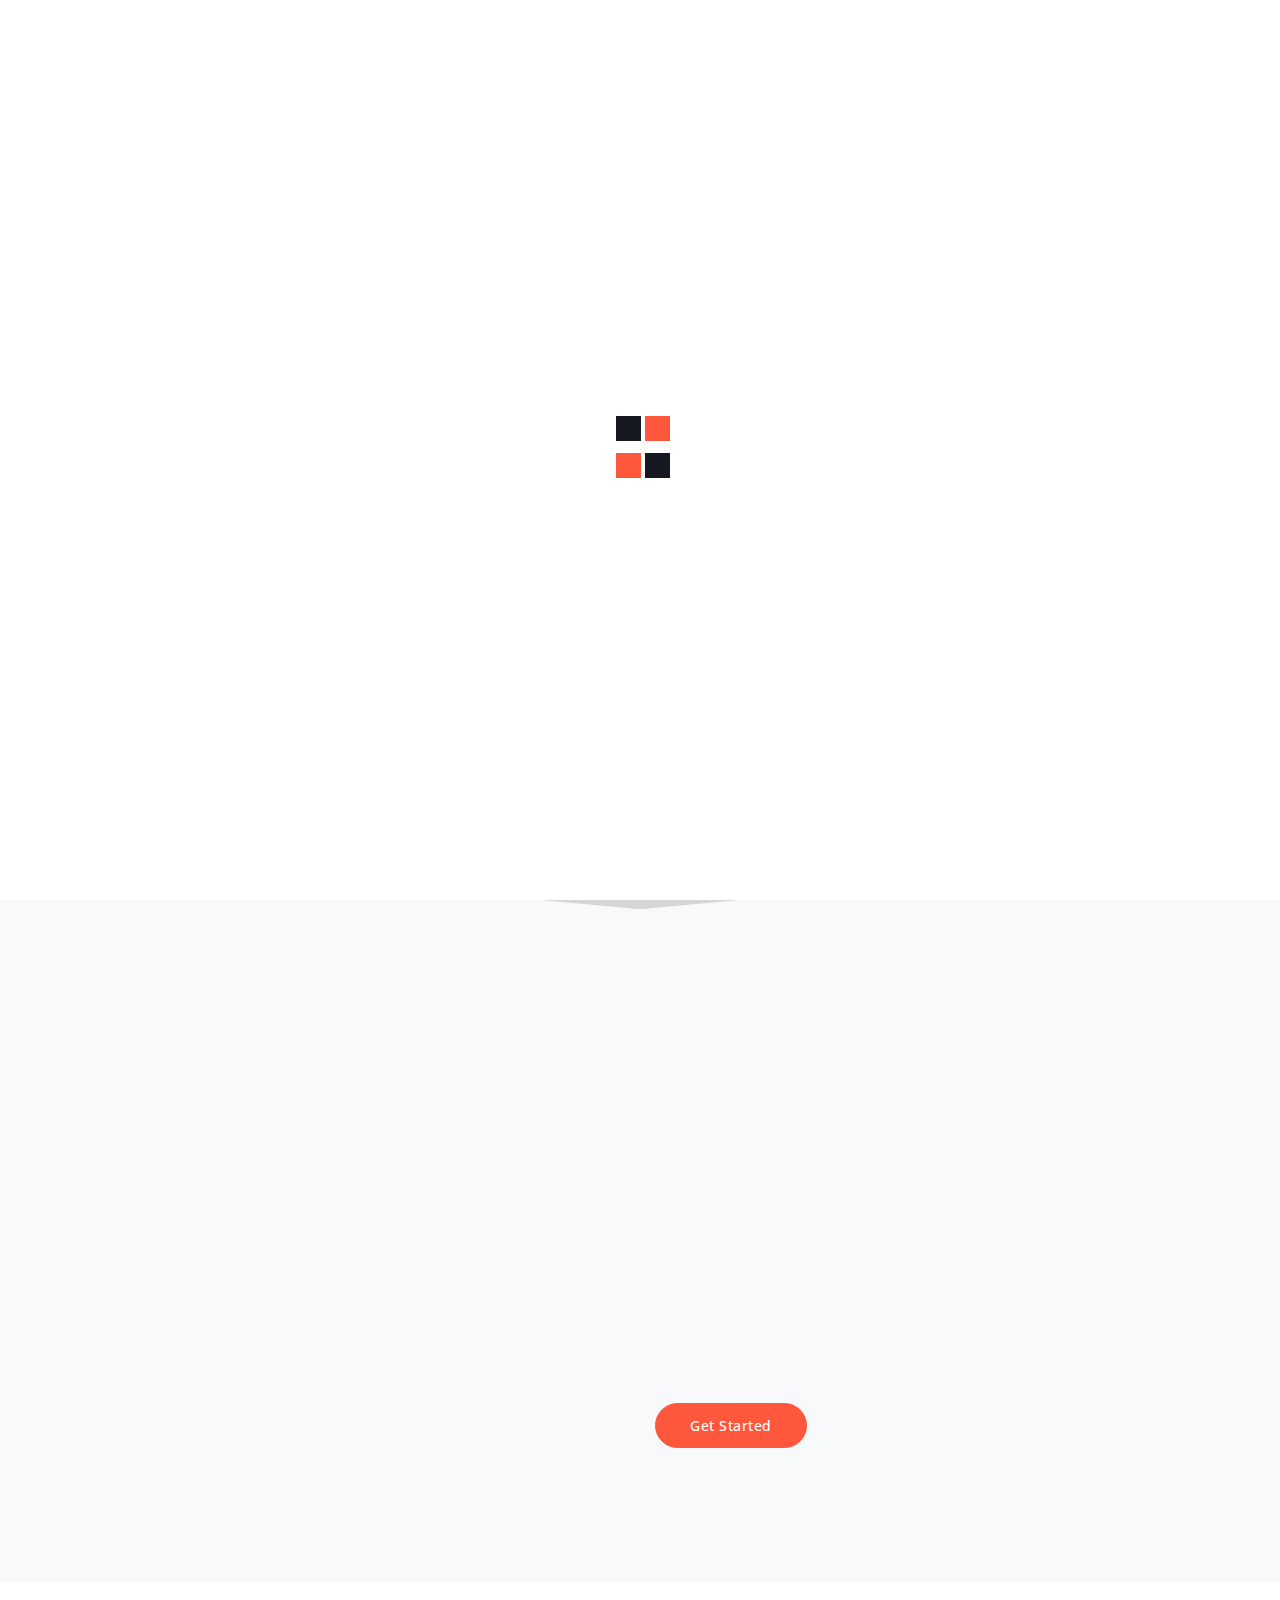
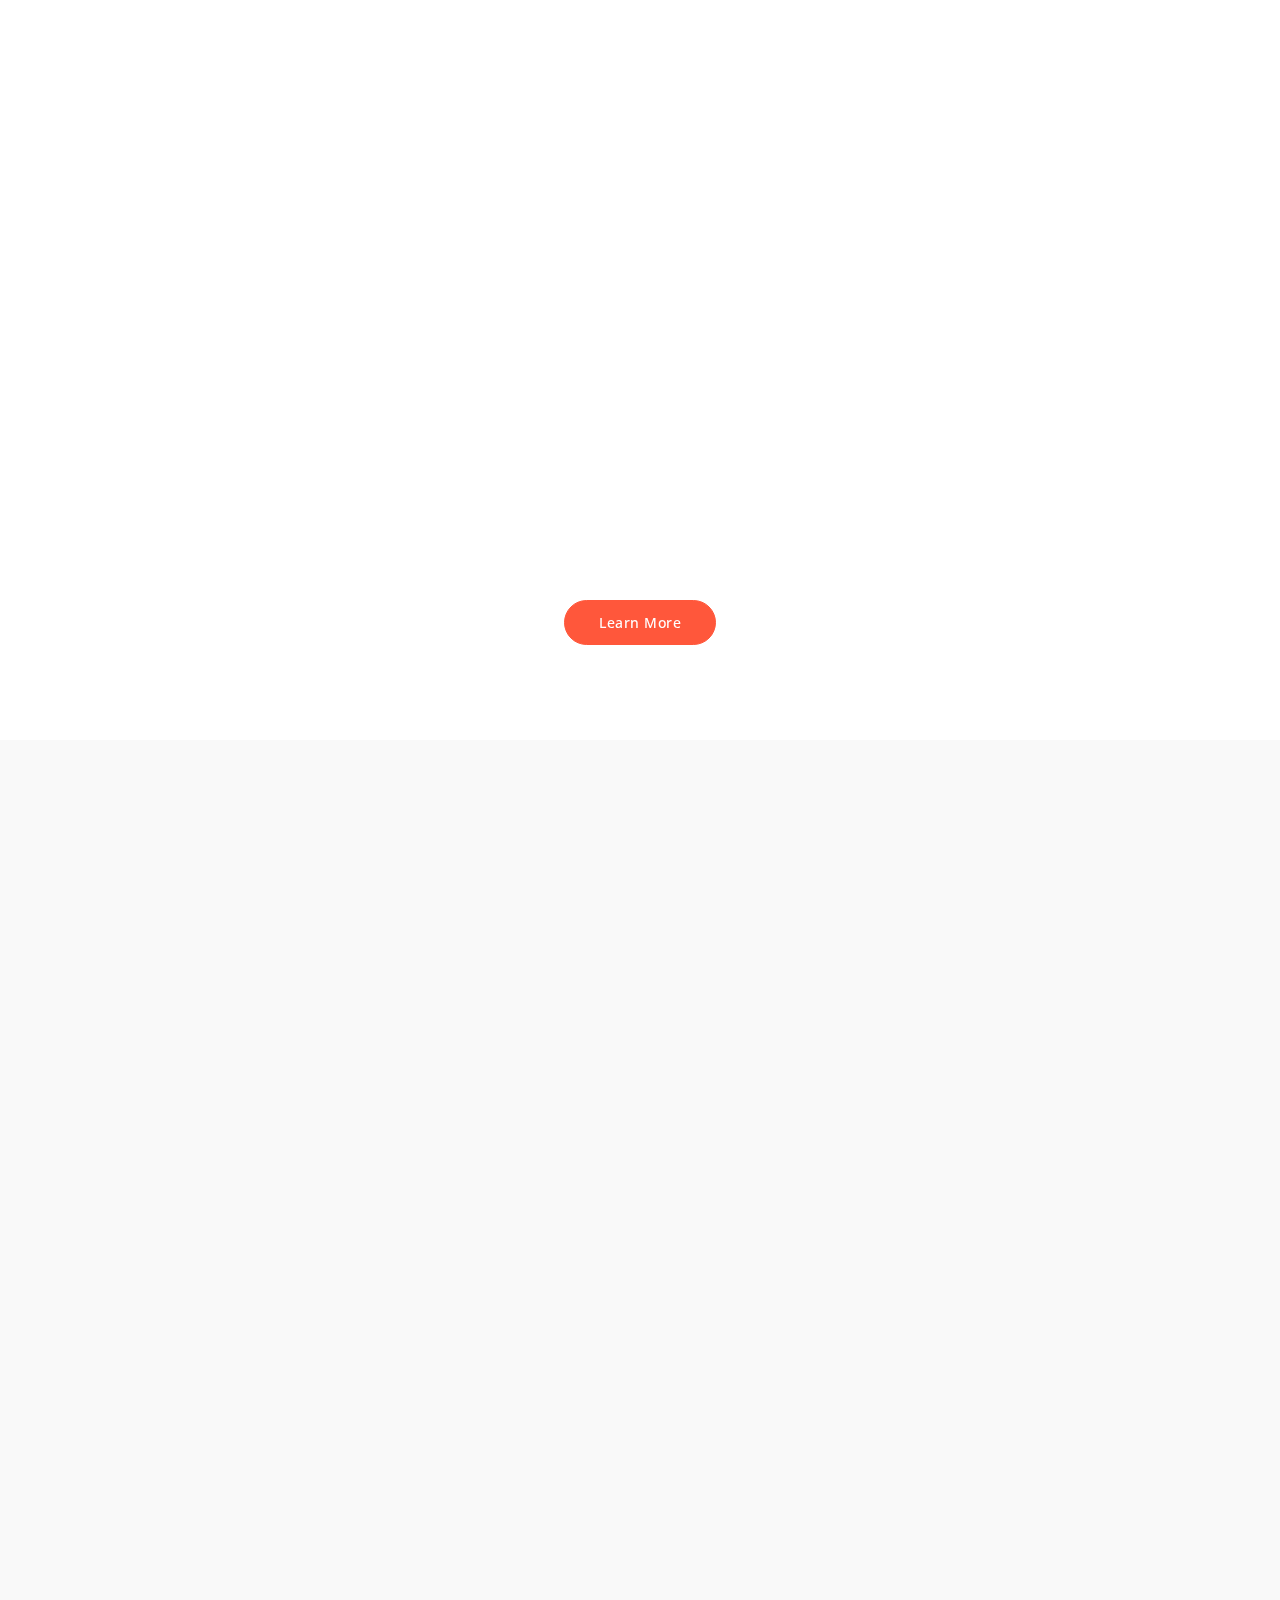
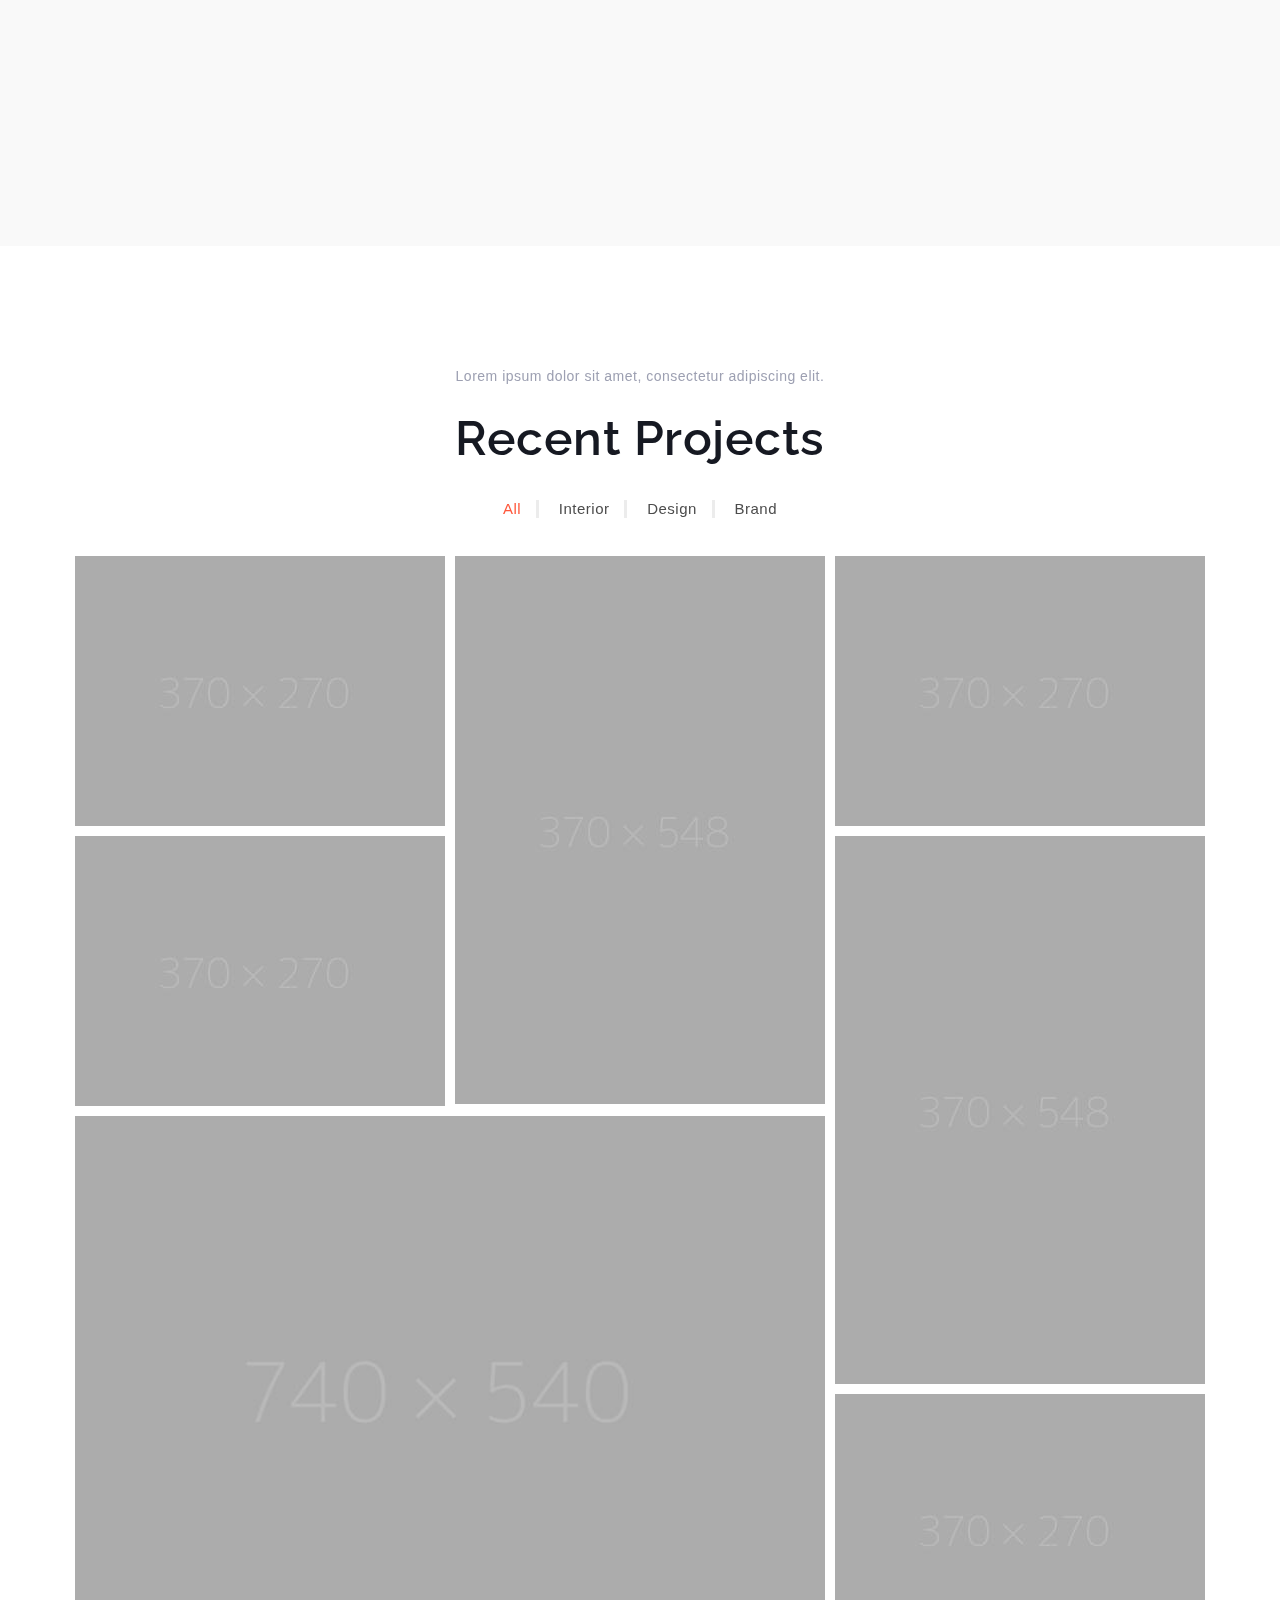
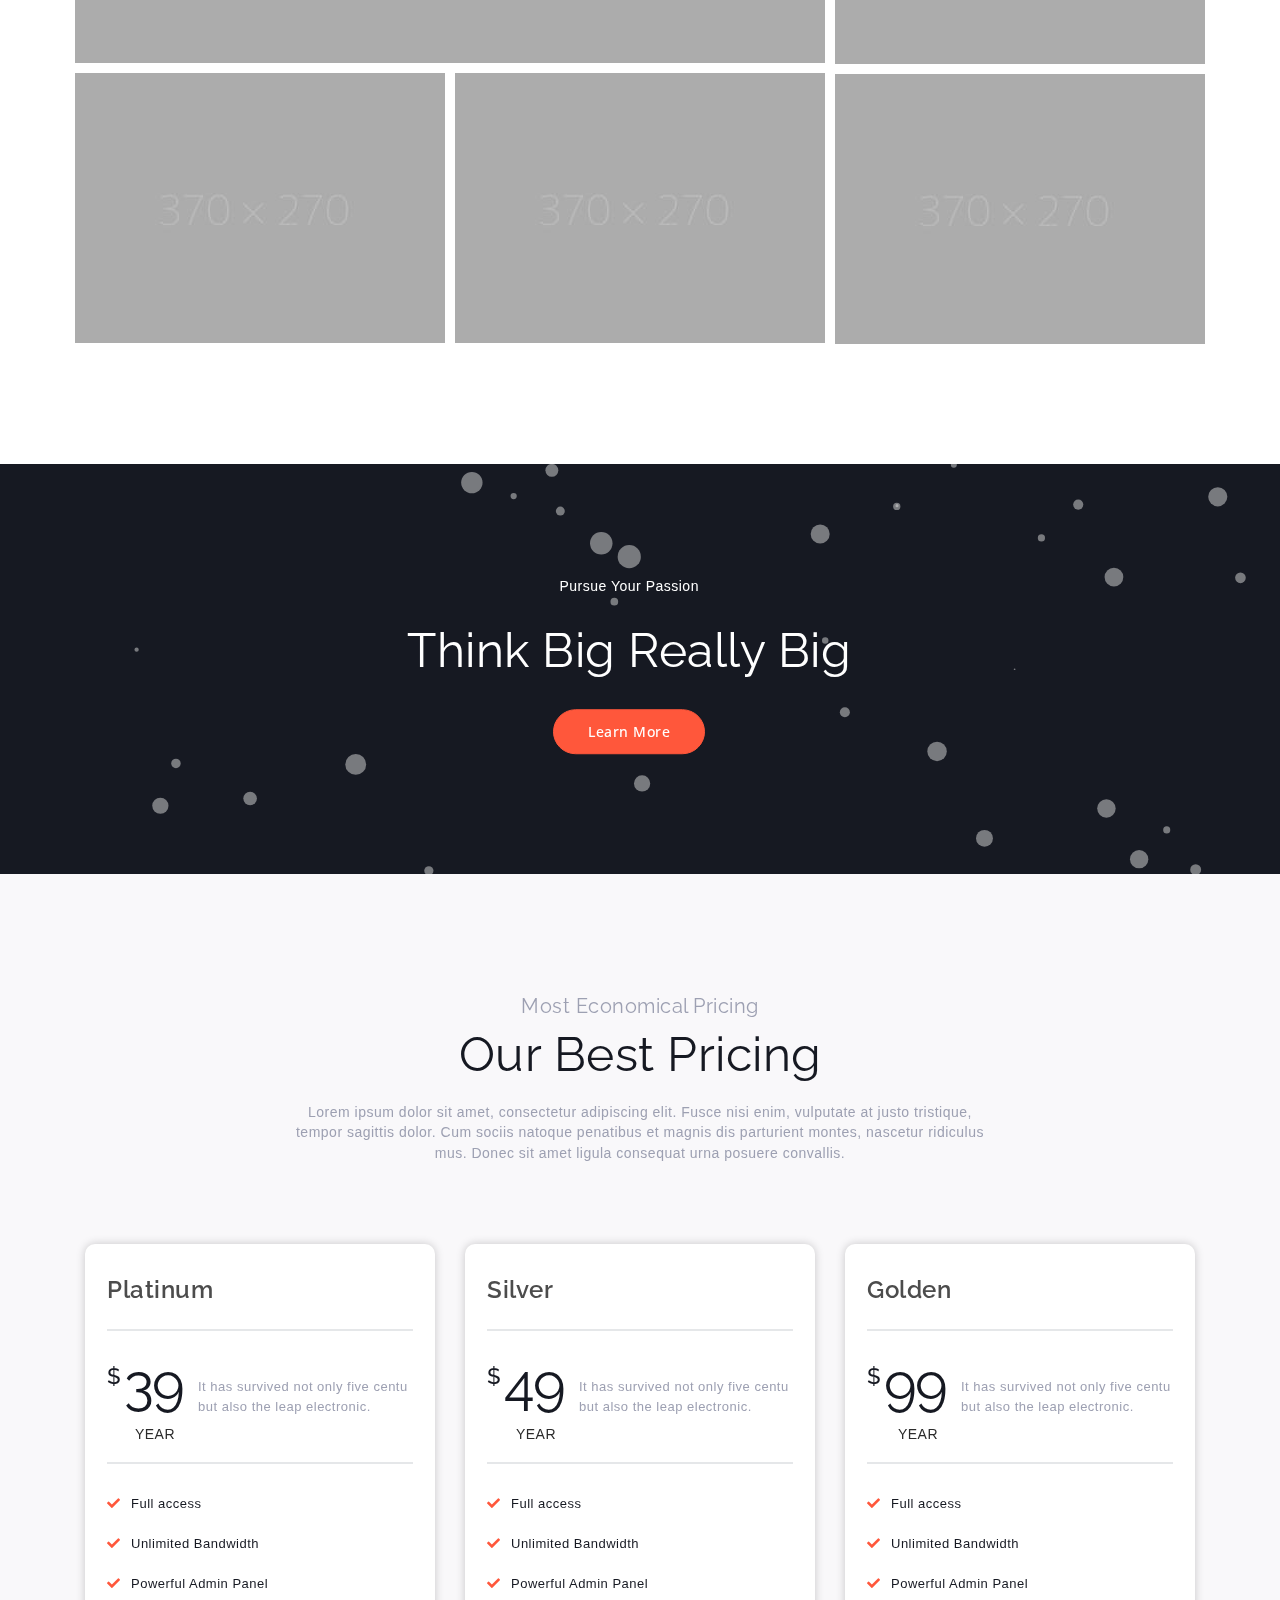
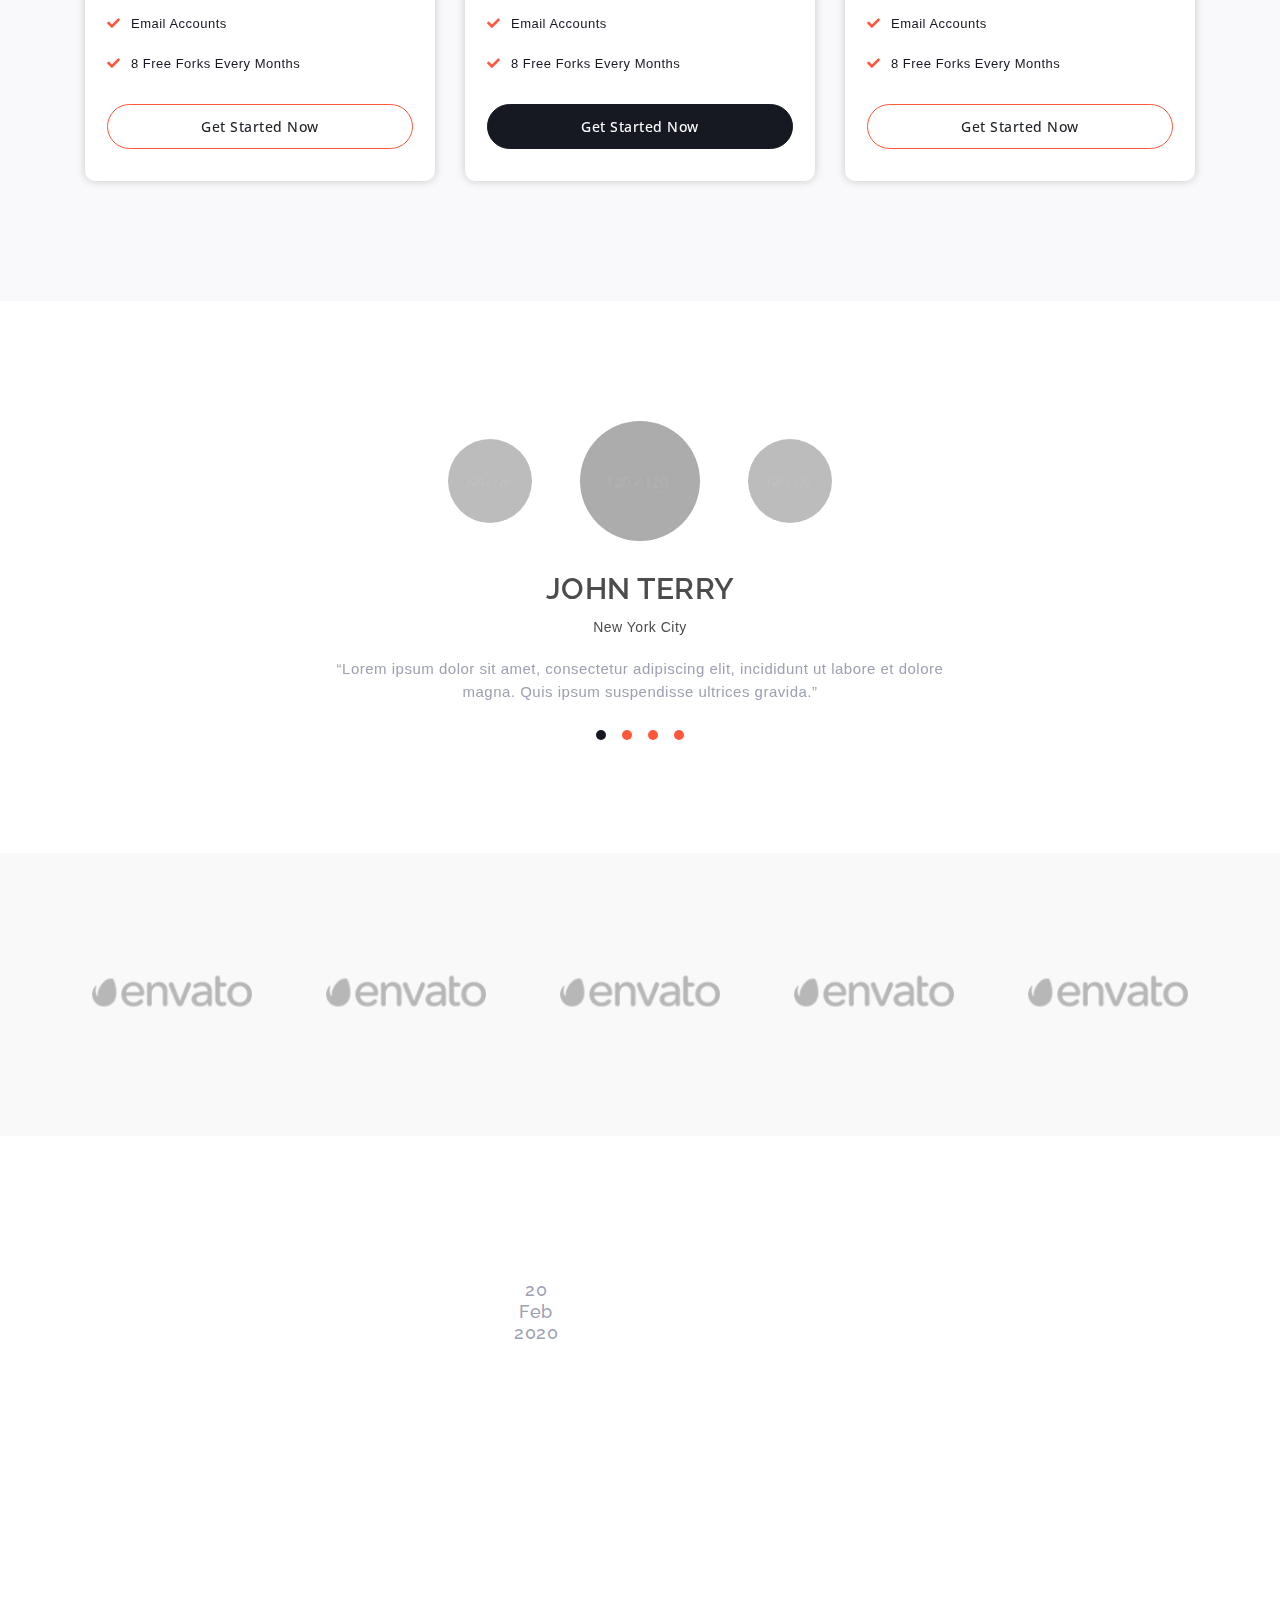
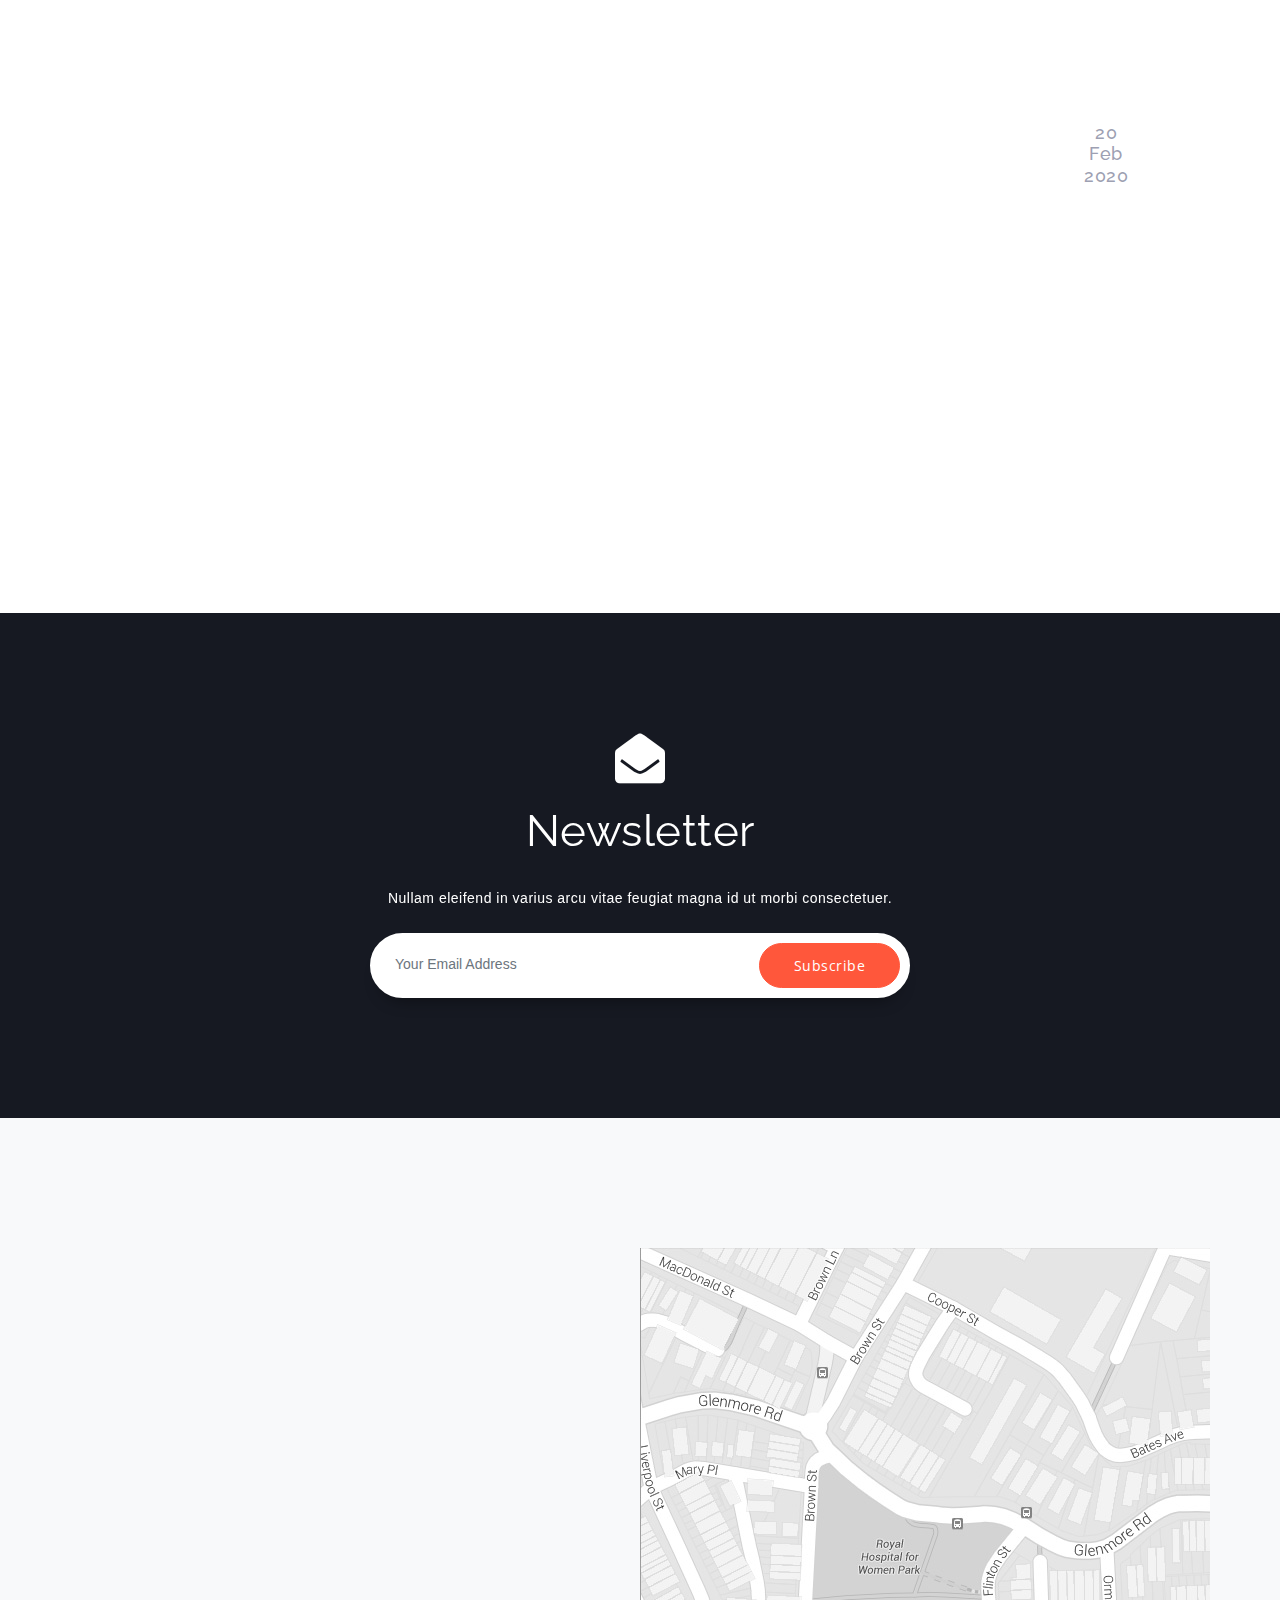
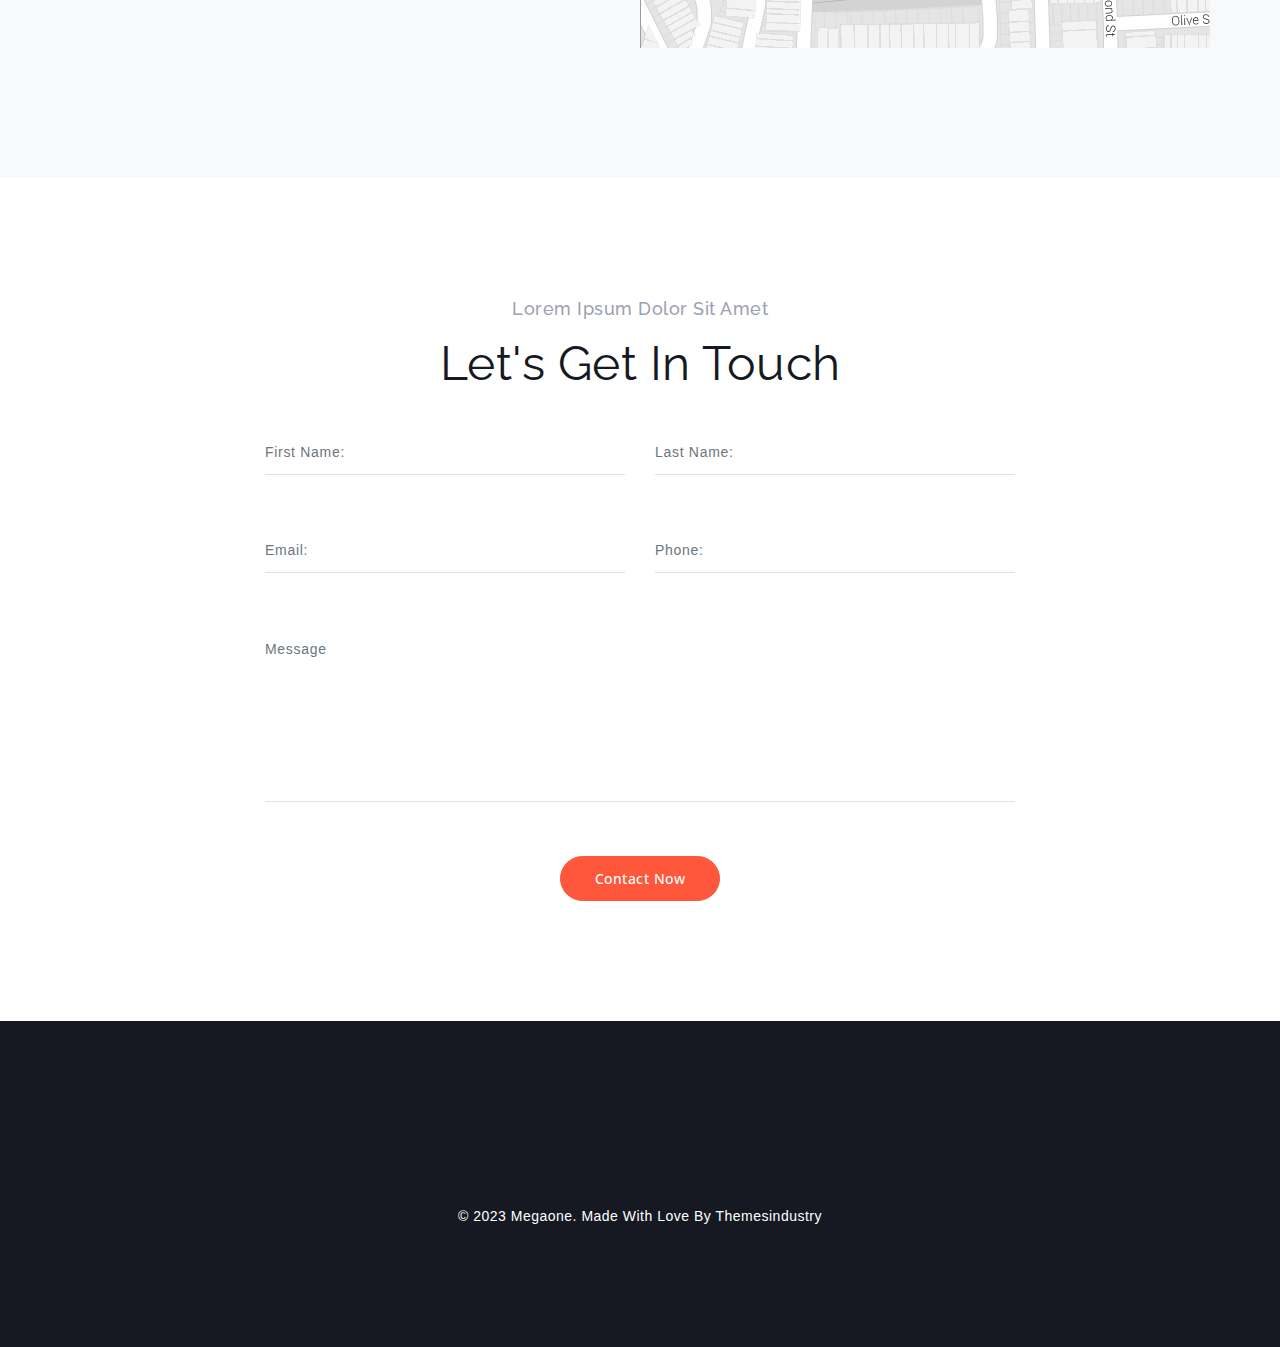
<file: index-realestate.html>
<!DOCTYPE html>
<html lang="en">
<head>
    <!-- Meta Tags -->
    <meta charset="utf-8">
    <meta content="width=device-width, initial-scale=1, shrink-to-fit=no" name="viewport">
    <!-- Author -->
    <meta name="author" content="Themes Industry">
    <!-- description -->
    <meta name="description" content="MegaOne is a highly creative, modern, visually stunning and Bootstrap responsive multipurpose studio and portfolio HTML5 template with 8 ready home page demos.">
    <!-- keywords -->
    <meta name="keywords" content="Creative, modern, clean, bootstrap responsive, html5, css3, portfolio, blog, studio, templates, multipurpose, one page, corporate, start-up, studio, branding, designer, freelancer, carousel, parallax, photography, studio, masonry, grid, faq">
    <!-- Page Title -->
    <title>KOLMERA GROUP</title>
    <!-- Favicon -->
    <link rel="icon" href="realestate/img/favicon.ico">
    <!-- Bundle -->
    <link rel="stylesheet" href="vendor/css/bundle.min.css">
    <!-- Plugin Css -->
    <link rel="stylesheet" href="vendor/css/revolution-settings.min.css">
    <link rel="stylesheet" href="vendor/css/jquery.fancybox.min.css">
    <link rel="stylesheet" href="vendor/css/owl.carousel.min.css">
    <link rel="stylesheet" href="vendor/css/cubeportfolio.min.css">
    <link rel="stylesheet" href="vendor/css/LineIcons.min.css">
    <link rel="stylesheet" href="vendor/css/jquery-ui.bundle.css">
    <link rel="stylesheet" href="vendor/css/select2.min.css">
    <link rel="stylesheet" href="vendor/css/slick-theme.css">
    <link rel="stylesheet" href="vendor/css/slick.css">
    <!-- REVOLUTION STYLE SHEETS -->
    <link rel="stylesheet" type="text/css" href="realestate/css/settings.css">
    <link rel="stylesheet" type="text/css" href="realestate/css/navigation.css">
    <!-- Style Sheet -->
    <link rel="stylesheet" href="realestate/css/style.css">
</head>
<body data-spy="scroll" data-target=".navbar" data-offset="90" class="position-relative">

<!--Preloader-->

<div class="loader" id="loader-fade">
    <div class="position-relative">
        <div class="load">
            <span></span>
            <span></span>
            <span></span>
            <span></span>
        </div>
    </div>
</div>

<!--End Preloader-->


<!--Header Start-->
<header class="cursor-light">

    <!--Navigation-->
    <nav class="navbar navbar-top-default nav-radius navbar-expand-lg pb-0">
        <div class="container">
            <a href="javascript:void(0)" title="Logo" class="logo scroll">
                <!--Logo Default-->
                <img src="realestate/img/logo.png" alt="logo" class="logo-dark logo-default">
                <img src="realestate/img/logo.png" alt="logo" class="logo-light logo-scrolled">
            </a>

            <!--Nav Links-->
            <div class="collapse navbar-collapse">
                <div class="navbar-nav ml-250">
                    <a class="nav-link scroll" href="#home">Home</a>
                    <a class="nav-link scroll" href="#about">About Us</a>
                    <a class="nav-link scroll" href=#work>Projects</a>
                    <a class="nav-link scroll" href="#news">Blog</a>
                    <a class="nav-link scroll" href="#contactus">Contact Us</a>
                </div>

            </div>
            <!--Side Menu Button-->
            <a href="javascript:void(0)" class="parallax-btn sidemenu_btn" id="sidemenu_toggle">
                <div class="animated-wrap sidemenu_btn_inner">
                    <div class="animated-element">
                        <span></span>
                        <span></span>
                        <span></span>
                    </div>
                </div>
            </a>
        </div>
    </nav>

    <!--Side Nav-->
    <div class="side-menu hidden">
        <div class="inner-wrapper">
            <span class="btn-close link" id="btn_sideNavClose"></span>
            <nav class="side-nav w-100">
                <ul class="navbar-nav">
                    <li class="nav-item">
                        <a class="nav-link scroll" href="#home">Home</a>
                    </li>
                    <li class="nav-item">
                        <a class="nav-link scroll" href="#about">About Us</a>
                    </li>
                    <li class="nav-item">
                        <a class="nav-link scroll" href="#work">Projects</a>
                    </li>
                    <li class="nav-item">
                        <a class="nav-link scroll" href="#news">Blog</a>
                    </li>
                    <li class="nav-item">
                        <a class="nav-link scroll" href="#contactus">Contact Us</a>
                    </li>
                </ul>
            </nav>

            <div class="side-footer text-white w-100">
                <ul class="social-icons-simple">
                    <li><a class="wow fadeInUp facebook-bg-hvr" href="javascript:void(0);"><i class="fab fa-facebook-f" aria-hidden="true"></i></a></li>
                    <li><a class="wow fadeInDown twitter-bg-hvr" href="javascript:void(0);"><i class="fab fa-twitter" aria-hidden="true"></i></a></li>
                    <li><a class="wow fadeInUp instagram-bg-hvr" href="javascript:void(0);"><i class="fab fa-instagram" aria-hidden="true"></i></a></li>
                </ul>
                <p class="text-white">&copy; 2023 MegaOne. Made With Love by Themesindustry</p>
            </div>
        </div>
    </div>
    <a id="close_side_menu" href="javascript:void(0);"></a>
    <!-- End side menu -->
</header>
<!--Header end-->

<!--Rev Slider-->
<section class="bg-white pb-0 about-banner" id="home">
    <h2 class="d-none">heading</h2>
    <div id="rev_slider_19_1_wrapper" class="rev_slider_wrapper fullscreen-container" data-alias="wexim_slider_01" data-source="gallery" style="background:transparent;padding:0px;">
        <!-- START REVOLUTION SLIDER 5.4.8.1 fullscreen mode -->
        <div id="rev_slider_19_1" class="rev_slider fullscreenbanner" style="display:none;" data-version="5.4.8.1">
            <ul>
                <!-- SLIDE  -->
                <li data-index="rs-1" data-transition="crossfade" data-slotamount="default" data-hideafterloop="0" data-hideslideonmobile="off"  data-easein="default" data-easeout="default" data-masterspeed="default"  data-thumb="images/slide-img1.jpg"  data-rotate="0"  data-saveperformance="off"  data-title="Slide" data-param1="" data-param2="" data-param3="" data-param4="" data-param5="" data-param6="" data-param7="" data-param8="" data-param9="" data-param10="" data-description="">
                    <!-- MAIN IMAGE -->
                    <img src="realestate/img/banner-1.jpg"  alt=""  data-bgposition="center center" data-bgfit="cover" data-bgrepeat="no-repeat" class="rev-slidebg" data-no-retina>
                    <!-- LAYERS -->

                    <!-- LAYER NR. 1 -->
                    <div class="tp-caption   tp-resizeme"
                         id="slide-91-layer-1"
                         data-x="['center','center','center','center']" data-hoffset="['-12','-12','-10','5']"
                         data-y="['top','top','middle','middle']" data-voffset="['195','160','-75','-120']"
                         data-fontsize="['50','50','40','30']"
                         data-width="['600','600','400','400']"
                         data-height="none"
                         data-whitespace="nowrap"

                         data-type="text"
                         data-responsive_offset="on"

                         data-frames='[{"delay":200,"speed":900,"frame":"0","from":"y:50px;opacity:0;","to":"o:1;","ease":"Power3.easeInOut"},{"delay":"wait","speed":900,"frame":"999","to":"opacity:0;","ease":"Power3.easeInOut"}]'
                         data-textAlign="['center','center','center','center']"
                         data-paddingtop="[0,0,0,0]"
                         data-paddingright="[0,0,0,0]"
                         data-paddingbottom="[0,0,0,0]"
                         data-paddingleft="[0,0,0,0]"

                         style="z-index: 5; white-space: nowrap; font-size: 60px; line-height: 20px; max-width: 960px; font-weight: 200; color: #ffffff; letter-spacing: 0px;font-family:Raleway;">Luxury</div>

                    <!-- LAYER NR. 2 -->
                    <div class="tp-caption   tp-resizeme"
                         id="slide-91-layer-2"
                         data-x="['center','center','center','center']" data-hoffset="['-15','160','-10','5']"
                         data-y="['top','top','top','top']" data-voffset="['270','230','220','100']"
                         data-fontsize="['60','60','50','40']"
                         data-width="none"
                         data-height="none"
                         data-whitespace="nowrap"

                         data-type="text"
                         data-responsive_offset="on"

                         data-frames='[{"delay":720,"split":"chars","splitdelay":0.1,"speed":900,"split_direction":"forward","frame":"0","from":"sX:0.8;sY:0.8;opacity:0;","to":"o:1;","ease":"Power4.easeOut"},{"delay":"wait","speed":900,"frame":"999","to":"opacity:0;","ease":"Power3.easeInOut"}]'
                         data-textAlign="['inherit','inherit','center','center']"
                         data-paddingtop="[0,0,0,0]"
                         data-paddingright="[0,0,0,0]"
                         data-paddingbottom="[0,0,0,0]"
                         data-paddingleft="[0,0,0,0]"

                         style="z-index: 6; white-space: nowrap; font-size: 30px; line-height: 30px; max-width: 960px; font-weight: 700; color: #ffffff; letter-spacing: 0px;font-family:Raleway, sans-serif;">Beautiful Resort</div>



                    <!-- LAYER NR. 12 -->
                    <div class="tp-caption   tp-resizeme"
                         data-x="['center','center','center','center']" data-hoffset="['-10','160','-10','5']"
                         data-y="['top','top','middle','middle']" data-voffset="['360','360','90','50']"
                         data-width="['600','600','400','400']"
                         data-height="none"
                         data-whitespace="nowrap"

                         data-type="text"
                         data-responsive_offset="on"

                         data-frames='[{"delay":2150,"speed":900,"frame":"0","from":"y:50px;opacity:0;","to":"o:1;","ease":"Power2.easeOut"},{"delay":"wait","speed":900,"frame":"999","to":"opacity:0;","ease":"Power3.easeInOut"}]'
                         data-textAlign="['center','center','center','center']"
                         data-paddingtop="[0,0,0,0]"
                         data-paddingright="[0,0,0,0]"
                         data-paddingbottom="[0,0,0,0]"
                         data-paddingleft="[0,0,0,0]"

                         style="z-index: 9; letter-spacing: .5px;"><a class="btn btn-green btn btn btn-large btn-rounded scroll" href="#about">Learn More</a> <a class="btn btn-green btn btn btn-large btn-rounded scroll ml-sm-3" href="javascript:void(0);">Contact Us</a></div>
                </li>
                    <!-- SLIDE  -->
                <li data-index="rs-2" data-transition="crossfade" data-slotamount="default" data-hideafterloop="0" data-hideslideonmobile="off"  data-easein="default" data-easeout="default" data-masterspeed="default"  data-thumb="images/slide-img2.jpg"  data-rotate="0"  data-saveperformance="off"  data-title="Slide" data-param1="" data-param2="" data-param3="" data-param4="" data-param5="" data-param6="" data-param7="" data-param8="" data-param9="" data-param10="" data-description="">

                    <!-- MAIN IMAGE -->
                    <img src="realestate/img/banner-2.jpg"  alt=""  data-bgposition="center center" data-bgfit="cover" data-bgrepeat="no-repeat" data-bgparallax="off" class="rev-slidebg" data-no-retina>
                    <!-- LAYERS -->

                    <!-- Overlay -->
                    <div class="bg-overlay opacity-8 z-index-1"></div>

                    <!-- LAYER NR. 8 -->
                    <div class="tp-caption   tp-resizeme"
                         id="slide-92-layer-1"
                         data-x="['center','center','center','center']" data-hoffset="['-5','-5','-5','5']"
                         data-y="['middle','middle','middle','middle']" data-voffset="['-95','-77','-77','-112']"
                         data-fontsize="['50','50',40','30']"
                         data-fontweight="['200','200','600','500']"
                         data-letterspacing="['4','0','0','2']"
                         data-width="none"
                         data-height="none"
                         data-whitespace="nowrap"

                         data-type="text"
                         data-responsive_offset="on"

                         data-frames='[{"delay":240,"speed":900,"frame":"0","from":"y:-50px;opacity:0;","to":"o:1;","ease":"Power3.easeInOut"},{"delay":"wait","speed":900,"frame":"999","to":"opacity:0;","ease":"Power3.easeInOut"}]'
                         data-textAlign="['inherit','inherit','inherit','inherit']"
                         data-paddingtop="[0,0,0,0]"
                         data-paddingright="[0,0,0,0]"
                         data-paddingbottom="[0,0,0,0]"
                         data-paddingleft="[0,0,0,0]"

                         style="z-index: 5; white-space: nowrap; font-size: 50px; line-height: 30px; font-weight: 200; color: #ffffff; letter-spacing: 0px;font-family:Raleway, sans-serif; text-transform: capitalize">Luxury</div>

                    <!-- LAYER NR. 9 -->
                    <div class="tp-caption   tp-resizeme"
                         data-x="['center','center','center','center']" data-hoffset="['-5','-5','0','5']"
                         data-y="['middle','middle','middle','middle']" data-voffset="['-20','-8','-4','-55']"
                         data-fontsize="['60','60','60','40']"
                         data-width="none"
                         data-height="none"
                         data-whitespace="nowrap"

                         data-type="text"
                         data-responsive_offset="on"

                         data-frames='[{"delay":950,"speed":2000,"sfxcolor":"#ffffff","sfx_effect":"blockfromleft","frame":"0","from":"z:0;","to":"o:1;","ease":"Power4.easeInOut"},{"delay":"wait","speed":900,"frame":"999","to":"opacity:0;","ease":"Power3.easeInOut"}]'
                         data-textAlign="['inherit','inherit','inherit','inherit']"
                         data-paddingtop="[0,0,0,0]"
                         data-paddingright="[0,0,0,0]"
                         data-paddingbottom="[0,0,0,0]"
                         data-paddingleft="[0,0,0,0]"

                         style="z-index: 6; white-space: nowrap; font-size: 60px; line-height: 80px; font-weight: 700; color: #ffffff; letter-spacing: 4px;font-family:Raleway, sans-serif; text-transform: capitalize">Residence Resort</div>


                    <!-- LAYER NR. 11 -->
                    <div class="tp-caption   tp-resizeme"
                         data-x="['center','center','center','center']" data-hoffset="['0','0','0','5']"
                         data-y="['middle','middle','middle','middle']" data-voffset="['80','80','90','50']"
                         data-fontsize="['20','20','16','16']"
                         data-width="['600','600','400','400']"
                         data-height="none"
                         data-whitespace="nowrap"

                         data-type="text"
                         data-responsive_offset="on"

                         data-frames='[{"delay":2300,"speed":900,"frame":"0","from":"y:[100%];z:0;rX:0deg;rY:0;rZ:0;sX:1;sY:1;skX:0;skY:0;opacity:0;","to":"o:1;","ease":"Power4.easeInOut"},{"delay":"wait","speed":900,"frame":"999","to":"opacity:0;","ease":"Power3.easeInOut"}]'
                         data-textAlign="['center','center','center','center']"
                         data-paddingtop="[0,0,0,0]"
                         data-paddingright="[0,0,0,0]"
                         data-paddingbottom="[0,0,0,0]"
                         data-paddingleft="[0,0,0,0]"

                         style="z-index: 9; letter-spacing: .5px;"><a class="btn btn-green btn btn-large btn-rounded scroll" href="#about">Learn More</a></div>

                </li>

                <!-- SLIDE  -->
                <li data-index="rs-3" data-transition="crossfade" data-slotamount="default" data-hideafterloop="0" data-hideslideonmobile="off"  data-easein="default" data-easeout="default" data-masterspeed="default"  data-thumb="images/slide-img2.jpg"  data-rotate="0"  data-saveperformance="off"  data-title="Slide" data-param1="" data-param2="" data-param3="" data-param4="" data-param5="" data-param6="" data-param7="" data-param8="" data-param9="" data-param10="" data-description="">

                    <!-- MAIN IMAGE -->
                    <img src="realestate/img/banner-3.jpg" alt=""  data-bgposition="center center" data-bgfit="cover" data-bgrepeat="no-repeat" data-bgparallax="off" class="rev-slidebg" data-no-retina>
                    <!-- LAYERS -->

                    <!-- Overlay -->
                    <div class="bg-overlay opacity-8 z-index-1"></div>

                    <!-- LAYER NR. 1 -->
                    <div class="tp-caption   tp-resizeme"
                         data-x="['center','center','center','center']" data-hoffset="['10','160','-10','5']"
                         data-y="['top','top','middle','middle']" data-voffset="['195','160','-75','-120']"
                         data-fontsize="['50','50','40','30']"
                         data-width="['600','600','400','400']"
                         data-height="none"
                         data-whitespace="nowrap"

                         data-type="text"
                         data-responsive_offset="on"

                         data-frames='[{"delay":200,"speed":900,"frame":"0","from":"y:50px;opacity:0;","to":"o:1;","ease":"Power3.easeInOut"},{"delay":"wait","speed":900,"frame":"999","to":"opacity:0;","ease":"Power3.easeInOut"}]'
                         data-textAlign="['center','center','center','center']"
                         data-paddingtop="[0,0,0,0]"
                         data-paddingright="[0,0,0,0]"
                         data-paddingbottom="[0,0,0,0]"
                         data-paddingleft="[0,0,0,0]"

                         style="z-index: 5; white-space: nowrap; font-size: 50px; line-height: 20px; max-width: 960px; font-weight: 200; color: #ffffff; letter-spacing: 0px;font-family:Roboto;">Interior &</div>

                    <!-- LAYER NR. 2 -->
                    <div class="tp-caption   tp-resizeme"
                         data-x="['center','center','center','center']" data-hoffset="['-10','160','-10','5']"
                         data-y="['top','top','top','top']" data-voffset="['270','230','220','102']"
                         data-fontsize="['60','60','50','40']"
                         data-width="['600','600','400','400']"
                         data-height="none"
                         data-whitespace="nowrap"

                         data-type="text"
                         data-responsive_offset="on"

                         data-frames='[{"delay":720,"split":"chars","splitdelay":0.1,"speed":900,"split_direction":"forward","frame":"0","from":"sX:0.8;sY:0.8;opacity:0;","to":"o:1;","ease":"Power4.easeOut"},{"delay":"wait","speed":900,"frame":"999","to":"opacity:0;","ease":"Power3.easeInOut"}]'
                         data-textAlign="['center','center','center','center']"
                         data-paddingtop="[0,0,0,0]"
                         data-paddingright="[0,0,0,0]"
                         data-paddingbottom="[0,0,0,0]"
                         data-paddingleft="[0,0,0,0]"

                         style="z-index: 6; white-space: nowrap; font-size: 60px; line-height: 20px; font-weight: 700; color: #ffffff; letter-spacing: 0px;font-family:Raleway, sans-serif">Life Style Design</div>

                    <!-- LAYER NR. 12 -->
                    <div class="tp-caption   tp-resizeme"
                         data-x="['center','center','center','center']" data-hoffset="['10','160','-10','5']"
                         data-y="['top','top','middle','middle']" data-voffset="['360','360','90','50']"
                         data-width="['600','600','400','400']"
                         data-height="none"
                         data-whitespace="nowrap"

                         data-type="text"
                         data-responsive_offset="on"

                         data-frames='[{"delay":2150,"speed":900,"frame":"0","from":"y:50px;opacity:0;","to":"o:1;","ease":"Power2.easeOut"},{"delay":"wait","speed":900,"frame":"999","to":"opacity:0;","ease":"Power3.easeInOut"}]'
                         data-textAlign="['center','center','center','center']"
                         data-paddingtop="[0,0,0,0]"
                         data-paddingright="[0,0,0,0]"
                         data-paddingbottom="[0,0,0,0]"
                         data-paddingleft="[0,0,0,0]"

                         style="z-index: 9; letter-spacing: .5px;"><a class="btn btn-green btn btn-large btn-rounded scroll" href="#about">Learn More</a></div>
                </li>
            </ul>
        </div>
        <!-- END REVOLUTION SLIDER -->
        <svg id="bigTriangleColor" xmlns="http://www.w3.org/2000/svg" fill="#f9f9f9" version="1.1" width="100%" height="100" viewBox="0 0 100 102" preserveAspectRatio="none">
            <path d="M0 30 L50 90 L100 30 V100 H0" />
        </svg>
    </div>
    <!-- END REVOLUTION SLIDER -->
</section>
<!--End Rev Slider-->

<!--about section-->
<section class="about bg-light" id="about">
    <h2 class="d-none">heading</h2>
    <div class="container">
        <div class="row">
            <div class="col-lg-6 pr-5 wow fadeInLeft">
                <div class="rare-box"></div>
                <img src="realestate/img/about.jpg" class="image-about position-relative w-100" alt="">
            </div>
            <div class="col-lg-6 pl-6 center-about">
                <h5 class="pb-3 sm-pt-3 wow fadeInUp text-capitalize" data-wow-delay="300ms">Lorem ipsum dolor sit amet consectetur</h5>
                <h2 class="wow fadeInUp text-capitalize font-42" data-wow-delay="400ms">We are <span class="orange">making business</span> better for everyone</h2>
                <p class="pt-3 wow fadeInUp about-p" data-wow-delay="500ms">Lorem ipsum dolor sit amet, consectetur adipiscing elit. Sed augue diam, accumsan vitae justo non, euismod aliquam lectus.
                    Etiam elementum tortor quis risus posuere, in cursus arcu lobortis.</p>
                <ul class="pl-0 pt-2 left-about wow fadeInUp bg-grey" data-wow-delay="600ms">
                    <li>Lorem ipsum dolor sit amet, consectetur adipiscing elit.</li>
                    <li>Morbi ornare nibh id cursus vestibulum.</li>
                    <li>Duis vitae lectus facilisis, tristique lorem sit amet, malesuada diam.</li>
                </ul>
                <a class="btn btn-rounded btn-large btn btn-green-orange text-capitalize mt-30">Get Started</a>
            </div>
        </div>
    </div>
</section>
<!--about section end-->

<!--Counter start-->
<section class="counter">
    <div class="container">
        <div class="row">
            <div class="col-md-5 wow fadeInLeft">
                <h3 class="text-capitalize num-conuter">Our many years of experience in numbers</h3>
                <span class="hr-line gradient-bg1"></span>
                <p class="pt-3 pb-0">We show you our professional achievements in numbers, which show the acquired skills and trust of many clients.</p>
            </div>
            <div class="col-md-7 text-center wow fadeInRight">
                <div class="row">
                    <div class="col-md-4 icon-block pt-3 pt-md-0">
                        <div class="icon">
                            <i class="fa fa-home bluee"></i>
                        </div>
                        <div class="counters mt-3">
                            <h3 class="text-capitalize"><span class="count_nums num-scrolling num-conuter" data-to="2500" data-speed="2500">2500 </span><i class="Open-Sans">+</i></h3>
                        </div>
                        <p class="num-counts mb-5 mt-10 mb-md-0">Upgreat To Bigger Home</p>
                    </div>
                    <div class="col-md-4 icon-block">
                        <div class="icon">
                            <i class="fa fa-handshake bluee"></i>
                        </div>
                        <div class="counters mt-3">
                            <h3 class="text-capitalize"><span class="count_nums num-scrolling num-conuter" data-to="9500" data-speed="2500">9500</span><i class="Open-Sans">+</i></h3>
                        </div>
                        <p class="num-counts mb-5 mt-10 mb-md-0">Perfect & Good Dealing</p>
                    </div>
                    <div class="col-md-4 icon-block">
                        <div class="icon">
                            <i class="fa fa-user bluee"></i>
                        </div>
                        <div class="counters num-conuter mt-3">
                            <h3 class="text-capitalize"><span class="count_nums num-scrolling num-conuter" data-to="6000" data-speed="2500">6000</span><i class="Open-Sans">+</i></h3>
                        </div>
                        <p class="num-counts mt-10 mb-md-0">Satisfied Coutomers</p>
                    </div>
                </div>
            </div>
        </div>
    </div>
</section>
<!--Counter end-->

<!--Parallax Section-->
<section class="parallex-section parallax parallaxie index-1 section-padding p-0 m-25">
    <div class="section-padding">
        <div class="col-lg-12 text-center text-rotate">
            <p class="parallex-para text-center text-white">Lorem ipsum dolor sit amet, consectetur</p>
            <h2 class="parallex-heading text-center font-weight-bold text-white text-capitalize mb-30">Grow Your Business With Us</h2>
            <a class="btn btn-green btn btn-large btn-rounded btn btn-medium btn-transparent-white text-capitalize" href="javascript:void(0);">Learn More</a>
        </div>
    </div>
</section>
<!--End Parallax Section-->

<!--Team Section-->
<section id="team" class="#team-slider">
    <div class="container">
        <!--Heading-->
        <div class="row wow fadeIn">
            <div class="col-md-12 text-center">
                <div class="title d-inline-block">
                    <h5 class="mb-3 blue mb-20 text-capitalize">Heros Behind the Company</h5>
                    <h2 class="mb-3 mb-20 text-capitalize gradient-text1">Our Business Team</h2>
                    <p class="margin-30 text-width">Curabitur mollis bibendum luctus. Duis suscipit vitae dui sed suscipit. Vestibulum auctor nunc vitae diam eleifend, in maximus metus sollicitudin. Nam porttitor justo sed mi finibus, vel tristique risus faucibus. </p>
                </div>
            </div>
        </div>

        <!--Team-->
        <div class="row">
            <div class="col-sm-12">
                <div id="team-slider" class="owl-carousel owl-theme wow fadeInUp">
                    <!--Team Item-->
                    <div class="team-box item">
                        <!--Team Image-->
                        <div class="team-image">
                            <img src="realestate/img/team-mem-3.jpg" alt="image">
                            <!--Team Overlay-->
                            <div class="overlay center-block">
                                <!--Team Social-->
                                <ul class="team-social p-0">
                                    <li><a class="facebook-bg-hvr" href="javascript:void(0);"><i class="fab fa-facebook-f" aria-hidden="true"></i></a></li>
                                    <li><a class="twitter-bg-hvr" href="javascript:void(0);"><i class="fab fa-twitter" aria-hidden="true"></i></a></li>
                                    <li><a class="instagram-bg-hvr" href="javascript:void(0);"><i class="fab fa-instagram" aria-hidden="true"></i></a></li>
                                    <li><a class="pinterest-bg-hvr" href="javascript:void(0);"><i class="fab fa-pinterest-p" aria-hidden="true"></i></a></li>
                                </ul>
                            </div>
                        </div>
                        <!--Team Text-->
                        <div class="team-text">
                            <h3 class="text-capitalize">Alex Walkin</h3>
                            <span class="alt-font text-capitalize">Owner / Co-founder</span>
                        </div>
                        <!--Team Progress-->
                        <ul class="team-progress text-left">
                            <!--Progress Item-->
                            <li class="progress-item">
                                <h5 class="text-capitalize">Project Management <span class="float-right"><b class="count">90</b>%</span></h5>
                                <div class="progress">
                                    <span class="progress-bar green-background gradient-bg1" role="progressbar" aria-valuenow="90" aria-valuemin="0" aria-valuemax="100"></span>
                                </div>
                            </li>
                            <!--Progress Item-->
                            <li class="progress-item">
                                <h5 class="text-capitalize">Consulting<span class="float-right"><b class="count">75</b>%</span></h5>
                                <div class="progress">
                                    <span class="progress-bar blue-background" role="progressbar" aria-valuenow="75" aria-valuemin="0" aria-valuemax="100"></span>
                                </div>
                            </li>
                        </ul>
                    </div>
                    <!--Team Item-->
                    <div class="team-box item">
                        <!--Team Image-->
                        <div class="team-image">
                            <img src="realestate/img/team-mem-2.jpg" alt="image">
                            <!--Team Overlay-->
                            <div class="overlay center-block">
                                <!--Team Social-->
                                <ul class="team-social p-0">
                                    <li><a class="facebook-bg-hvr" href="javascript:void(0);"><i class="fab fa-facebook-f" aria-hidden="true"></i></a></li>
                                    <li><a class="twitter-bg-hvr" href="javascript:void(0);"><i class="fab fa-twitter" aria-hidden="true"></i></a></li>
                                    <li><a class="instagram-bg-hvr" href="javascript:void(0);"><i class="fab fa-instagram" aria-hidden="true"></i></a></li>
                                    <li><a class="pinterest-bg-hvr" href="javascript:void(0);"><i class="fab fa-pinterest-p" aria-hidden="true"></i></a></li>
                                </ul>
                            </div>
                        </div>
                        <!--Team Text-->
                        <div class="team-text">
                            <h3 class="text-capitalize">Teena Jhon</h3>
                            <span class="alt-font text-capitalize">Lead Designer</span>
                        </div>
                        <!--Team Progress-->
                        <ul class="team-progress text-left">
                            <!--Progress Item-->
                            <li class="progress-item">
                                <h5 class="text-capitalize">Designer<span class="float-right"><b class="count">75</b>%</span></h5>
                                <div class="progress">
                                    <span class="progress-bar blue-background" role="progressbar" aria-valuenow="75" aria-valuemin="0" aria-valuemax="100"></span>
                                </div>
                            </li>
                            <!--Progress Item-->
                            <li class="progress-item">
                                <h5 class="text-capitalize">Customer Care<span class="float-right"><b class="count">90</b>%</span></h5>
                                <div class="progress">
                                    <span class="progress-bar green-background gradient-bg1" role="progressbar" aria-valuenow="90" aria-valuemin="0" aria-valuemax="100"></span>
                                </div>
                            </li>
                        </ul>
                    </div>
                    <!--Team Item-->
                    <div class="team-box item">
                        <!--Team Image-->
                        <div class="team-image">
                            <img src="realestate/img/team-mem-1.jpg" alt="image">
                            <!--Team Overlay-->
                            <div class="overlay center-block">
                                <!--Team Social-->
                                <ul class="team-social p-0">
                                    <li><a class="facebook-bg-hvr" href="javascript:void(0);"><i class="fab fa-facebook-f" aria-hidden="true"></i></a></li>
                                    <li><a class="twitter-bg-hvr" href="javascript:void(0);"><i class="fab fa-twitter" aria-hidden="true"></i></a></li>
                                    <li><a class="instagram-bg-hvr" href="javascript:void(0);"><i class="fab fa-instagram" aria-hidden="true"></i></a></li>
                                    <li><a class="pinterest-bg-hvr" href="javascript:void(0);"><i class="fab fa-pinterest-p" aria-hidden="true"></i></a></li>
                                </ul>
                            </div>
                        </div>
                        <!--Team Text-->
                        <div class="team-text">
                            <h3 class="text-capitalize">David Warrior</h3>
                            <span class="alt-font text-capitalize">Marketing Head</span>
                        </div>
                        <!--Team Progress-->
                        <ul class="team-progress text-left">
                            <!--Progress Item-->
                            <li class="progress-item">
                                <h5 class="text-capitalize">Marketing Online<span class="float-right"><b class="count">90</b>%</span></h5>
                                <div class="progress">
                                    <span class="progress-bar green-background gradient-bg1" role="progressbar" aria-valuenow="80" aria-valuemin="0" aria-valuemax="100"></span>
                                </div>
                            </li>
                            <!--Progress Item-->
                            <li class="progress-item">
                                <h5 class="text-capitalize">Dealing<span class="float-right"><b class="count">75</b>%</span></h5>
                                <div class="progress">
                                    <span class="progress-bar blue-background" role="progressbar" aria-valuenow="70" aria-valuemin="0" aria-valuemax="100"></span>
                                </div>
                            </li>
                        </ul>
                    </div>
                    <!--Team Item-->
                    <div class="team-box item">
                        <!--Team Image-->
                        <div class="team-image">
                            <img src="realestate/img/team-mem-3.jpg" alt="image">
                            <!--Team Overlay-->
                            <div class="overlay center-block">
                                <!--Team Social-->
                                <ul class="team-social p-0">
                                    <li><a class="facebook-bg-hvr" href="javascript:void(0);"><i class="fab fa-facebook-f" aria-hidden="true"></i></a></li>
                                    <li><a class="twitter-bg-hvr" href="javascript:void(0);"><i class="fab fa-twitter" aria-hidden="true"></i></a></li>
                                    <li><a class="instagram-bg-hvr" href="javascript:void(0);"><i class="fab fa-instagram" aria-hidden="true"></i></a></li>
                                    <li><a class="pinterest-bg-hvr" href="javascript:void(0);"><i class="fab fa-pinterest-p" aria-hidden="true"></i></a></li>
                                </ul>
                            </div>
                        </div>
                        <!--Team Text-->
                        <div class="team-text">
                            <h3 class="text-capitalize">Alex Walkin</h3>
                            <span class="alt-font text-capitalize">Owner / Co-founder</span>
                        </div>
                        <!--Team Progress-->
                        <ul class="team-progress text-left">
                            <!--Progress Item-->
                            <!--Progress Item-->
                            <li class="progress-item">
                                <h5 class="text-capitalize">Consulting<span class="float-right"><b class="count">75</b>%</span></h5>
                                <div class="progress">
                                    <span class="progress-bar blue-background" role="progressbar" aria-valuenow="75" aria-valuemin="0" aria-valuemax="100"></span>
                                </div>
                            </li>
                            <li class="progress-item">
                                <h5 class="text-capitalize">Project Management <span class="float-right"><b class="count">90</b>%</span></h5>
                                <div class="progress">
                                    <span class="progress-bar green-background gradient-bg1" role="progressbar" aria-valuenow="90" aria-valuemin="0" aria-valuemax="100"></span>
                                </div>
                            </li>
                        </ul>
                    </div>
                    <!--Team Item-->
                    <div class="team-box item">
                        <!--Team Image-->
                        <div class="team-image">
                            <img src="realestate/img/team-mem-2.jpg" alt="image">
                            <!--Team Overlay-->
                            <div class="overlay center-block">
                                <!--Team Social-->
                                <ul class="team-social p-0">
                                    <li><a class="facebook-bg-hvr" href="javascript:void(0);"><i class="fab fa-facebook-f" aria-hidden="true"></i></a></li>
                                    <li><a class="twitter-bg-hvr" href="javascript:void(0);"><i class="fab fa-twitter" aria-hidden="true"></i></a></li>
                                    <li><a class="instagram-bg-hvr" href="javascript:void(0);"><i class="fab fa-instagram" aria-hidden="true"></i></a></li>
                                    <li><a class="pinterest-bg-hvr" href="javascript:void(0);"><i class="fab fa-pinterest-p" aria-hidden="true"></i></a></li>
                                </ul>
                            </div>
                        </div>
                        <!--Team Text-->
                        <div class="team-text">
                            <h3 class="text-capitalize">Teena Jhon</h3>
                            <span class="alt-font text-capitalize">Lead Designer</span>
                        </div>
                        <!--Team Progress-->
                        <ul class="team-progress text-left">
                            <!--Progress Item-->
                            <li class="progress-item">
                                <h5 class="text-capitalize">Customer Care<span class="float-right"><b class="count">90</b>%</span></h5>
                                <div class="progress">
                                    <span class="progress-bar green-background gradient-bg1" role="progressbar" aria-valuenow="90" aria-valuemin="0" aria-valuemax="100"></span>
                                </div>
                            </li>
                            <!--Progress Item-->
                            <li class="progress-item">
                                <h5 class="text-capitalize">Designer<span class="float-right"><b class="count">75</b>%</span></h5>
                                <div class="progress">
                                    <span class="progress-bar blue-background" role="progressbar" aria-valuenow="75" aria-valuemin="0" aria-valuemax="100"></span>
                                </div>
                            </li>
                        </ul>
                    </div>
                </div>
            </div>
        </div>
    </div>
</section>
<!--End Team Section-->

<!--work section-->
<section class="work-section portfolio-three" id="work">
    <div class="container">
        <div class="row">
            <div class="col-sm-12">
                <div class="title text-center pb-4">
                    <p class="mb-4">Lorem ipsum dolor sit amet, consectetur adipiscing elit.</p>
                    <h2 class="font-weight-600 mb-20 gradient-text1 text-capitalize">Recent Projects</h2>
                    <!-- filter links -->
                    <div class="filtering col-sm-12 text-center pt-2 p-0">
                        <span data-filter="*" class="active">All</span>
                        <span data-filter=".graphic">Interior</span>
                        <span data-filter=".web">Design</span>
                        <span data-filter=".brand">Brand</span>
                    </div>
                </div>
            </div>

            <div class="clearfix"></div>
            <!-- gallery -->
            <div class="gallery text-center">

                <!-- gallery item -->
                <div class="col-md-4 items web">
                    <div class="item-img">
                        <a href="realestate/img/portfolio-three-img1.jpg" data-fancybox="images">
                            <img src="realestate/img/portfolio-three-img1.jpg" alt="image">
                            <div class="item-img-overlay valign">
                                <div class="overlay-info">
                                    <span class="plus mb-3"></span>
                                    <h4 class="mb-1 text-white text-capitalize">Recent Work</h4>
                                    <p class="text-white">See Our Amazing Work</p>
                                </div>
                            </div>
                        </a>
                    </div>
                </div>

                <!-- gallery item -->
                <div class="col-md-4 items web">
                    <div class="item-img">
                        <a href="realestate/img/portfolio-three-img2.jpg" data-fancybox="images">
                            <img src="realestate/img/portfolio-three-img2.jpg" alt="image">
                            <div class="item-img-overlay valign">
                                <div class="overlay-info">
                                    <span class="plus mb-3"></span>
                                    <h4 class="mb-1 text-white text-capitalize">Recent Work</h4>
                                    <p class="text-white">See Our Amazing Work</p>
                                </div>
                            </div>
                        </a>
                    </div>
                </div>

                <!-- gallery item -->
                <div class="col-md-4 items web">
                    <div class="item-img">
                        <a href="realestate/img/portfolio-three-img3.jpg" data-fancybox="images">
                            <img src="realestate/img/portfolio-three-img3.jpg" alt="image">
                            <div class="item-img-overlay valign">
                                <div class="overlay-info">
                                    <span class="plus mb-3"></span>
                                    <h4 class="mb-1 text-white text-capitalize">Recent Work</h4>
                                    <p class="text-white">See Our Amazing Work</p>
                                </div>
                            </div>
                        </a>
                    </div>
                </div>

                <!-- gallery item -->
                <div class="col-md-4 items graphic brand">
                    <div class="item-img">
                        <a href="realestate/img/portfolio-three-img4.jpg" data-fancybox="images">
                            <img src="realestate/img/portfolio-three-img4.jpg" alt="image">
                            <div class="item-img-overlay valign">
                                <div class="overlay-info">
                                    <span class="plus mb-3"></span>
                                    <h4 class="mb-1 text-white text-capitalize">Recent Work</h4>
                                    <p class="text-white">See Our Amazing Work</p>
                                </div>
                            </div>
                        </a>
                    </div>
                </div>

                <!-- gallery item -->
                <div class="col-md-4 items brand">
                    <div class="item-img">
                        <a href="realestate/img/portfolio-three-img5.jpg" data-fancybox="images">
                            <img src="realestate/img/portfolio-three-img5.jpg" alt="image">
                            <div class="item-img-overlay valign">
                                <div class="overlay-info">
                                    <span class="plus mb-3"></span>
                                    <h4 class="mb-1 text-white text-capitalize">Recent Work</h4>
                                    <p class="text-white">See Our Amazing Work</p>
                                </div>
                            </div>
                        </a>
                    </div>
                </div>

                <!-- gallery item -->
                <div class="col-md-8 items graphic">
                    <div class="item-img">
                        <a href="realestate/img/portfolio-three-img6.jpg" data-fancybox="images">
                            <img src="realestate/img/portfolio-three-img6.jpg" alt="image">
                            <div class="item-img-overlay valign">
                                <div class="overlay-info">
                                    <span class="plus mb-3"></span>
                                    <h4 class="mb-1 text-white text-capitalize">Recent Work</h4>
                                    <p class="text-white">See Our Amazing Work</p>
                                </div>
                            </div>
                        </a>
                    </div>
                </div>

                <!-- gallery item -->
                <div class="col-md-4 items graphic">
                    <div class="item-img">
                        <a href="realestate/img/portfolio-three-img7.jpg" data-fancybox="images">
                            <img src="realestate/img/portfolio-three-img7.jpg" alt="image">
                            <div class="item-img-overlay valign">
                                <div class="overlay-info">
                                    <span class="plus mb-3"></span>
                                    <h4 class="mb-1 text-white text-capitalize">Recent Work</h4>
                                    <p class="text-white">See Our Amazing Work</p>
                                </div>
                            </div>
                        </a>
                    </div>
                </div>

                <!-- gallery item -->
                <div class="col-md-4 items graphic">
                    <div class="item-img">
                        <a href="realestate/img/portfolio-three-img8.jpg" data-fancybox="images">
                            <img src="realestate/img/portfolio-three-img8.jpg" alt="image">
                            <div class="item-img-overlay valign">
                                <div class="overlay-info">
                                    <span class="plus mb-3"></span>
                                    <h4 class="mb-1 text-white text-capitalize">Recent Work</h4>
                                    <p class="text-white">See Our Amazing Work</p>
                                </div>
                            </div>
                        </a>
                    </div>
                </div>

                <!-- gallery item -->
                <div class="col-md-4 items graphic">
                    <div class="item-img">
                        <a href="realestate/img/portfolio-three-img9.jpg" data-fancybox="images">
                            <img src="realestate/img/portfolio-three-img9.jpg" alt="image">
                            <div class="item-img-overlay valign">
                                <div class="overlay-info">
                                    <span class="plus mb-3"></span>
                                    <h4 class="mb-1 text-white text-capitalize">Recent Work</h4>
                                    <p class="text-white">See Our Amazing Work</p>
                                </div>
                            </div>
                        </a>
                    </div>
                </div>

                <!-- gallery item -->
                <div class="col-md-4 items graphic">
                    <div class="item-img">
                        <a href="realestate/img/portfolio-three-img10.jpg" data-fancybox="images">
                            <img src="realestate/img/portfolio-three-img10.jpg" alt="image">
                            <div class="item-img-overlay valign">
                                <div class="overlay-info">
                                    <span class="plus mb-3"></span>
                                    <h4 class="mb-1 text-white text-capitalize">Recent Work</h4>
                                    <p class="text-white">See Our Amazing Work</p>
                                </div>
                            </div>
                        </a>
                    </div>
                </div>


            </div>

            <div class="clear-fix"></div>


        </div>

    </div>
</section>
<!--end work section-->

<!--particles-->
<section class="p-0">
    <div class="particles-version p-0 rotate-left clr-blue">
        <h2 class="d-none">heading</h2>
        <div id="particles-js" class="g-background">
            <div class="col-sm-12 text-center center-col">
                <p class="text-white text-rotate2">Pursue Your Passion</p>
                <h2 class="mb-30 text-rotate2 text-capitalize text-white"><span class="text-color-white">Think Big Really Big</span> </h2>
                <a class="btn btn-green btn btn-large btn-rounded btn btn-medium btn-transparent-white text-capitalize text-rotate2 text-white" href="javascript:void(0);">Learn More</a>
            </div>
        </div>
    </div>
</section>
<!--end particles-->

<!--Pricing Start-->
<section id="plan" class="price-sec">
    <div class="container">
        <!--Heading-->
        <div class="row">
            <div class="col-lg-12 text-center">
                <h4 class="">Most Economical Pricing</h4>
                <h2>Our Best Pricing</h2>
                <p class="about-max pt-10">Lorem ipsum dolor sit amet, consectetur adipiscing elit. Fusce nisi enim, vulputate at justo tristique, tempor sagittis dolor. Cum sociis natoque penatibus et magnis dis parturient montes, nascetur ridiculus mus. Donec sit amet ligula consequat urna posuere convallis.</p>
            </div>
        </div>

        <!--Team-->
        <div class="row">
            <!--price item-->
            <div class="col-md-4">
                <div class="price-item text-left">
                    <h3 class="alt-font d-inline-block font-weight-600 mb-4 blue text-capitalize">Platinum</h3>
                    <div class="price-tag d-flex align-items-center">
                        <div class="price alt-font text-dark-gray">
                            <h3 class="currency text-capitalize m-0"><span class="sign">$</span>39</h3>
                            <span class="month text-capitalize">YEAR</span>
                        </div>
                        <p class="price-text no-margin">It has survived not only five centu but also the leap electronic.</p>
                    </div>
                    <ul class="packages">
                        <li><i class="fa fa-check" aria-hidden="true"></i>Full access</li>
                        <li><i class="fa fa-check text-capitalize" aria-hidden="true"></i>Unlimited Bandwidth</li>
                        <li><i class="fa fa-check text-capitalize" aria-hidden="true"></i>Powerful Admin Panel</li>
                        <li><i class="fa fa-check text-capitalize" aria-hidden="true"></i>Email Accounts</li>
                        <li><i class="fa fa-check text-capitalize" aria-hidden="true"></i>8 Free Forks Every Months</li>
                    </ul>
                    <a href="javascript:void(0);" class="btn btn-rounded btn-large btn-transparent w-100 text-capitalize">Get Started Now</a>
                </div>
            </div>
            <!--price item-->
            <div class="col-md-4">
                <div class="price-item text-left">
                    <h3 class="alt-font d-inline-block font-weight-600 mb-4 blue text-capitalize">Silver</h3>
                    <div class="price-tag d-flex align-items-center">
                        <div class="price alt-font text-dark-gray">
                            <h3 class="currency text-capitalize m-0"><span class="sign">$</span>49</h3>
                            <span class="month text-capitalize">YEAR</span>
                        </div>
                        <p class="price-text no-margin">It has survived not only five centu but also the leap electronic.</p>
                    </div>
                    <ul class="packages">
                        <li><i class="fa fa-check" aria-hidden="true"></i>Full access</li>
                        <li><i class="fa fa-check text-capitalize" aria-hidden="true"></i>Unlimited Bandwidth</li>
                        <li><i class="fa fa-check text-capitalize" aria-hidden="true"></i>Powerful Admin Panel</li>
                        <li><i class="fa fa-check text-capitalize" aria-hidden="true"></i>Email Accounts</li>
                        <li><i class="fa fa-check text-capitalize" aria-hidden="true"></i>8 Free Forks Every Months</li>
                    </ul>
                    <a href="javascript:void(0);" class="btn btn-rounded btn-large btn-blue w-100 text-capitalize">Get Started Now</a>
                </div>
            </div>
            <!--price item-->
            <div class="col-md-4">
                <div class="price-item text-left">
                    <h3 class="alt-font d-inline-block font-weight-600 mb-4 blue text-capitalize">Golden</h3>
                    <div class="price-tag d-flex align-items-center">
                        <div class="price alt-font text-dark-gray">
                            <h3 class="currency text-capitalize m-0"><span class="sign">$</span>99</h3>
                            <span class="month text-capitalize">YEAR</span>
                        </div>
                        <p class="price-text no-margin">It has survived not only five centu but also the leap electronic.</p>
                    </div>
                    <ul class="packages">
                        <li><i class="fa fa-check" aria-hidden="true"></i>Full access</li>
                        <li><i class="fa fa-check text-capitalize" aria-hidden="true"></i>Unlimited Bandwidth</li>
                        <li><i class="fa fa-check text-capitalize" aria-hidden="true"></i>Powerful Admin Panel</li>
                        <li><i class="fa fa-check text-capitalize" aria-hidden="true"></i>Email Accounts</li>
                        <li><i class="fa fa-check text-capitalize" aria-hidden="true"></i>8 Free Forks Every Months</li>
                    </ul>
                    <a href="javascript:void(0);" class="btn btn-rounded btn-large btn-transparent w-100 text-capitalize">Get Started Now</a>
                </div>
            </div>
        </div>
    </div>
</section>
<!--Pricing End Start-->

<!--Testimonial-->
<section id="client" class="testimonial bg-white">
    <div class="container">
        <div class="row">
            <div class="col-md-12">
                <!--Testimonials with background 02-->
                <div class="feedback-slides">
                    <div class="client-thumbnails">
                        <div>
                            <div class="item">
                                <div class="img-fill"><img src="realestate/img/testimonial-1.jpg" alt="client"></div>

                                <div class="title">
                                    <h3 class="blue text-center mt-30 font-weight-600">John Terry</h3>
                                    <p class="blue text-center pt-10 testi-heading">New York City</p>
                                </div>
                            </div>

                            <div class="item">
                                <div class="img-fill"><img src="realestate/img/testimonial-2.jpg" alt="client"></div>

                                <div class="title">
                                    <h3 class="blue text-center mt-30 font-weight-600">Jessica Miller</h3>
                                    <p class="blue text-center pt-10 testi-heading">New York City</p>
                                </div>
                            </div>

                            <div class="item">
                                <div class="img-fill"><img src="realestate/img/testimonial-3.jpg" alt="client"></div>

                                <div class="title">
                                    <h3 class="blue text-center mt-30 font-weight-600">David Muller</h3>
                                    <p class="blue text-center pt-10 testi-heading">New York City</p>
                                </div>
                            </div>

                            <div class="item">
                                <div class="img-fill"><img src="realestate/img/testimonial-2.jpg" alt="client"></div>

                                <div class="title">
                                    <h3 class="blue text-center mt-30 font-weight-600">Jessica Miller</h3>
                                    <p class="blue text-center pt-10 testi-heading">New York City</p>
                                </div>
                            </div>
                        </div>
                    </div>
                    <div class="client-feedback">
                        <div>
                            <div class="item">
                                <div class="single-feedback">
                                    <p>“Lorem ipsum dolor sit amet, consectetur adipiscing elit, incididunt ut labore et dolore magna. Quis ipsum suspendisse ultrices gravida.”</p>
                                </div>
                            </div>

                            <div class="item">
                                <div class="single-feedback">
                                    <p>“Lorem ipsum dolor sit amet, consectetur adipiscing elit, incididunt ut labore et dolore magna. Quis ipsum suspendisse ultrices gravida.”</p>
                                </div>
                            </div>

                            <div class="item">
                                <div class="single-feedback">
                                    <p>“Lorem ipsum dolor sit amet, consectetur adipiscing elit, incididunt ut labore et dolore magna. Quis ipsum suspendisse ultrices gravida.”</p>
                                </div>
                            </div>

                            <div class="item">
                                <div class="single-feedback">
                                    <p>“Lorem ipsum dolor sit amet, consectetur adipiscing elit, incididunt ut labore et dolore magna. Quis ipsum suspendisse ultrices gravida.”</p>
                                </div>
                            </div>
                        </div>

                    </div>
                </div>
                <!--Testimonials with background ends-->
            </div>
        </div>
    </div>
</section>
<!--End Testimonial-->

<!-- our client -->
<section class="our-client">
    <h2 class="d-none" aria-hidden="true">slider</h2>
    <div class="container">
        <div class="row">
            <div class="col-md-12 col-sm-12 p-0">
                <div class="owl-carousel partners-slider">
                    <div class="item">
                        <div class="logo-item"> <img alt="image" src="realestate/img/client-one.png"></div>
                    </div>
                    <div class="item">
                        <div class="logo-item"><img alt="image" src="realestate/img/client-two.png"></div>
                    </div>
                    <div class="item">
                        <div class="logo-item"> <img alt="image" src="realestate/img/client-one.png"></div>
                    </div>
                    <div class="item">
                        <div class="logo-item"><img alt="image" src="realestate/img/client-two.png"></div>
                    </div>
                    <div class="item">
                        <div class="logo-item"> <img alt="image" src="realestate/img/client-one.png"></div>
                    </div>
                    <div class="item">
                        <div class="logo-item"><img alt="image" src="realestate/img/client-two.png"></div>
                    </div>
                    <div class="item">
                        <div class="logo-item"> <img alt="image" src="realestate/img/client-one.png"></div>
                    </div>
                    <div class="item">
                        <div class="logo-item"><img alt="image" src="realestate/img/client-two.png"></div>
                    </div>
                </div>
            </div>
        </div>
    </div>
</section>
<!-- our client end -->

<!--Blog Start-->
<section id="news"  class="bg-white">
    <h2 class="d-none">heading</h2>
    <div class="container">

        <div class="row align-items-center mb-5">
            <div class="col-md-6 order-2 wow fadeInRight">
                <!--Blog Content-->
                <div class="blog-text blog-right ml-lg-auto">
                    <h2>Best Realestate Agency</h2>
                    <p>Lorem ipsum dolor sit amet, consectetur adipiscing elit. Vivamus in velit dolor. Vivamus gravida,
                        neque nec interdum cursus, erat ligula. Lorem ipsum dolor sit amet, consectetur adipiscing elit.</p>
                    <a href="realestate/news.html" class="btn btn-rounded btn-large btn btn-green-orange fadeInDown-slide animated  text-capitalize">Learn More</a>
                </div>
            </div>
            <div class="col-md-6">
                <!--Blog Image-->
                <div class="img-hvr">
                    <div class="date">
                        <h5 class="m-0">20</h5>
                        <h5 class="m-0">Feb</h5>
                        <h5 class="m-0">2020</h5>
                    </div>
                </div>
                <div id="blog-slider" class=" owl-carousel">
                    <div class="item blog-image wow hover-effect fadeInLeft">
                        <img src="realestate/img/news-img1.jpg" alt="image">
                    </div>
                    <div class="item blog-image wow hover-effect fadeInLeft">
                        <img src="realestate/img/news-img2.jpg" alt="image">
                    </div>
                    <div class="item blog-image wow hover-effect fadeInLeft">
                        <img src="realestate/img/news-img3.jpg" alt="image">
                    </div>

                </div>
            </div>
        </div>

        <div class="row align-items-center">
            <div class="col-md-6 order-2 order-md-1 wow fadeInLeft">
                <!--Blog Content-->
                <div class="blog-text">
                    <h2>25 Year Of Experience</h2>
                    <p>Lorem ipsum dolor sit amet, consectetur adipiscing elit. Vivamus in velit dolor. Vivamus gravida,
                        neque nec interdum cursus, erat ligula. Lorem ipsum dolor sit amet, consectetur adipiscing elit.</p>
                    <a href="realestate/news.html" class="btn btn-rounded btn-large btn btn-green-orange fadeInDown-slide animated  text-capitalize">Learn More</a>
                </div>
            </div>
            <div class="col-md-6 order-md-2">
                <div class="img-hvr">
                    <div class="date-2">
                        <h5 class="m-0">20</h5>
                        <h5 class="m-0">Feb</h5>
                        <h5 class="m-0">2020</h5>
                    </div>
                </div>
                <!--Blog Image-->
                <div id="blog-slider-1" class="owl-carousel">
                    <div class="item blog-image2 text-right hover-effect wow fadeInRight">
                        <img src="realestate/img/news-img4.jpg" alt="image">
                    </div>
                    <div class="item blog-image2 text-right hover-effect wow fadeInRight">
                        <img src="realestate/img/news-img5.jpg" alt="image">
                    </div>
                    <div class="item blog-image2 text-right hover-effect wow fadeInRight">
                        <img src="realestate/img/news-img6.jpg" alt="image">
                    </div>
                </div>
            </div>
        </div>
    </div>
</section>
<!--Blog End-->


<!--== Start Newsletter Area Wrapper ==-->
<section class="p-0">
    <div class="newsletter-area-wrapper bg-brand section-padding">
        <div class="container">
            <div class="row">
                <!-- Start Section title -->
                <div class="col-lg-6 m-auto text-center">
                    <div class="section-title-wrap layout--2 white mb-4">
                        <i class="fa fa-envelope-open"></i>
                        <h2 class="newsletter text-capitalize">Newsletter</h2>
                        <p class="mb-0 text-white">Nullam eleifend in varius arcu vitae feugiat magna id ut morbi consectetuer.</p>
                    </div>
                </div>
                <!-- End Section title -->
            </div>
            <div class="row">
                <div class="col-lg-6 m-auto">
                    <div class="newsletter-content">
                        <div class="newsletter-form-wrap layout--2 d-flex justify-content-center flex-column">
                            <form class="subscribe-two">
                                <div class="input-group">
                                    <input type="email" class="form-control" placeholder="Your Email Address" required>
                                    <button type="submit" class="btn btn-green-orange btn btn-large btn-rounded d-sm-flex d-none"><b class="font-weight-normal">Subscribe</b>
                                    </button>
                                </div>
                            </form>

                            <button type="submit" class="btn btn-green-orange btn btn-large btn-rounded d-sm-none d-flex mt-3"><b class="font-weight-normal">Subscribe</b>
                            </button>
                            <!-- MailChimp Alerts Start -->
                            <div class="mailchimp-alerts text-centre">
                                <div class="mailchimp-submitting"></div>
                                <div class="mailchimp-success"></div>
                                <div class="mailchimp-error"></div>
                            </div>
                            <!-- MailChimp Alerts End -->
                        </div>
                    </div>
                </div>
            </div>
        </div>
    </div>
</section>
<!--== End Newsletter Area Wrapper ==-->



<!-- Contact Start -->
<section class="p-0 bg-light">
    <div class="container">
        <div class="row align-items-center">
            <div class="col-md-6">
                <div class="address-box tittle mb-0 bg-img4">
                    <!--overlay-->
                    <div class="bg-overlay opacity-8"></div>
                    <div class="address-text text-md-left text-white position-relative wow fadeInUp">
                        <h5 class="mb-3 text-capitalize">Lorem ipsum dolor sit amet consectetur</h5>
                        <!--title-->
                        <h2 class="mb-4 gradient-text1 text-capitalize">Realestate Agency, Newyork</h2>
                        <!--Address-->
                        <p class="mb-3">123 Stree New York City , United States Of America. </p>
                        <!--Phone-->
                        <p class="mb-3">Office Telephone : 001 01085379709<br>
                            Mobile : 001 63165370895 </p>
                        <!--Email-->
                        <p class="mb-3">mail : admin@website.com<br>
                            Inquiries : email@website.com</p>
                        <!--Timing-->
                        <p class="mb-3">Mon-Fri: 9am to 6pm</p>
                        <!--Social Icon-->
                        <div class="address-social pt-3">
                            <ul class="mb-0">
                                <li><a class="facebook-bg-hvr" href="javascript:void(0);"><i class="fab fa-facebook-f" aria-hidden="true"></i></a></li>
                                <li><a class="twitter-bg-hvr" href="javascript:void(0);"><i class="fab fa-twitter" aria-hidden="true"></i></a></li>
                                <li><a class="google-bg-hvr" href="javascript:void(0);"><i class="fab fa-google-plus-g" aria-hidden="true"></i></a></li>
                                <li><a class="linkedin-bg-hvr" href="javascript:void(0);"><i class="fab fa-linkedin-in" aria-hidden="true"></i></a></li>
                                <li><a class="instagram-bg-hvr" href="javascript:void(0);"><i class="fab fa-instagram" aria-hidden="true"></i></a></li>
                            </ul>
                        </div>
                    </div>
                </div>
            </div>
            <div class="col-md-6 p-0">
                <div id="google-map" class="bg-light-gray map"></div>


            </div>
        </div>
    </div>
</section>
<!-- Contact end -->

<!--Form Start-->
<section class="contact-us bg-white" id="contactus">
    <div class="container">
        <!--Heading-->
        <div class="row">
            <div class="col-md-12 text-center">
                <div class="title d-inline-block">
                    <h5 class="mb-3 text-capitalize">Lorem ipsum dolor sit amet</h5>
                    <h2 class="text-capitalize gradient-text1">Let's Get In Touch</h2>
                </div>
            </div>
        </div>

        <!--contact us-->
        <form class="contact-form" id="contact-form-data">
            <div class="row">

                <div class="col-sm-12" id="result"></div>

                <div class="col-md-6 col-sm-6">
                    <div class="form-group">
                        <input class="form-control" type="text" placeholder="First Name:" required="" id="first_name" name="firstName">
                    </div>
                </div>
                <div class="col-md-6 col-sm-6">
                    <div class="form-group">
                        <input class="form-control" type="text" placeholder="Last Name:" required="" id="last_name" name="lastName">
                    </div>
                </div>
                <div class="col-md-6 col-sm-6">
                    <div class="form-group">
                        <input class="form-control" type="email" placeholder="Email:" required="" id="email" name="userEmail">
                    </div>
                </div>
                <div class="col-md-6 col-sm-6">
                    <div class="form-group">
                        <input class="form-control" type="tel" required="" placeholder="Phone:" id="phone" name="userPhone">
                    </div>
                </div>
                <div class="col-md-12 col-sm-12">
                    <div class="form-group">
                        <textarea class="form-control" placeholder="Message" id="message" name="userMessage"></textarea>
                    </div>
                </div>
                <div class="col-sm-12">
                    <button type="button" class="btn btn-rounded btn-large btn-green-orange mt-30 contact_btn" id="submit_btn"><i class="fa fa-spinner fa-spin mr-2 d-none" aria-hidden="true"></i> <span class="text-capitalize">Contact Now</span></button>
                </div>
            </div>
        </form>
    </div>
</section>
<!--Form End-->

<!--Footer Start-->
<section class="text-center bg-blue m-0">
    <h2 class="d-none">hidden</h2>
    <div class="container">
        <div class="row">
            <div class="col-md-12">
                <div class="footer-social">
                    <ul class="list-unstyled text-white">
                        <li><a class="wow fadeInUp facebook-bg-hvr" href="javascript:void(0);"><i class="fab fa-facebook-f" aria-hidden="true"></i></a></li>
                        <li><a class="wow fadeInDown twitter-bg-hvr" href="javascript:void(0);"><i class="fab fa-twitter" aria-hidden="true"></i></a></li>
                        <li><a class="wow fadeInUp google-bg-hvr" href="javascript:void(0);"><i class="fab fa-google-plus-g" aria-hidden="true"></i></a></li>
                        <li><a class="wow fadeInDown linkedin-bg-hvr" href="javascript:void(0);"><i class="fab fa-linkedin-in" aria-hidden="true"></i></a></li>
                        <li><a class="wow fadeInUp instagram-bg-hvr" href="javascript:void(0);"><i class="fab fa-instagram" aria-hidden="true"></i></a></li>
                        <li><a class="wow fadeInDown mail-bg-hvr" href="javascript:void(0);"><i class="fa fa-envelope" aria-hidden="true"></i></a></li>
                    </ul>
                </div>
                <p class="company-about fadeIn text-capitalize">&copy; 2023 Megaone. Made With Love By <a href="javascript:void(0);">Themesindustry</a></p>
            </div>
        </div>
    </div>
</section>
<!--Footer End-->

<!--G0 Top-->
<div class="go-top"><i class="fas fa-chevron-up"></i><i class="fas fa-chevron-up"></i></div>
<!--End Go Top-->


<!-- JavaScript -->
<script src="vendor/js/bundle.min.js"></script>
<!-- Plugin Js -->
<script src="vendor/js/jquery.fancybox.min.js"></script>
<script src="vendor/js/owl.carousel.min.js"></script>
<script src="vendor/js/jquery.cubeportfolio.min.js"></script>
<script src="vendor/js/jquery.appear.js"></script>
<script src="vendor/js/wow.min.js"></script>
<script src="vendor/js/flip.js"></script>
<script src="vendor/js/jquery-ui.bundle.js"></script>
<script src="vendor/js/select2.min.js"></script>
<script src="vendor/js/jquery.hoverdir.js"></script>
<script src="vendor/js/hover-item.js"></script>
<script src="vendor/js/slick.min.js"></script>
<script src="vendor/js/parallaxie.min.js"></script>
<script src="vendor/js/isotope.pkgd.min.js"></script>
<script src="vendor/js/particles.min.js"></script>
<!-- REVOLUTION JS FILES -->
<script src="vendor/js/jquery.themepunch.tools.min.js"></script>
<script src="vendor/js/jquery.themepunch.revolution.min.js"></script>
<!-- SLIDER REVOLUTION EXTENSIONS -->
<script src="vendor/js/extensions/revolution.extension.actions.min.js"></script>
<script src="vendor/js/extensions/revolution.extension.carousel.min.js"></script>
<script src="vendor/js/extensions/revolution.extension.kenburn.min.js"></script>
<script src="vendor/js/extensions/revolution.extension.layeranimation.min.js"></script>
<script src="vendor/js/extensions/revolution.extension.migration.min.js"></script>
<script src="vendor/js/extensions/revolution.extension.navigation.min.js"></script>
<script src="vendor/js/extensions/revolution.extension.parallax.min.js"></script>
<script src="vendor/js/extensions/revolution.extension.slideanims.min.js"></script>
<script src="vendor/js/extensions/revolution.extension.video.min.js"></script>
<!--contact form-->
<script src="vendor/js/contact_us.js"></script>
<!-- custom script -->
<script src="http://maps.google.com/maps/api/js?key=AIzaSyCo_pcAdFNbTDCAvMwAD19oRTuEmb9M50c"></script>
<script src="realestate/js/maps.min.js"></script>
<script src="realestate/js/script.js"></script>

</body>
</html>
</file>
<file: realestate/css/settings.css>
/*-----------------------------------------------------------------------------

-	Revolution Slider 5.0 Default Style Settings -

Screen Stylesheet

version:   	5.4.5
date:      	15/05/17
author:		themepunch
email:     	info@themepunch.com
website:   	http://www.themepunch.com
-----------------------------------------------------------------------------*/
#debungcontrolls,.debugtimeline{width:100%;box-sizing:border-box}.rev_column,.rev_column .tp-parallax-wrap,.tp-svg-layer svg{vertical-align:top}#debungcontrolls{z-index:100000;position:fixed;bottom:0;height:auto;background:rgba(0,0,0,.6);padding:10px}.debugtimeline{height:10px;position:relative;margin-bottom:3px;display:none;white-space:nowrap}.debugtimeline:hover{height:15px}.the_timeline_tester{background:#e74c3c;position:absolute;top:0;left:0;height:100%;width:0}.rs-go-fullscreen{position:fixed!important;width:100%!important;height:100%!important;top:0!important;left:0!important;z-index:9999999!important;background:#fff!important}.debugtimeline.tl_slide .the_timeline_tester{background:#f39c12}.debugtimeline.tl_frame .the_timeline_tester{background:#3498db}.debugtimline_txt{color:#fff;font-weight:400;font-size:7px;position:absolute;left:10px;top:0;white-space:nowrap;line-height:10px}.rtl{direction:rtl}@font-face{font-family:revicons;src:url(../fonts/revicons/revicons.eot?5510888);src:url(../fonts/revicons/revicons.eot?5510888#iefix) format('embedded-opentype'),url(../fonts/revicons/revicons.woff?5510888) format('woff'),url(../fonts/revicons/revicons.ttf?5510888) format('truetype'),url(../fonts/revicons/revicons.svg?5510888#revicons) format('svg');font-weight:400;font-style:normal}[class*=" revicon-"]:before,[class^=revicon-]:before{font-family:revicons;font-style:normal;font-weight:400;speak:none;display:inline-block;text-decoration:inherit;width:1em;margin-right:.2em;text-align:center;font-variant:normal;text-transform:none;line-height:1em;margin-left:.2em}.revicon-search-1:before{content:'\e802'}.revicon-pencil-1:before{content:'\e831'}.revicon-picture-1:before{content:'\e803'}.revicon-cancel:before{content:'\e80a'}.revicon-info-circled:before{content:'\e80f'}.revicon-trash:before{content:'\e801'}.revicon-left-dir:before{content:'\e817'}.revicon-right-dir:before{content:'\e818'}.revicon-down-open:before{content:'\e83b'}.revicon-left-open:before{content:'\e819'}.revicon-right-open:before{content:'\e81a'}.revicon-angle-left:before{content:'\e820'}.revicon-angle-right:before{content:'\e81d'}.revicon-left-big:before{content:'\e81f'}.revicon-right-big:before{content:'\e81e'}.revicon-magic:before{content:'\e807'}.revicon-picture:before{content:'\e800'}.revicon-export:before{content:'\e80b'}.revicon-cog:before{content:'\e832'}.revicon-login:before{content:'\e833'}.revicon-logout:before{content:'\e834'}.revicon-video:before{content:'\e805'}.revicon-arrow-combo:before{content:'\e827'}.revicon-left-open-1:before{content:'\e82a'}.revicon-right-open-1:before{content:'\e82b'}.revicon-left-open-mini:before{content:'\e822'}.revicon-right-open-mini:before{content:'\e823'}.revicon-left-open-big:before{content:'\e824'}.revicon-right-open-big:before{content:'\e825'}.revicon-left:before{content:'\e836'}.revicon-right:before{content:'\e826'}.revicon-ccw:before{content:'\e808'}.revicon-arrows-ccw:before{content:'\e806'}.revicon-palette:before{content:'\e829'}.revicon-list-add:before{content:'\e80c'}.revicon-doc:before{content:'\e809'}.revicon-left-open-outline:before{content:'\e82e'}.revicon-left-open-2:before{content:'\e82c'}.revicon-right-open-outline:before{content:'\e82f'}.revicon-right-open-2:before{content:'\e82d'}.revicon-equalizer:before{content:'\e83a'}.revicon-layers-alt:before{content:'\e804'}.revicon-popup:before{content:'\e828'}.rev_slider_wrapper{position:relative;z-index:0;width:100%}.rev_slider{position:relative;overflow:visible}.entry-content .rev_slider a,.rev_slider a{box-shadow:none}.tp-overflow-hidden{overflow:hidden!important}.group_ov_hidden{overflow:hidden}.rev_slider img,.tp-simpleresponsive img{max-width:none!important;transition:none;margin:0;padding:0;border:none}.rev_slider .no-slides-text{font-weight:700;text-align:center;padding-top:80px}.rev_slider>ul,.rev_slider>ul>li,.rev_slider>ul>li:before,.rev_slider_wrapper>ul,.tp-revslider-mainul>li,.tp-revslider-mainul>li:before,.tp-simpleresponsive>ul,.tp-simpleresponsive>ul>li,.tp-simpleresponsive>ul>li:before{list-style:none!important;position:absolute;margin:0!important;padding:0!important;overflow-x:visible;overflow-y:visible;background-image:none;background-position:0 0;text-indent:0;top:0;left:0}.rev_slider>ul>li,.rev_slider>ul>li:before,.tp-revslider-mainul>li,.tp-revslider-mainul>li:before,.tp-simpleresponsive>ul>li,.tp-simpleresponsive>ul>li:before{visibility:hidden}.tp-revslider-mainul,.tp-revslider-slidesli{padding:0!important;margin:0!important;list-style:none!important}.fullscreen-container,.fullwidthbanner-container{padding:0;position:relative}.rev_slider li.tp-revslider-slidesli{position:absolute!important}.tp-caption .rs-untoggled-content{display:block}.tp-caption .rs-toggled-content{display:none}.rs-toggle-content-active.tp-caption .rs-toggled-content{display:block}.rs-toggle-content-active.tp-caption .rs-untoggled-content{display:none}.rev_slider .caption,.rev_slider .tp-caption{position:relative;visibility:hidden;white-space:nowrap;display:block;-webkit-font-smoothing:antialiased!important;z-index:1}.rev_slider .caption,.rev_slider .tp-caption,.tp-simpleresponsive img{-moz-user-select:none;-khtml-user-select:none;-webkit-user-select:none;-o-user-select:none}.rev_slider .tp-mask-wrap .tp-caption,.rev_slider .tp-mask-wrap :last-child,.wpb_text_column .rev_slider .tp-mask-wrap .tp-caption,.wpb_text_column .rev_slider .tp-mask-wrap :last-child{margin-bottom:0}.tp-svg-layer svg{width:100%;height:100%;position:relative}.tp-carousel-wrapper{cursor:url(openhand.cur),move}.tp-carousel-wrapper.dragged{cursor:url(closedhand.cur),move}.tp_inner_padding{box-sizing:border-box;max-height:none!important}.tp-caption.tp-layer-selectable{-moz-user-select:all;-khtml-user-select:all;-webkit-user-select:all;-o-user-select:all}.tp-caption.tp-hidden-caption,.tp-forcenotvisible,.tp-hide-revslider,.tp-parallax-wrap.tp-hidden-caption{visibility:hidden!important;display:none!important}.rev_slider audio,.rev_slider embed,.rev_slider iframe,.rev_slider object,.rev_slider video{max-width:none!important}.tp-element-background{position:absolute;top:0;left:0;width:100%;height:100%;z-index:0}.tp-blockmask,.tp-blockmask_in,.tp-blockmask_out{position:absolute;top:0;left:0;width:100%;height:100%;background:#fff;z-index:1000;transform:scaleX(0) scaleY(0)}.tp-parallax-wrap{transform-style:preserve-3d}.rev_row_zone{position:absolute;width:100%;left:0;box-sizing:border-box;min-height:50px;font-size:0}.rev_column_inner,.rev_slider .tp-caption.rev_row{position:relative;width:100%!important;box-sizing:border-box}.rev_row_zone_top{top:0}.rev_row_zone_middle{top:50%;transform:translateY(-50%)}.rev_row_zone_bottom{bottom:0}.rev_slider .tp-caption.rev_row{display:table;table-layout:fixed;vertical-align:top;height:auto!important;font-size:0}.rev_column{display:table-cell;position:relative;height:auto;box-sizing:border-box;font-size:0}.rev_column_inner{display:block;height:auto!important;white-space:normal!important}.rev_column_bg{width:100%;height:100%;position:absolute;top:0;left:0;z-index:0;box-sizing:border-box;background-clip:content-box;border:0 solid transparent}.tp-caption .backcorner,.tp-caption .backcornertop,.tp-caption .frontcorner,.tp-caption .frontcornertop{height:0;top:0;width:0;position:absolute}.rev_column_inner .tp-loop-wrap,.rev_column_inner .tp-mask-wrap,.rev_column_inner .tp-parallax-wrap{text-align:inherit}.rev_column_inner .tp-mask-wrap{display:inline-block}.rev_column_inner .tp-parallax-wrap,.rev_column_inner .tp-parallax-wrap .tp-loop-wrap,.rev_column_inner .tp-parallax-wrap .tp-mask-wrap{position:relative!important;left:auto!important;top:auto!important;line-height:0}.tp-video-play-button,.tp-video-play-button i{line-height:50px!important;vertical-align:top;text-align:center}.rev_column_inner .rev_layer_in_column,.rev_column_inner .tp-parallax-wrap,.rev_column_inner .tp-parallax-wrap .tp-loop-wrap,.rev_column_inner .tp-parallax-wrap .tp-mask-wrap{vertical-align:top}.rev_break_columns{display:block!important}.rev_break_columns .tp-parallax-wrap.rev_column{display:block!important;width:100%!important}.fullwidthbanner-container{overflow:hidden}.fullwidthbanner-container .fullwidthabanner{width:100%;position:relative}.tp-static-layers{position:absolute;z-index:101;top:0;left:0}.tp-caption .frontcorner{border-left:40px solid transparent;border-right:0 solid transparent;border-top:40px solid #00A8FF;left:-40px}.tp-caption .backcorner{border-left:0 solid transparent;border-right:40px solid transparent;border-bottom:40px solid #00A8FF;right:0}.tp-caption .frontcornertop{border-left:40px solid transparent;border-right:0 solid transparent;border-bottom:40px solid #00A8FF;left:-40px}.tp-caption .backcornertop{border-left:0 solid transparent;border-right:40px solid transparent;border-top:40px solid #00A8FF;right:0}.tp-layer-inner-rotation{position:relative!important}img.tp-slider-alternative-image{width:100%;height:auto}.caption.fullscreenvideo,.rs-background-video-layer,.tp-caption.coverscreenvideo,.tp-caption.fullscreenvideo{width:100%;height:100%;top:0;left:0;position:absolute}.noFilterClass{filter:none!important}.rs-background-video-layer{visibility:hidden;z-index:0}.caption.fullscreenvideo audio,.caption.fullscreenvideo iframe,.caption.fullscreenvideo video,.tp-caption.fullscreenvideo iframe,.tp-caption.fullscreenvideo iframe audio,.tp-caption.fullscreenvideo iframe video{width:100%!important;height:100%!important;display:none}.fullcoveredvideo audio,.fullscreenvideo audio .fullcoveredvideo video,.fullscreenvideo video{background:#000}.fullcoveredvideo .tp-poster{background-position:center center;background-size:cover;width:100%;height:100%;top:0;left:0}.videoisplaying .html5vid .tp-poster{display:none}.tp-video-play-button{background:#000;background:rgba(0,0,0,.3);border-radius:5px;position:absolute;top:50%;left:50%;color:#FFF;margin-top:-25px;margin-left:-25px;cursor:pointer;width:50px;height:50px;box-sizing:border-box;display:inline-block;z-index:4;opacity:0;transition:opacity .3s ease-out!important}.tp-audio-html5 .tp-video-play-button,.tp-hiddenaudio{display:none!important}.tp-caption .html5vid{width:100%!important;height:100%!important}.tp-video-play-button i{width:50px;height:50px;display:inline-block;font-size:40px!important}.rs-fullvideo-cover,.tp-dottedoverlay,.tp-shadowcover{height:100%;top:0;left:0;position:absolute}.tp-caption:hover .tp-video-play-button{opacity:1;display:block}.tp-caption .tp-revstop{display:none;border-left:5px solid #fff!important;border-right:5px solid #fff!important;margin-top:15px!important;line-height:20px!important;vertical-align:top;font-size:25px!important}.tp-seek-bar,.tp-video-button,.tp-volume-bar{outline:0;line-height:12px;margin:0;cursor:pointer}.videoisplaying .revicon-right-dir{display:none}.videoisplaying .tp-revstop{display:inline-block}.videoisplaying .tp-video-play-button{display:none}.fullcoveredvideo .tp-video-play-button{display:none!important}.fullscreenvideo .fullscreenvideo audio,.fullscreenvideo .fullscreenvideo video{object-fit:contain!important}.fullscreenvideo .fullcoveredvideo audio,.fullscreenvideo .fullcoveredvideo video{object-fit:cover!important}.tp-video-controls{position:absolute;bottom:0;left:0;right:0;padding:5px;opacity:0;transition:opacity .3s;background-image:linear-gradient(to bottom,#000 13%,#323232 100%);display:table;max-width:100%;overflow:hidden;box-sizing:border-box}.rev-btn.rev-hiddenicon i,.rev-btn.rev-withicon i{transition:all .2s ease-out!important;font-size:15px}.tp-caption:hover .tp-video-controls{opacity:.9}.tp-video-button{background:rgba(0,0,0,.5);border:0;border-radius:3px;font-size:12px;color:#fff;padding:0}.tp-video-button:hover{cursor:pointer}.tp-video-button-wrap,.tp-video-seek-bar-wrap,.tp-video-vol-bar-wrap{padding:0 5px;display:table-cell;vertical-align:middle}.tp-video-seek-bar-wrap{width:80%}.tp-video-vol-bar-wrap{width:20%}.tp-seek-bar,.tp-volume-bar{width:100%;padding:0}.rs-fullvideo-cover{width:100%;background:0 0;z-index:5}.disabled_lc .tp-video-play-button,.rs-background-video-layer audio::-webkit-media-controls,.rs-background-video-layer video::-webkit-media-controls,.rs-background-video-layer video::-webkit-media-controls-start-playback-button{display:none!important}.tp-audio-html5 .tp-video-controls{opacity:1!important;visibility:visible!important}.tp-dottedoverlay{background-repeat:repeat;width:100%;z-index:3}.tp-dottedoverlay.twoxtwo{background:url(../assets/gridtile.png)}.tp-dottedoverlay.twoxtwowhite{background:url(../assets/gridtile_white.png)}.tp-dottedoverlay.threexthree{background:url(../assets/gridtile_3x3.png)}.tp-dottedoverlay.threexthreewhite{background:url(../assets/gridtile_3x3_white.png)}.tp-shadowcover{width:100%;background:#fff;z-index:-1}.tp-shadow1{box-shadow:0 10px 6px -6px rgba(0,0,0,.8)}.tp-shadow2:after,.tp-shadow2:before,.tp-shadow3:before,.tp-shadow4:after{z-index:-2;position:absolute;content:"";bottom:10px;left:10px;width:50%;top:85%;max-width:300px;background:0 0;box-shadow:0 15px 10px rgba(0,0,0,.8);transform:rotate(-3deg)}.tp-shadow2:after,.tp-shadow4:after{transform:rotate(3deg);right:10px;left:auto}.tp-shadow5{position:relative;box-shadow:0 1px 4px rgba(0,0,0,.3),0 0 40px rgba(0,0,0,.1) inset}.tp-shadow5:after,.tp-shadow5:before{content:"";position:absolute;z-index:-2;box-shadow:0 0 25px 0 rgba(0,0,0,.6);top:30%;bottom:0;left:20px;right:20px;border-radius:100px/20px}.tp-button{padding:6px 13px 5px;border-radius:3px;height:30px;cursor:pointer;color:#fff!important;text-shadow:0 1px 1px rgba(0,0,0,.6)!important;font-size:15px;line-height:45px!important;font-family:arial,sans-serif;font-weight:700;letter-spacing:-1px;text-decoration:none}.tp-button.big{color:#fff;text-shadow:0 1px 1px rgba(0,0,0,.6);font-weight:700;padding:9px 20px;font-size:19px;line-height:57px!important}.purchase:hover,.tp-button.big:hover,.tp-button:hover{background-position:bottom,15px 11px}.purchase.green,.purchase:hover.green,.tp-button.green,.tp-button:hover.green{background-color:#21a117;box-shadow:0 3px 0 0 #104d0b}.purchase.blue,.purchase:hover.blue,.tp-button.blue,.tp-button:hover.blue{background-color:#1d78cb;box-shadow:0 3px 0 0 #0f3e68}.purchase.red,.purchase:hover.red,.tp-button.red,.tp-button:hover.red{background-color:#cb1d1d;box-shadow:0 3px 0 0 #7c1212}.purchase.orange,.purchase:hover.orange,.tp-button.orange,.tp-button:hover.orange{background-color:#f70;box-shadow:0 3px 0 0 #a34c00}.purchase.darkgrey,.purchase:hover.darkgrey,.tp-button.darkgrey,.tp-button.grey,.tp-button:hover.darkgrey,.tp-button:hover.grey{background-color:#555;box-shadow:0 3px 0 0 #222}.purchase.lightgrey,.purchase:hover.lightgrey,.tp-button.lightgrey,.tp-button:hover.lightgrey{background-color:#888;box-shadow:0 3px 0 0 #555}.rev-btn,.rev-btn:visited{outline:0!important;box-shadow:none!important;text-decoration:none!important;line-height:44px;font-size:17px;font-weight:500;padding:12px 35px;box-sizing:border-box;font-family:Roboto,sans-serif;cursor:pointer}.rev-btn.rev-uppercase,.rev-btn.rev-uppercase:visited{text-transform:uppercase;letter-spacing:1px;font-size:15px;font-weight:900}.rev-btn.rev-withicon i{font-weight:400;position:relative;top:0;margin-left:10px!important}.rev-btn.rev-hiddenicon i{font-weight:400;position:relative;top:0;opacity:0;margin-left:0!important;width:0!important}.rev-btn.rev-hiddenicon:hover i{opacity:1!important;margin-left:10px!important;width:auto!important}.rev-btn.rev-medium,.rev-btn.rev-medium:visited{line-height:36px;font-size:14px;padding:10px 30px}.rev-btn.rev-medium.rev-hiddenicon i,.rev-btn.rev-medium.rev-withicon i{font-size:14px;top:0}.rev-btn.rev-small,.rev-btn.rev-small:visited{line-height:28px;font-size:12px;padding:7px 20px}.rev-btn.rev-small.rev-hiddenicon i,.rev-btn.rev-small.rev-withicon i{font-size:12px;top:0}.rev-maxround{border-radius:30px}.rev-minround{border-radius:3px}.rev-burger{position:relative;width:60px;height:60px;box-sizing:border-box;padding:22px 0 0 14px;border-radius:50%;border:1px solid rgba(51,51,51,.25);-webkit-tap-highlight-color:transparent;cursor:pointer}.rev-burger span{display:block;width:30px;height:3px;background:#333;transition:.7s;pointer-events:none;transform-style:flat!important}.rev-burger.revb-white span,.rev-burger.revb-whitenoborder span{background:#fff}.rev-burger span:nth-child(2){margin:3px 0}#dialog_addbutton .rev-burger:hover :first-child,.open .rev-burger :first-child,.open.rev-burger :first-child{transform:translateY(6px) rotate(-45deg)}#dialog_addbutton .rev-burger:hover :nth-child(2),.open .rev-burger :nth-child(2),.open.rev-burger :nth-child(2){transform:rotate(-45deg);opacity:0}#dialog_addbutton .rev-burger:hover :last-child,.open .rev-burger :last-child,.open.rev-burger :last-child{transform:translateY(-6px) rotate(-135deg)}.rev-burger.revb-white{border:2px solid rgba(255,255,255,.2)}.rev-burger.revb-darknoborder,.rev-burger.revb-whitenoborder{border:0}.rev-burger.revb-darknoborder span{background:#333}.rev-burger.revb-whitefull{background:#fff;border:none}.rev-burger.revb-whitefull span{background:#333}.rev-burger.revb-darkfull{background:#333;border:none}.rev-burger.revb-darkfull span,.rev-scroll-btn.revs-fullwhite{background:#fff}@keyframes rev-ani-mouse{0%{opacity:1;top:29%}15%{opacity:1;top:50%}50%{opacity:0;top:50%}100%{opacity:0;top:29%}}.rev-scroll-btn{display:inline-block;position:relative;left:0;right:0;text-align:center;cursor:pointer;width:35px;height:55px;box-sizing:border-box;border:3px solid #fff;border-radius:23px}.rev-scroll-btn>*{display:inline-block;line-height:18px;font-size:13px;font-weight:400;color:#fff;font-family:proxima-nova,"Helvetica Neue",Helvetica,Arial,sans-serif;letter-spacing:2px}.rev-scroll-btn>.active,.rev-scroll-btn>:focus,.rev-scroll-btn>:hover{color:#fff}.rev-scroll-btn>.active,.rev-scroll-btn>:active,.rev-scroll-btn>:focus,.rev-scroll-btn>:hover{opacity:.8}.rev-scroll-btn.revs-fullwhite span{background:#333}.rev-scroll-btn.revs-fulldark{background:#333;border:none}.rev-scroll-btn.revs-fulldark span,.tp-bullet{background:#fff}.rev-scroll-btn span{position:absolute;display:block;top:29%;left:50%;width:8px;height:8px;margin:-4px 0 0 -4px;background:#fff;border-radius:50%;animation:rev-ani-mouse 2.5s linear infinite}.rev-scroll-btn.revs-dark{border-color:#333}.rev-scroll-btn.revs-dark span{background:#333}.rev-control-btn{position:relative;display:inline-block;z-index:5;color:#FFF;font-size:20px;line-height:60px;font-weight:400;font-style:normal;font-family:Raleway;text-decoration:none;text-align:center;background-color:#000;border-radius:50px;text-shadow:none;background-color:rgba(0,0,0,.5);width:60px;height:60px;box-sizing:border-box;cursor:pointer}.rev-cbutton-dark-sr,.rev-cbutton-light-sr{border-radius:3px}.rev-cbutton-light,.rev-cbutton-light-sr{color:#333;background-color:rgba(255,255,255,.75)}.rev-sbutton{line-height:37px;width:37px;height:37px}.rev-sbutton-blue{background-color:#3B5998}.rev-sbutton-lightblue{background-color:#00A0D1}.rev-sbutton-red{background-color:#DD4B39}.tp-bannertimer{visibility:hidden;width:100%;height:5px;background:#000;background:rgba(0,0,0,.15);position:absolute;z-index:200;top:0}.tp-bannertimer.tp-bottom{top:auto;bottom:0!important;height:5px}.tp-caption img{background:0 0;-ms-filter:"progid:DXImageTransform.Microsoft.gradient(startColorstr=#00FFFFFF,endColorstr=#00FFFFFF)";filter:progid:DXImageTransform.Microsoft.gradient(startColorstr=#00FFFFFF, endColorstr=#00FFFFFF);zoom:1}.caption.slidelink a div,.tp-caption.slidelink a div{width:3000px;height:1500px;background:url(../assets/coloredbg.png)}.tp-caption.slidelink a span{background:url(../assets/coloredbg.png)}.tp-loader.spinner0,.tp-loader.spinner5{background-image:url(../assets/loader.gif);background-repeat:no-repeat}.tp-shape{width:100%;height:100%}.tp-caption .rs-starring{display:inline-block}.tp-caption .rs-starring .star-rating{float:none;display:inline-block;vertical-align:top;color:#FFC321!important}.tp-caption .rs-starring .star-rating,.tp-caption .rs-starring-page .star-rating{position:relative;height:1em;width:5.4em;font-family:star;font-size:1em!important}.tp-loader.spinner0,.tp-loader.spinner1{width:40px;height:40px;margin-top:-20px;margin-left:-20px;animation:tp-rotateplane 1.2s infinite ease-in-out;background-color:#fff;border-radius:3px;box-shadow:0 0 20px 0 rgba(0,0,0,.15)}.tp-caption .rs-starring .star-rating:before,.tp-caption .rs-starring-page .star-rating:before{content:"\73\73\73\73\73";color:#E0DADF;float:left;top:0;left:0;position:absolute}.tp-caption .rs-starring .star-rating span{overflow:hidden;float:left;top:0;left:0;position:absolute;padding-top:1.5em;font-size:1em!important}.tp-caption .rs-starring .star-rating span:before{content:"\53\53\53\53\53";top:0;position:absolute;left:0}.tp-loader{top:50%;left:50%;z-index:10000;position:absolute}.tp-loader.spinner0{background-position:center center}.tp-loader.spinner5{background-position:10px 10px;background-color:#fff;margin:-22px;width:44px;height:44px;border-radius:3px}@keyframes tp-rotateplane{0%{transform:perspective(120px) rotateX(0) rotateY(0)}50%{transform:perspective(120px) rotateX(-180.1deg) rotateY(0)}100%{transform:perspective(120px) rotateX(-180deg) rotateY(-179.9deg)}}.tp-loader.spinner2{width:40px;height:40px;margin-top:-20px;margin-left:-20px;background-color:red;box-shadow:0 0 20px 0 rgba(0,0,0,.15);border-radius:100%;animation:tp-scaleout 1s infinite ease-in-out}@keyframes tp-scaleout{0%{transform:scale(0)}100%{transform:scale(1);opacity:0}}.tp-loader.spinner3{margin:-9px 0 0 -35px;width:70px;text-align:center}.tp-loader.spinner3 .bounce1,.tp-loader.spinner3 .bounce2,.tp-loader.spinner3 .bounce3{width:18px;height:18px;background-color:#fff;box-shadow:0 0 20px 0 rgba(0,0,0,.15);border-radius:100%;display:inline-block;animation:tp-bouncedelay 1.4s infinite ease-in-out;animation-fill-mode:both}.tp-loader.spinner3 .bounce1{animation-delay:-.32s}.tp-loader.spinner3 .bounce2{animation-delay:-.16s}@keyframes tp-bouncedelay{0%,100%,80%{transform:scale(0)}40%{transform:scale(1)}}.tp-loader.spinner4{margin:-20px 0 0 -20px;width:40px;height:40px;text-align:center;animation:tp-rotate 2s infinite linear}.tp-loader.spinner4 .dot1,.tp-loader.spinner4 .dot2{width:60%;height:60%;display:inline-block;position:absolute;top:0;background-color:#fff;border-radius:100%;animation:tp-bounce 2s infinite ease-in-out;box-shadow:0 0 20px 0 rgba(0,0,0,.15)}.tp-loader.spinner4 .dot2{top:auto;bottom:0;animation-delay:-1s}@keyframes tp-rotate{100%{transform:rotate(360deg)}}@keyframes tp-bounce{0%,100%{transform:scale(0)}50%{transform:scale(1)}}.tp-bullets.navbar,.tp-tabs.navbar,.tp-thumbs.navbar{border:none;min-height:0;margin:0;border-radius:0}.tp-bullets,.tp-tabs,.tp-thumbs{position:absolute;display:block;z-index:1000;top:0;left:0}.tp-tab,.tp-thumb{cursor:pointer;position:absolute;opacity:.5;box-sizing:border-box}.tp-arr-imgholder,.tp-tab-image,.tp-thumb-image,.tp-videoposter{background-position:center center;background-size:cover;width:100%;height:100%;display:block;position:absolute;top:0;left:0}.tp-tab.selected,.tp-tab:hover,.tp-thumb.selected,.tp-thumb:hover{opacity:1}.tp-tab-mask,.tp-thumb-mask{box-sizing:border-box!important}.tp-tabs,.tp-thumbs{box-sizing:content-box!important}.tp-bullet{width:15px;height:15px;position:absolute;background:rgba(255,255,255,.3);cursor:pointer}.tp-bullet.selected,.tp-bullet:hover{background:#fff}.tparrows{cursor:pointer;background:#000;background:rgba(0,0,0,.5);width:40px;height:40px;position:absolute;display:block;z-index:1000}.tparrows:hover{background:#000}.tparrows:before{font-family:revicons;font-size:15px;color:#fff;display:block;line-height:40px;text-align:center}.hginfo,.hglayerinfo{font-size:12px;font-weight:600}.tparrows.tp-leftarrow:before{content:'\e824'}.tparrows.tp-rightarrow:before{content:'\e825'}body.rtl .tp-kbimg{left:0!important}.dddwrappershadow{box-shadow:0 45px 100px rgba(0,0,0,.4)}.hglayerinfo{position:fixed;bottom:0;left:0;color:#FFF;line-height:20px;background:rgba(0,0,0,.75);padding:5px 10px;z-index:2000;white-space:normal}.helpgrid,.hginfo{position:absolute}.hginfo{top:-2px;left:-2px;color:#e74c3c;background:#000;padding:2px 5px}.indebugmode .tp-caption:hover{border:1px dashed #c0392b!important}.helpgrid{border:2px dashed #c0392b;top:0;left:0;z-index:0}#revsliderlogloglog{padding:15px;color:#fff;position:fixed;top:0;left:0;width:200px;height:150px;background:rgba(0,0,0,.7);z-index:100000;font-size:10px;overflow:scroll}.aden{filter:hue-rotate(-20deg) contrast(.9) saturate(.85) brightness(1.2)}.aden::after{background:linear-gradient(to right,rgba(66,10,14,.2),transparent);mix-blend-mode:darken}.perpetua::after,.reyes::after{mix-blend-mode:soft-light;opacity:.5}.inkwell{filter:sepia(.3) contrast(1.1) brightness(1.1) grayscale(1)}.perpetua::after{background:linear-gradient(to bottom,#005b9a,#e6c13d)}.reyes{filter:sepia(.22) brightness(1.1) contrast(.85) saturate(.75)}.reyes::after{background:#efcdad}.gingham{filter:brightness(1.05) hue-rotate(-10deg)}.gingham::after{background:linear-gradient(to right,rgba(66,10,14,.2),transparent);mix-blend-mode:darken}.toaster{filter:contrast(1.5) brightness(.9)}.toaster::after{background:radial-gradient(circle,#804e0f,#3b003b);mix-blend-mode:screen}.walden{filter:brightness(1.1) hue-rotate(-10deg) sepia(.3) saturate(1.6)}.walden::after{background:#04c;mix-blend-mode:screen;opacity:.3}.hudson{filter:brightness(1.2) contrast(.9) saturate(1.1)}.hudson::after{background:radial-gradient(circle,#a6b1ff 50%,#342134);mix-blend-mode:multiply;opacity:.5}.earlybird{filter:contrast(.9) sepia(.2)}.earlybird::after{background:radial-gradient(circle,#d0ba8e 20%,#360309 85%,#1d0210 100%);mix-blend-mode:overlay}.mayfair{filter:contrast(1.1) saturate(1.1)}.mayfair::after{background:radial-gradient(circle at 40% 40%,rgba(255,255,255,.8),rgba(255,200,200,.6),#111 60%);mix-blend-mode:overlay;opacity:.4}.lofi{filter:saturate(1.1) contrast(1.5)}.lofi::after{background:radial-gradient(circle,transparent 70%,#222 150%);mix-blend-mode:multiply}._1977{filter:contrast(1.1) brightness(1.1) saturate(1.3)}._1977:after{background:rgba(243,106,188,.3);mix-blend-mode:screen}.brooklyn{filter:contrast(.9) brightness(1.1)}.brooklyn::after{background:radial-gradient(circle,rgba(168,223,193,.4) 70%,#c4b7c8);mix-blend-mode:overlay}.xpro2{filter:sepia(.3)}.xpro2::after{background:radial-gradient(circle,#e6e7e0 40%,rgba(43,42,161,.6) 110%);mix-blend-mode:color-burn}.nashville{filter:sepia(.2) contrast(1.2) brightness(1.05) saturate(1.2)}.nashville::after{background:rgba(0,70,150,.4);mix-blend-mode:lighten}.nashville::before{background:rgba(247,176,153,.56);mix-blend-mode:darken}.lark{filter:contrast(.9)}.lark::after{background:rgba(242,242,242,.8);mix-blend-mode:darken}.lark::before{background:#22253f;mix-blend-mode:color-dodge}.moon{filter:grayscale(1) contrast(1.1) brightness(1.1)}.moon::before{background:#a0a0a0;mix-blend-mode:soft-light}.moon::after{background:#383838;mix-blend-mode:lighten}.clarendon{filter:contrast(1.2) saturate(1.35)}.clarendon:before{background:rgba(127,187,227,.2);mix-blend-mode:overlay}.willow{filter:grayscale(.5) contrast(.95) brightness(.9)}.willow::before{background-color:radial-gradient(40%,circle,#d4a9af 55%,#000 150%);mix-blend-mode:overlay}.willow::after{background-color:#d8cdcb;mix-blend-mode:color}.rise{filter:brightness(1.05) sepia(.2) contrast(.9) saturate(.9)}.rise::after{background:radial-gradient(circle,rgba(232,197,152,.8),transparent 90%);mix-blend-mode:overlay;opacity:.6}.rise::before{background:radial-gradient(circle,rgba(236,205,169,.15) 55%,rgba(50,30,7,.4));mix-blend-mode:multiply}._1977:after,._1977:before,.aden:after,.aden:before,.brooklyn:after,.brooklyn:before,.clarendon:after,.clarendon:before,.earlybird:after,.earlybird:before,.gingham:after,.gingham:before,.hudson:after,.hudson:before,.inkwell:after,.inkwell:before,.lark:after,.lark:before,.lofi:after,.lofi:before,.mayfair:after,.mayfair:before,.moon:after,.moon:before,.nashville:after,.nashville:before,.perpetua:after,.perpetua:before,.reyes:after,.reyes:before,.rise:after,.rise:before,.slumber:after,.slumber:before,.toaster:after,.toaster:before,.walden:after,.walden:before,.willow:after,.willow:before,.xpro2:after,.xpro2:before{content:'';display:block;height:100%;width:100%;top:0;left:0;position:absolute;pointer-events:none}._1977,.aden,.brooklyn,.clarendon,.earlybird,.gingham,.hudson,.inkwell,.lark,.lofi,.mayfair,.moon,.nashville,.perpetua,.reyes,.rise,.slumber,.toaster,.walden,.willow,.xpro2{position:relative}._1977 img,.aden img,.brooklyn img,.clarendon img,.earlybird img,.gingham img,.hudson img,.inkwell img,.lark img,.lofi img,.mayfair img,.moon img,.nashville img,.perpetua img,.reyes img,.rise img,.slumber img,.toaster img,.walden img,.willow img,.xpro2 img{width:100%;z-index:1}._1977:before,.aden:before,.brooklyn:before,.clarendon:before,.earlybird:before,.gingham:before,.hudson:before,.inkwell:before,.lark:before,.lofi:before,.mayfair:before,.moon:before,.nashville:before,.perpetua:before,.reyes:before,.rise:before,.slumber:before,.toaster:before,.walden:before,.willow:before,.xpro2:before{z-index:2}._1977:after,.aden:after,.brooklyn:after,.clarendon:after,.earlybird:after,.gingham:after,.hudson:after,.inkwell:after,.lark:after,.lofi:after,.mayfair:after,.moon:after,.nashville:after,.perpetua:after,.reyes:after,.rise:after,.slumber:after,.toaster:after,.walden:after,.willow:after,.xpro2:after{z-index:3}.slumber{filter:saturate(.66) brightness(1.05)}.slumber::after{background:rgba(125,105,24,.5);mix-blend-mode:soft-light}.slumber::before{background:rgba(69,41,12,.4);mix-blend-mode:lighten}.tp-kbimg-wrap:after,.tp-kbimg-wrap:before{height:500%;width:500%}
</file>
<file: realestate/css/navigation.css>
.heroex .tp-bullet.selected, .tp-bullet:hover {
    background:transparent;
}
.heroex .tp-bullet {
    width: auto;
    height: auto;
    position: relative;
    background:transparent;
    cursor: pointer;
    color: #FFFFFF;
    margin-bottom: -23px;
    -webkit-transition: all .2s ease-in-out;
    -moz-transition: all .2s ease-in-out;
    -ms-transition: all .2s ease-in-out;
    -o-transition: all .2s ease-in-out;
    transition: all .2s ease-in-out;
}

.heroex .tp-bullet-number{
    position: relative;
    text-align: center;
    -webkit-transition: all 1s ease;
    -moz-transition: all 1s ease;
    -ms-transition: all 1s ease;
    -o-transition: all 1s ease;
    transition: all 1s ease;
}
.heroex .tp-bullet.selected:nth-child(4){
    padding-bottom: 4px;
    border-bottom: 2px solid;
}

.heroex .tp-bullet .tp-bullet-line{
    height: 120px;
    transform: scaleY(0);
    -webkit-transition: all 1s ease;
    -moz-transition: all 1s ease;
    -ms-transition: all 1s ease;
    -o-transition: all 1s ease;
    transition: all 1s ease;
    visibility: hidden;
    opacity: 0;
}
.heroex .tp-bullet.selected .tp-bullet-line{
    width: 2px;
    background: white;
    display:inline-block;
    transform: scaleY(1);
    -webkit-transition: all 1s ease;
    -moz-transition: all 1s ease;
    -ms-transition: all 1s ease;
    -o-transition: all 1s ease;
    transition: all 1s ease;
    visibility: visible;
    opacity: 1;
}

.heroex, .tp-tabs, .tp-thumbs{
    top: 43% !important;
}

.heroex .tp-bullet .tp-count{
    font-size: 14px;
    position: relative;
    bottom: 5px;
    -webkit-transition: all 1s ease;
    -moz-transition: all 1s ease;
    -ms-transition: all 1s ease;
    -o-transition: all 1s ease;
    transition: all 1s ease;
}
.heroex .tp-count:before{
    content: '';
    height: 3px;
    width: 15px;
    transform: scaleX(0);
    display: block;
    position: absolute;
    background: #ff6666;
    top: 50%;
    right: -22px;
    -webkit-transition: all 300ms ease;
    -moz-transition: all 300ms ease;
    -ms-transition: all 300ms ease;
    -o-transition: all 300ms ease;
    transition: all 300ms ease;
}
.heroex .tp-bullet.selected .tp-count:before{
    transform: scaleX(1);
    -webkit-transition: all 500ms ease;
    -moz-transition: all 500ms ease;
    -ms-transition: all 500ms ease;
    -o-transition: all 500ms ease;
    transition: all 500ms ease;
}





.heroex2 .tp-bullet.selected,.heroex2 .tp-bullet:hover {
    background:transparent;
}
.heroex2 .tp-bullet {
    width: 140px;
    height: 20px;
    background:transparent;
    cursor: pointer;
    color: #FFFFFF;
    -webkit-transition: all .2s ease-in-out;
    -moz-transition: all .2s ease-in-out;
    -ms-transition: all .2s ease-in-out;
    -o-transition: all .2s ease-in-out;
    transition: all .2s ease-in-out;
}
.heroex2 .tp-bullet .tp-bullet-number{
    position: relative;
    text-align: left;
    -webkit-transition: all 1s ease;
    -moz-transition: all 1s ease;
    -ms-transition: all 1s ease;
    -o-transition: all 1s ease;
    transition: all 1s ease;
}
.heroex2 .tp-bullet .tp-bullet-line{
    height: 2px;
    width: 100%;
    display: block;
    background: #ffffff3b;
}
.heroex2 .tp-bullet .tp-bullet-line::before{
    content: '';
    position: absolute;
    width: 0;
    height: 2px;
    background: #FFFFFF;
    opacity: 0;
    -webkit-transition: width 10s linear;
    -moz-transition: width 10s linear;
    -o-transition: width 10s linear;
    -ms-transition: width 10s linear;
    transition: width 10s linear;
}

.heroex2 .tp-bullet.selected .tp-bullet-line::before{
    opacity: 1;
    width: 100%;
}
</file>
<file: realestate/css/style.css>
/*==============================
      Table of Contaent
================================*/

/*
- fonts
- body
- other settings
- general
- rev slider
- navbar
- about us
- counters
- parallax
- team
- work
- pricing
- blog
- blog-page
- footer
- media query

*/

/*=============================
     End Of Content
============================*/


/*=========================
   Google Fonts
=========================*/
@import url('https://fonts.googleapis.com/css?family=Open+Sans:300,400,600');
@import url('https://fonts.googleapis.com/css?family=Raleway:200,300,400,500,600,700');

body{
    overflow-x: hidden;
}
.wrapper {
    margin-left: 0;
    display: block;
    width: 100%;
    float: left;
    -webkit-transition: .8s ease;
    -o-transition: .8s ease;
    transition: .8s ease;
}

.Raleway{
    font-family: 'Raleway', sans-serif;
}
.rev_slider_wrapper{
    right: auto !important;
    left: auto !important;
}
.Open-Sans{
    font-family: 'Open-Sans', sans-serif;
}

h1,h2,h3,h4,h5,h6{
    font-family: 'Raleway', serif;
}

p{
    font-family: "Open-Sans", sans-serif;
    font-size: 14px;
    font-weight: 400;
    color: #9da0b2;
    line-height: 1.3rem;
}

.hidden{display: none;}

.bg-light{
    color: #f9f8fa;
}

.bg-blue {background-color: #161922; margin-top: 100px;}

.bg-grey{
    color: #9da0b2;
}

.green{
    color: #ff573b;
}

.blue{
    color: #161922;
}

.orange{
    color: #ff573b;
}

.text-white{
    color: #fff;
}

.grey{

}

.grey:hover{
    color: #ff573b;
}

.bg-overlay{position: absolute;top: 0;left: 0;width: 100%;height: 100%;}




/*========================
   General
=======================*/

section, .section-padding{position: relative;padding: 7.5rem 0}
.h-100{height: 100vh}
a, a:active, a:focus, a:hover {
    text-decoration: none !important;
    outline: none;
}

.hr-line{
    width: 150px;
    height: 2px;
    background: #000;
    display: block;
}

a{
    color: #fff;
}

a:hover{
    color: #ff573b;
}

ol, ul {
    margin: 0;
    padding: 0;
    list-style: none;
}

.heading-space{
    padding-bottom: 130px;
}

.text-1{
    display: -webkit-box;
    display: -ms-flexbox;
    display: flex;
    -webkit-box-orient: vertical;
    -webkit-box-direction: normal;
    -ms-flex-direction: column;
    flex-direction: column;
}


/*=============================
   Slider
=============================*/
.wexim .tp-bullet {
    position: relative;
    display: contents;
    background: transparent;
    cursor: pointer;
    box-sizing: content-box;
}

.wexim .tp-bullet .tp-bullet-inner {
    width: 13px;
    height: 13px;
    position: relative;
    border: 3px solid #ffffff;
    border-radius: 50%;
    background: transparent;
    cursor: pointer;
    box-sizing: content-box;
    -webkit-transition: all .5s ease-in-out;
    -moz-transition: all .5s ease-in-out;
    -ms-transition: all .5s ease-in-out;
    -o-transition: all .5s ease-in-out;
    transition: all .5s ease-in-out;
}

.wexim .tp-bullet:not(:last-child) .tp-line {
    height: 20px;
    width: 3px;
    background: white;
    display: block;
    margin: 0 auto;
}

.wexim .tp-bullet {
    position: relative;
    display: contents;
    background: transparent;
    cursor: pointer;
    box-sizing: content-box;
}

.tp-bullet {
    width: 15px;
    height: 15px;
    position: absolute;
    background: rgba(255,255,255,.3);
    cursor: pointer;
}

.wexim .tp-bullet.selected .tp-bullet-inner {
    background: #ff573b;
}

.wexim .tp-bullet.selected .tp-bullet-inner {
    transform: scale(1.4);
    margin-top: 2px;
    background: #ff573b;
    -webkit-transition: all .5s ease-in-out;
    -moz-transition: all .5s ease-in-out;
    -ms-transition: all .5s ease-in-out;
    -o-transition: all .5s ease-in-out;
    transition: all .5s ease-in-out;
}

.wexim.tp-bullets {
    height: 110px !important;
    width: 19px !important;
    text-align: center;
    display: inline-block;
    position: relative;
}


/*==============================
   SVG
=============================*/
svg {
    position: absolute;
    bottom: -12px;
    left: 0;
    width: 100%;
    height: 100px;
    display: block;
    z-index: 100;
}

.contact-us .svg {
    transform: rotate(180deg);
    bottom: -1px !important;
    position: absolute;
    width: 100%;
}

.contact-us {
    position: unset;
}

.fancybox-button svg {
    display: block;
    height: 100%;
    overflow: visible;
    position: relative;
    width: 100%;
}

.fancybox-navigation svg {
    bottom: auto;
}



/* opacity */
.opacity-full{opacity: 1;}
.opacity-3{opacity: .3;}
.opacity-4{opacity: .4;}
.opacity-5{opacity: .5;}
.opacity-6{opacity: .6;}
.opacity-7{opacity: .7;}
.opacity-8{opacity: .8;}
.opacity-9{opacity: .9;}
.opacity-0{opacity: 0;}
.dnone{
    opacity: 0;
    visibility: hidden;
    display: none;
}

/*font-weight*/
.font-weight-100{font-weight: 100;}
.font-weight-300{font-weight: 300;}
.font-weight-500{font-weight: 500;}
.font-weight-600{font-weight: 600;}

/* z index */
.z-index-1{z-index: 1;}
.z-index-2{z-index: 2;}
.z-index-2{z-index: 3;}
.z-index-2{z-index: 4;}
.z-index-2{z-index: 5;}


/* button */
.btn {display:inline-block; font-size: 17px; border:1px solid transparent; letter-spacing: .5px; line-height: inherit; border-radius: 0; text-transform:capitalize; width: auto;font-family: 'Open Sans', sans-serif; font-weight: 500; -webkit-transition-duration: 0.3s; -o-transition-duration: 0.3s; transition-duration: 0.3s; -webkit-transition: all 0.3s !important; -o-transition: all 0.3s !important; transition: all 0.3s !important; -webkit-transition-timing-function: ease-in-out; -o-transition-timing-function: ease-in-out; transition-timing-function: ease-in-out}
/* button size */
.btn.btn-small {font-size:11px; padding: 4px 24px;}
.btn.btn-medium {font-size:12px; padding: 6px 25px 5px;}
.btn.btn-large.rev-slider {font-size:16px; padding: 12px 34px; line-height: 25px; width: 150px; letter-spacing: 0.5px;}
.btn.btn-rounded {border-radius: 50px;}
.btn.btn-large {font-size:14px; padding: 9px 34px; line-height: 25px; letter-spacing: 0.5px;}


/* button background */
.btn.btn-green{background: #ff573b; border-color: #ff573b; color: #ffffff !important; -webkit-transition: 1s; -o-transition: 1s; transition: 1s; cursor: pointer;}
.btn.btn-green:hover{background: #fff !important; border-color: #fff; color: #161922 !important; -webkit-transition: 1s; -o-transition: 1s; transition: 1s; cursor: pointer;}
.btn.btn-blue{background: #161922; border-color: #161922; color: #ffffff !important; -webkit-transition: 1s; -o-transition: 1s; transition: 1s; cursor: pointer;}
.btn.btn-blue:hover{background: #ff573b !important; border-color: #ff573b; color: #ffffff !important; -webkit-transition: 1s; -o-transition: 1s; transition: 1s; cursor: pointer;}
.btn.btn-green-orange{background: #ff573b; border-color: #ff573b; color: #ffffff !important; -webkit-transition: 1s; -o-transition: 1s; transition: 1s; cursor: pointer;}
.btn.btn-green-orange:hover{background: #161922; border-color: #161922; color: #ffffff !important; -webkit-transition: 1s; -o-transition: 1s; transition: 1s; cursor: pointer;}
.btn.btn-transparent{background: transparent !important; border: 1px solid #ff573b !important;}
.btn.btn-transparent:hover{background: #ff573b !important; border-color: #ff573b!important; color: #fff !important;}



/*icon bg bover */
.facebook-bg-hvr:hover{background:#4267B2 !important;color: #fff !important;}
.twitter-bg-hvr:hover{background:#1DA1F2 !important;color: #fff !important;}
.instagram-bg-hvr:hover{background: -webkit-gradient(linear, left top, left bottom, from(#aa2fb5), color-stop(93%, #f1762c))!important;background: -o-linear-gradient(top, #aa2fb5 0%, #f1762c 93%)!important;background: linear-gradient(to bottom, #aa2fb5 0%, #f1762c 93%)!important;color: #fff !important;}
.linkedin-bg-hvr:hover{background:#0077B5 !important;color: #fff !important;}
.pinterest-bg-hvr:hover{background:#BD081C !important;color: #fff !important;border: 1px solid #BD081C !important;}
.google-bg-hvr:hover{background:#DB4437 !important;color: #fff !important;}
.mail-bg-hvr:hover{background:#c32aa3 !important;color: #fff !important;border: 1px solid #c32aa3 !important;}

/*icon text bover */
.facebook-text-hvr:hover{color:#4267B2 !important;}
.twitter-text-hvr:hover{color:#1DA1F2 !important;}
.instagram-text-hvr:hover{color: #aa2fb5}
.linkedin-text-hvr:hover{color:#0077B5 !important;}
.pinterest-text-hvr:hover{color:#BD081C !important;}
.google-text-hvr:hover{color:#DB4437 !important;}
.mail-text-hvr:hover{color:#c32aa3 !important;}


/* Headings Fonts Size*/

h2{
    font-family: 'Raleway',sans-serif;
    font-size: 48px;
    font-weight: 400;
    color: #161922;
}
h3{
    font-family: 'Raleway',sans-serif;
    font-size: 24px;
    font-weight: 400;
    color: #161922;
}
h4{
    font-family: 'Raleway',sans-serif;
    font-size: 20px;
    font-weight: 400;
    color: #9da0b2;
}
h5{
    font-family: 'Raleway',sans-serif;
    font-size: 18px !important;
    font-weight: 500;
    color:#9da0b2;
}

h6{
    font-family: 'Raleway',sans-serif;
    font-size: 16px;
    font-weight: 400;
    color:#9da0b2;
}

/*Margin & Paddind*/

.mt-10{margin-top: 10px;}
.mt-20{margin-top: 20px;}
.mt-30{margin-top: 30px;}
.mt-40{margin-top: 40px;}
.mt-50{margin-top: 50px;}
.mt-80{margin-top: 80px;}
.mb-10{margin-bottom: 10px;}
.mb-20{margin-bottom: 20px;}
.mb-30{margin-bottom: 30px;}
.mb-40{margin-bottom: 40px;}
.mb-50{margin-bottom: 50px;}
.mr-40{margin-right: 40px;}
.pt-10{padding-top: 10px;}
.pt-20{padding-top: 20px;}
.pt-30{padding-top: 30px;}
.pt-40{padding-top: 40px;}
.pt-50{padding-top: 50px;}
.pb-10{padding-bottom: 10px;}
.pb-15{padding-bottom: 15px;}
.pb-20{padding-bottom: 20px;}
.pb-30{padding-bottom: 30px;}
.pb-40{padding-bottom: 40px;}
.pb-50{padding-bottom: 50px;}
.pl-25{padding-left: 25px;}


.loader {
    background: #fff;
    text-align: center;
    height: 100vh;
    z-index: 999;
    position: fixed;
    width: 100%;
    display: -webkit-box;
    display: -ms-flexbox;
    display: flex;
    -webkit-box-pack: center;
    -ms-flex-pack: center;
    justify-content: center;
    -webkit-box-align: center;
    -ms-flex-align: center;
    align-items: center;
}



.load
{
    position: absolute;
    top: 50%;
    left: 50%;
    -webkit-transform: translate(-50%, -50%);
    -ms-transform: translate(-50%, -50%);
    transform: translate(-50%, -50%);
}

.load span
{
    position: absolute;
    width: 25px;
    height: 25px;
    background: #262626;
    -webkit-animation: animate 4s infinite forwards ease-in-out;
    animation: animate 4s infinite forwards ease-in-out;
}

.load span:nth-child(1)
{
    background: #161922;
    left: -24px;
    top: -34px;
    -webkit-animation-delay: 0.5s;
    animation-delay: 0.5s;
}
.load span:nth-child(2)
{
    background: #ff573b;
    left: 5px;
    top: -34px;
    -webkit-animation-delay: 1s;
    animation-delay: 1s;
}
.load span:nth-child(4)
{
    background: #ff573b;
    left: -24px;
    top: 3px;
    -webkit-animation-delay: 1.5s;
    animation-delay: 1.5s;
}
.load span:nth-child(3)
{
    background: #161922;
    left: 5px;
    top: 3px;
    -webkit-animation-delay: 2s;
    animation-delay: 2s;
}


@-webkit-keyframes animate
{

    0%
    {
        -webkit-transform: rotateY(0deg);
        transform: rotateY(0deg);
    }
    20%
    {
        -webkit-transform: rotateY(360deg);
        transform: rotateY(360deg);
    }
    40%
    {
        -webkit-transform: rotateX(180deg);
        transform: rotateX(180deg);
    }
    60%
    {
        -webkit-transform: rotateX(0deg);
        transform: rotateX(0deg);
    }
    80%
    {
        -webkit-transform: rotateX(360deg);
        transform: rotateX(360deg);
    }
    100%
    {
        -webkit-transform: rotateY(180deg);
        transform: rotateY(180deg);
    }
}


@keyframes animate
{

    0%
    {
        -webkit-transform: rotateY(0deg);
        transform: rotateY(0deg);
    }
    20%
    {
        -webkit-transform: rotateY(360deg);
        transform: rotateY(360deg);
    }
    40%
    {
        -webkit-transform: rotateX(180deg);
        transform: rotateX(180deg);
    }
    60%
    {
        -webkit-transform: rotateX(0deg);
        transform: rotateX(0deg);
    }
    80%
    {
        -webkit-transform: rotateX(360deg);
        transform: rotateX(360deg);
    }
    100%
    {
        -webkit-transform: rotateY(180deg);
        transform: rotateY(180deg);
    }
}


/* nav top default */

.navbar-top-default{
    position: absolute;
    top: 0;
    z-index: 99;
    overflow: hidden;
    height: 90px;
    width: 100%;
    -webkit-transition: all .1s ease;
    -o-transition: all .1s ease;
    transition: all .1s ease;
}


.navbar-top-default .navbar-nav .nav-link {
    font-family: 'Open Sans', sans-serif;
    font-size: 14px;
    color: #000;
    font-weight: 500;
    padding: 0 0 0;
    margin-right: 1.1rem;
    margin-left: 1.1rem;
    text-transform: capitalize;
}

.navbar-top-default .navbar-nav .nav-link:hover {
    color: #161922;
}

.header-appear .navbar-top-default .navbar-nav .nav-link {
    font-family: 'Raleway', sans-serif;
    font-size: 14px;
    color: #000;
    font-weight: 500;
    text-transform: capitalize;
}

.header-appear .navbar-top-default .navbar-nav .nav-link:hover{
    color: #161922;
}

/* Nav Radius Hover Effect */
.nav-radius .navbar-nav  .nav-link {
    padding: 0.6rem 1.3rem;
    border-radius: 36px;
}

.header-appear .nav-radius .navbar-nav  .nav-link {
    padding: 0.6rem 1.3rem;
    border-radius: 36px;
}
.nav-radius .navbar-nav .nav-link.active {
    background:#ff573b;
    color: #ffffff !important;
}

.header-appear .nav-radius .navbar-nav .nav-link.active {
    background: #ff573b;
    color: #ffffff !important;
}

.nav-radius .navbar-nav .nav-link.active:hover {
    color: #ffffff;
}

.nav-radius .navbar-nav .nav-link {
    margin: 0 0.1rem;
}


.header-appear .navbar-top-default {
    height: 80px;
    position: fixed;
    z-index: 999;
    background: #fff;
    -webkit-animation-name: animationFade;
    animation-name: animationFade;
    -webkit-animation-duration: 1s;
    animation-duration: 1s;
    -webkit-animation-fill-mode: both;
    animation-fill-mode: both;
    -webkit-box-shadow: 0 10px 10px -10px rgba(0, 0, 0, 0.35);
    box-shadow: 0 10px 10px -10px rgba(0, 0, 0, 0.35);
}
@-webkit-keyframes animationFade {
    from { opacity: 0; -webkit-transform: translate3d(0, -100%, 0); transform: translate3d(0, -100%, 0); }
    to { opacity: 1; -webkit-transform: none; transform: none; }
}
@keyframes animationFade {
    from { opacity: 0; -webkit-transform: translate3d(0, -100%, 0); transform: translate3d(0, -100%, 0);
    }
    to { opacity: 1; -webkit-transform: none; transform: none; }
}

.header-appear .navbar .logo-default,
.navbar .logo-scrolled {
    display: none;
}
.header-appear .navbar .logo-scrolled,
.navbar .logo-default{
    display: inline-block;
}

.rev_slider_wrapper {
    left: auto!important;}

.ml-250{
    margin-left: 250px;
}


/* ===================================
    Side Menu
====================================== */


.side-menu {
    width: 25%;
    position: fixed;
    right: 0;
    top: 0;
    background: #161922;
    z-index: 1032;
    height: 100%;
    -webkit-transform: translate3d(100%, 0, 0);
    transform: translate3d(100%, 0, 0);
    -webkit-transition: -webkit-transform .5s ease;
    transition: -webkit-transform .5s ease;
    -o-transition: -o-transform .5s ease;
    -o-transition: transform .5s ease;
    transition: transform .5s ease;
    transition: transform .5s ease, -webkit-transform .5s ease;
    overflow: hidden;
}
.side-menu.left {
    left: 0; right: auto;
    -webkit-transform: translate3d(-100%, 0, 0);
    transform: translate3d(-100%, 0, 0);
}
.side-menu.before-side {
    width: 280px;
}
.side-menu.side-menu-active,
.side-menu.before-side{
    -webkit-transform: translate3d(0, 0, 0);
    transform: translate3d(0, 0, 0);
}
.pul-menu .side-menu.side-menu-active {
    visibility: visible; opacity: 1;
}
.side-menu .navbar-brand {
    margin: 0 0 2.5rem 0;
}

/*Side overlay*/
#close_side_menu {
    position: fixed;
    top: 0;
    left: 0;
    width: 100%;
    height: 100%;
    background-color: #000;
    -webkit-transition: opacity 300ms cubic-bezier(0.895, 0.03, 0.685, 0.22);
    -o-transition: opacity 300ms cubic-bezier(0.895, 0.03, 0.685, 0.22);
    transition: opacity 300ms cubic-bezier(0.895, 0.03, 0.685, 0.22);
    display: none;
    z-index: 1031;
    opacity: 0.4;
}

/*side clode btn*/
.side-menu .btn-close {
    height: 33px;
    width: 33px;
    display: inline-block;
    text-align: center;
    position: absolute;
    top: 30px;
    right: 15px;
    cursor: pointer;
}
.side-menu.before-side .btn-close{
    display: none;
}
.side-menu .btn-close::before, .side-menu .btn-close::after {
    position: absolute;
    left: 16px;
    content: ' ';
    height: 24px;
    width: 2px;
    background: #fff;
    top: 5px;
}
.side-menu .btn-close:before {
    -webkit-transform: rotate(45deg);
    -ms-transform: rotate(45deg);
    transform: rotate(45deg);
}
.side-menu .btn-close:after {
    -webkit-transform: rotate(-45deg);
    -ms-transform: rotate(-45deg);
    transform: rotate(-45deg);
}

/*side open btn*/

.sidemenu_btn {position: relative;}

.sidemenu_btn.left {
    left: 15px;
    right: auto;
}
.sidemenu_btn span {
    height: 2px;
    width: 25px;
    background: #000;
    display: block;
}

.header-appear .sidemenu_btn span {
    height: 2px;
    width: 25px;
    background: #000;
    display: block;
}

.header-appear .navbar-simple .sidemenu_btn span{
    background:#666666;
}

.header-appear .navbar-gradient .sidemenu_btn span{
    background: #FFFFFF;
}

.sidemenu_btn span:nth-child(2) {
    margin: 4px 0;
}

.side-menu .inner-wrapper {
    padding: 3.5rem 5rem;
    height: 100%;
    position: relative;
    overflow-y: auto;
    display: -webkit-box;
    display: -ms-flexbox;
    display: flex;
    -webkit-box-align: center;
    -ms-flex-align: center;
    align-items: center;
    text-align: left;
    -ms-flex-wrap: wrap;
    flex-wrap: wrap;
}
.pul-menu.pushwrap .side-menu .inner-wrapper{
    padding: 3.5rem 2.5rem;
}
.side-menu .side-nav {
    display: block;
}
.side-nav .navbar-nav .nav-item{
    display: block;
    margin: 10px 0; padding: 0 !important;
    opacity: 0;
    -webkit-transition: all 0.8s ease 500ms;
    -o-transition: all 0.8s ease 500ms;
    transition: all 0.8s ease 500ms;

    -webkit-transform: translateY(30px);
    -ms-transform: translateY(30px);
    transform: translateY(30px);
}
.side-nav .navbar-nav .nav-item:first-child {
    -webkit-transition-delay: .1s;
    -o-transition-delay: .1s;
    transition-delay: .1s;
}
.side-nav .navbar-nav .nav-item:nth-child(2){
    -webkit-transition-delay: .2s;
    -o-transition-delay: .2s;
    transition-delay: .2s;
}
.side-nav .navbar-nav .nav-item:nth-child(3) {
    -webkit-transition-delay: .3s;
    -o-transition-delay: .3s;
    transition-delay: .3s;
}
.side-nav .navbar-nav .nav-item:nth-child(4) {
    -webkit-transition-delay: .4s;
    -o-transition-delay: .4s;
    transition-delay: .4s;
}
.side-nav .navbar-nav .nav-item:nth-child(5) {
    -webkit-transition-delay: .5s;
    -o-transition-delay: .5s;
    transition-delay: .5s;
}
.side-nav .navbar-nav .nav-item:nth-child(6) {
    -webkit-transition-delay: .6s;
    -o-transition-delay: .6s;
    transition-delay: .6s;
}
.side-nav .navbar-nav .nav-item:nth-child(7) {
    -webkit-transition-delay: .7s;
    -o-transition-delay: .7s;
    transition-delay: .7s;
}
.side-nav .navbar-nav .nav-item:nth-child(8) {
    -webkit-transition-delay: .8s;
    -o-transition-delay: .8s;
    transition-delay: .8s;
}
.side-nav .navbar-nav .nav-item:nth-child(9) {
    -webkit-transition-delay: .9s;
    -o-transition-delay: .9s;
    transition-delay: .9s;
}
.side-menu.side-menu-active .side-nav .navbar-nav .nav-item {
    -webkit-transform: translateY(0);
    -ms-transform: translateY(0);
    transform: translateY(0);
    opacity: 1;
}
.side-nav .navbar-nav .nav-link {
    display: inline-table;
    color: #fff;
    padding: 2px 0 3px 0 !important;
    font-family: 'Raleway', sans-serif;
    font-size: 15px;
    font-weight: 400;
    line-height: normal;
    position: relative;
    border-radius: 0;
}
.side-nav .navbar-nav .nav-link::after{
    content: "";
    position: absolute;
    background: #ff573b;
    display: inline-block;
    width: 0;
    height: 3px;
    bottom: 0; left: 0;
    overflow: hidden;
    -webkit-transition: all 0.5s cubic-bezier(0, 0, 0.2, 1);
    -o-transition: all 0.5s cubic-bezier(0, 0, 0.2, 1);
    transition: all 0.5s cubic-bezier(0, 0, 0.2, 1);
}

.side-nav .navbar-nav .nav-link:hover::after,
.side-nav .navbar-nav .nav-link:focus::after,
.side-nav .navbar-nav .nav-link.active::after {
    width: 100%;
}
.side-nav .navbar-nav .nav-link.active {
    background: transparent;
}
.side-menu p{
    font-size: 13px;
    margin-top: .5rem;
    margin-bottom: 0;
}

.social-icons-simple{
    margin-bottom: 0;
    margin-left: -10px;
}

.social-icons-simple li{
    display: inline-block;
}

.social-icons-simple li a {
    display: block;
    font-size: 16px;
    height: 36px;
    line-height: 38px;
    border: 1px solid transparent;
    text-align: center;
    width: 36px;
    color: #FFFFFF;
    border-radius: 50%;
    position: relative;
    z-index: 1;
    overflow: hidden;
    -webkit-transition: background-color .5s ease;
    -o-transition: background-color .5s ease;
    transition: background-color .5s ease;
}
.social-icons-simple.darkcolor li a{
    color: #fff;
}
.social-icons-simple.whitecolor li a{
    color: #fff;
}
.social-icons-simple li a:hover{
    background-color:#FFFFFF;
}

.social-icons-simple li.animated-wrap a:hover{
    background-color: transparent;
    color: #ffffff;
}

/*========================
   About Section
   =======================*/
.about-banner{
    padding-top: 6.2rem !important;
}
.about-max{
    max-width: 700px;
    margin: 0 auto;
}

.max-151{
    max-width: 151px;
    margin: 0 auto;
}

.icon-hover-effect {
    -webkit-transition: 1s;
    -o-transition: 1s;
    transition: 1s;
}
/*
.icon-hover-effect:hover .laptop-icon, .icon-hover-effect:hover .chart-icon, .icon-hover-effect:hover .pencil-icon {
    transform: translateY(-20px);
    transition: 1s;
}*/

.about-padding {
    padding-top: 35px;
    padding-bottom: 35px;
    padding-right: 35px;
    padding-left: 35px;
    background-color: #ff573b;
    border-radius: 50%;
    max-width: 115px;
    -webkit-transition: 1s;
    -o-transition: 1s;
    transition: 1s;
    margin: 0 auto;
}

.about-padding:hover{
    background-color: #161922;
    -webkit-transition: 1s;
    -o-transition: 1s;
    transition: 1s;
}

.about-padding2 {
    padding-top: 35px;
    padding-bottom: 35px;
    padding-right: 35px;
    padding-left: 35px;
    background-color: #161922;
    border-radius: 50%;
    max-width: 115px;
    -webkit-transition: 1s;
    -o-transition: 1s;
    transition: 1s;
    margin: 0 auto;
}

.about-padding2:hover{
    background-color: #ff573b;
    -webkit-transition: 1s;
    -o-transition: 1s;
    transition: 1s;
}

.line-padding2::before{
    height: 1px;
    top: 115px;
    background: #000;
    width: 30%;
    z-index: -1;
    margin: 0;
    left: 10px;
}


.line-padding2::after{
    height: 1px;
    top: 115px;
    background: #000;
    width: 30%;
    z-index: -1;
    margin: 0;
    right: 10px;
}


.icon {
    font-size: 40px;
    color: #fff;
    -webkit-transition: 1s;
    -o-transition: 1s;
    transition: 1s;
}

/*========================================
Counters Sec
========================================*/

.serial-box {text-align: center; }
.serial-box p {color: #161922; font-size: 18px; font-family: 'Open Sans', sans-serif; font-weight: 600}
.serial-box span {font-size: 40px; font-family: 'Open Sans', sans-serif; color: #161922; text-align: center; font-weight: 600; padding-bottom: 20px;}







/*============================
    Counters
==========================*/

.hr-line {
    width: 40px;
    height: 3px;
    display: block;
    margin-top: 16px;
}

.icon {
    transition: all 1s;
}

.icon i {
    font-size: 40px;
}

.counters i{
    font-weight: 700;
}

.blue {
    color: #4c4c4c;
}

.bluee{
    color: #ff573b;
}

.icon-block:hover .counters h3, .icon-block:hover .counters h3 i {
    color: #ff573b;
}


.icon-block.two:hover .counters h3, .icon-block.two:hover .counters h3 i{
    background: #3264f5;
    background: -moz-linear-gradient(left,  #643094, #00bcd4);
    background: -webkit-linear-gradient(left,  #643094, #00bcd4);
    background: linear-gradient(to right,  #643094, #00bcd4);
    filter: progid:DXImageTransform.Microsoft.gradient( startColorstr='#643094', endColorstr='#643094',GradientType=1 );
    -webkit-background-clip: text;
    -webkit-text-fill-color: transparent;
}

.icon-block:hover .icon {
    transform: rotateY(360deg);
    transition: all 1.2s;
}

.bg-blue{
    background: #161922;
}


.icon-block.two.white-color:hover .counters h3, .icon-block.two.white-color:hover .counters h3 i{
    background: none;
    color: #fff;
    -webkit-background-clip: text;
    -webkit-text-fill-color: white;
}

.num-conuter{
    font-size: 30px;
}

/*=============================
    Counters End
============================*/


/*=============================
    Parrallax
============================*/



.index-1{
    background: url("../img/parallax-1.jpg");
}

.m-25{
    margin-bottom: -25px;
    margin-top: -25px;
}
/*=============================
    Parallax End
============================*/



/* ===================================
    Team
====================================== */

#team{
    background: #f9f9f9;
}

.margin-30{
    margin-bottom: 40px;
}

.text-width{
    max-width: 658px;
}

#team-slider{
    text-align: center;
}

.team-box{
    text-align: center;
    margin: 0 10px;
    display: inline-block;
    max-width: 380px;
    border: 10px solid #ffffff !important;
    background-color:#ffffff !important;
}


.team-box .team-image{
    position: relative;
    overflow: hidden;
}

.team-box .team-text{
    text-align: center;
    font-size: 16px;
    padding: 2rem 0 2.5rem 0;
}

.team-box .team-text h5{
    font-size: 1.6rem;
}
.team-progress{
    padding-bottom: 1rem;
}

.team-progress .progress-item:not(:last-child){
    margin-bottom: 2rem;
}

.team-progress .progress{
    height: 12px;
    margin-top: 12px;
    overflow: hidden;
    -webkit-border-radius: 50px;
    -moz-border-radius: 50px;
    background-color: #eaeaea;
}

.team-progress .progress-item .count{
    font-weight: 500;
}

.team-progress .progress-bar{
    height: 100%;
    -webkit-border-radius: 50px;
    -moz-border-radius: 50px;
    border-radius: 50px;
}

.blue-background{
    background-color: #161922;
}

.dark-blue-background{
    background-color: #222d38;
}

.team-box:hover .overlay {
    opacity: 1;
    visibility: visible;
}
.team-box .overlay {
    width: 100%;
    height: 100%;
    top: 0;
    left: 0;
}
.center-block {
    display: -webkit-box;
    display: -webkit-flex;
    display: -moz-box;
    display: -ms-flexbox;
    display: flex;
    -webkit-box-pack: center;
    -webkit-justify-content: center;
    -moz-box-pack: center;
    -ms-flex-pack: center;
    justify-content: center;
    -webkit-box-orient: vertical;
    -webkit-box-direction: normal;
    -webkit-flex-direction: column;
    -moz-box-orient: vertical;
    -moz-box-direction: normal;
    -ms-flex-direction: column;
    flex-direction: column;
    -webkit-box-align: center;
    -webkit-align-items: center;
    -moz-box-align: center;
    -ms-flex-align: center;
    align-items: center;
}
.overlay {
    position: absolute;
    left: 20px;
    top: 25px;
    right: 20px;
    bottom: 22px;
    opacity: 0;
    visibility: hidden;
    z-index: 1;
    -webkit-transition: all .5s ease-in .1s;
    -o-transition: all .5s ease-in .1s;
    transition: all .5s ease-in .1s;
}

.team-box .overlay:before {
    content: "";
    position: absolute;
    top: 0;
    left: 0;
    width: 100%;
    height: 100%;
    background: #ff573b;
    opacity: .5;
}

.team-box .team-social li {
    opacity: 0;
    visibility: hidden;
    -webkit-transform: translateY(-100%);
    -ms-transform: translateY(-100%);
    -o-transform: translateY(-100%);
    transform: translateY(-100%);
}

.team-box:hover .team-social li {
    opacity: 1;
    visibility: visible;
    -webkit-transform: translateY(0);
    -ms-transform: translateY(0);
    -o-transform: translateY(0);
    transform: translateY(0);
}

.team-box .team-social li {
    display: inline-block;
    -webkit-transition: all .5s ease;
    -o-transition: all .5s ease;
    transition: all .5s ease;
}
.team-box .team-social li:first-child {
    -webkit-transition-delay: .1s;
    -o-transition-delay: .1s;
    transition-delay: .1s;
}
.team-box .team-social li:nth-child(2) {
    -webkit-transition-delay: .2s;
    -o-transition-delay: .2s;
    transition-delay: .2s;
}
.team-box .team-social li:nth-child(3) {
    -webkit-transition-delay: .3s;
    -o-transition-delay: .3s;
    transition-delay: .3s;
}
.team-box .team-social li:nth-child(4) {
    -webkit-transition-delay: .4s;
    -o-transition-delay: .4s;
    transition-delay: .4s;
}
.team-box .team-social li:nth-child(5) {
    -webkit-transition-delay: .5s;
    -o-transition-delay: .5s;
    transition-delay: .5s;
}
.team-box .team-social li:nth-child(6) {
    -webkit-transition-delay: .6s;
    -o-transition-delay: .6s;
    transition-delay: .6s;
}
.team-box .team-social li:nth-child(7) {
    -webkit-transition-delay: .7s;
    -o-transition-delay: .7s;
    transition-delay: .7s;
}

.team-box .team-social li a {
    display: block;
    font-size: 16px;
    height: 36px;
    line-height: 38px;
    text-align: center;
    width: 36px;
    -webkit-border-radius: 50%;
    border-radius: 50%;
    position: relative;
    z-index: 1;
    overflow: hidden;
    background: #fff;
    border-color: #FFFFFF;
    color: #384141;
    -webkit-box-shadow: 0 0 3px rgba(0, 0, 0, .1);
    box-shadow: 0 0 3px rgba(0, 0, 0, .1);
    -webkit-transition: all .1s ease;
    -o-transition: all .1s ease;
    transition: all .1s ease;
}

.margin-30 {
    margin-bottom: 50px !important;
}

/*====================================
   Team End
==================================*/



/*======================================
     portfolio three
 ===================================*/

.gallery{
    width: 100% !important;
    height: 600px;
}

.portfolio-three .filtering .active {
    color: #ff573b;
}

.portfolio-three .filtering span {
    background-color: #fff;
    border-right: 3px solid #ECECEC;
    line-height: 18px;
    color: #4c4c4c;
    cursor: pointer;
    overflow: visible;
    padding: 0 15px;
    position: relative;
    display: inline-block;
    -webkit-transition: color .3s ease-in-out, border-color .3s ease-in-out;
    transition: color .3s ease-in-out, border-color .3s ease-in-out;
}


.portfolio-three .filtering span:hover{
    color: #ff573b;
}

.portfolio-three .filtering span:last-child{
    border-right: none;
}

.portfolio-three .items {
    position: relative;
    padding: 0;
}
.portfolio-three .items {
    padding:0 5px;
}
.portfolio-three .items{
    margin-top: 10px;
}

.portfolio-three .item-img {
    position: relative;
    overflow: hidden;
}
.portfolio-three .item-img img{
    width: 100%;
}

.portfolio-three .item-img-overlay {
    position: absolute;
    top: 5px;
    left: 5px;
    right: 5px;
    bottom: 5px;
    color: #ffffff;
    opacity: 0;
    -webkit-transition: all .5s;
    transition: all .5s;
    z-index: 2;
    -webkit-transform: translateY(10px);
    transform: translateY(10px);
}
.portfolio-three .item-img-overlay:before{
    content: "";
    position: absolute;
    background: #ff573b;
    top: 0;
    left: 0;
    width: 100%;
    height: 100%;
    opacity: .9;
}

.valign {
    display: -webkit-box;
    display: -ms-flexbox;
    display: flex;
    -webkit-box-align: center;
    -ms-flex-align: center;
    align-items: center;
}

.overlay-info{
    position: relative;
    width: 100%;
}
.overlay-info p{
    font-size: 13px;
}

.portfolio-three .item-img:hover .item-img-overlay {
    opacity: .8;
    -webkit-transform: translateY(0);
    transform: translateY(0);
}
.portfolio-three .item-img-overlay a {
    font-size: 30px;
    position: absolute;
    bottom: 15px;
    right: 15px;
    color: #FFF;
}

.plus {
    display: inline-block;
    height: 70px;
    width: 70px;
    position: relative;
    overflow: hidden;
}

.plus::before {
    width: 2px;
    margin-left: -1px;
    left: 50%;
    top: 5px;
    bottom: 5px;
}

.plus::before, .plus::after {
    content: " ";
    position: absolute;
    background: #fff;
}

.plus::after {
    height: 2px;
    margin-top: -1px;
    top: 50%;
    left: 5px;
    right: 5px;
}
.plus::before, .plus::after {
    content: " ";
    position: absolute;
    background: #fff;
}

.gradient-bg1 {
    background: #ff573b;
}



/*====================================
 Particles
===================================*/

/* ---- particles.js container ---- */

.particles-version {
    position: relative;
}

#particles-js {
    position: relative;
    width: 100%;
    height: 410px;
    filter: progid:DXImageTransform.Microsoft.gradient(startColorstr='#00e0ce', endColorstr='#2989d8', GradientType=1);
    overflow: hidden;
}

#particles-js .center-col {
    position: absolute;
    top: 50%;
    transform: translateY(-52%);
}


.rotate-left {
    width: 103%;
    left: -30px;
    position: relative;
}


.clr-blue{
    background: #161922;
}
.rotate-left-none{
    transform: rotate(1deg);
}

.transform{
    transform: none;
}

/* ===================================
    Client
====================================== */

.our-client{
    background: #f9f9f9;
}

.our-client .item {
    text-align: center;
}
.our-client.item,
.our-client .logo-item {
    position: relative;
}
.our-client .logo-item {
    width: 160px;
    height: 35px;
    line-height: 35px;
    overflow: hidden;
}
.our-client .logo-item, .our-client  .logo-item > img{
    display: inline-block;
}
.logo-item > img {
    width: 98%;
    position: absolute;
    top: 50%; left: 50%;
    -webkit-transform: translate(-50%,-50%);
    -ms-transform: translate(-50%,-50%);
    -o-transform: translate(-50%,-50%);
    transform: translate(-50%,-50%);
    cursor: pointer;
}





/*===========================================
Carousel
=========================================*/


.team-box{
    background: #161922;
}

.team-box h6{
    padding-bottom: 20px;
}


.social_icons li{
    display: inline-block;
    text-align: center;
}
.social_icons li a{
    height: 30px;
    width: 30px;
    border-radius: 30px;
    color: #fff;
    background: transparent;
    display: block;
    line-height: 32px;
    font-size: 14px;
}

.carousel-date{
    background: #ff573b;
    padding:86px;
}

.date-padding{
    font-size: 80px;
    padding-top: 20px;
    padding-bottom: 20px;
}

#team-carousel .owl-dots {
    position: absolute;
    display: block;
    text-align: center;
    width: 100%;
    top: 76%;
    -webkit-transform: translateX(27%);
    -ms-transform: translateX(27%);
    transform: translateX(27%);
}

#team-carousel .owl-dots .owl-dot.active {
    background: #ff573b;
    height: 2px;
    width: 20px;
}

#team-carousel .owl-dots .owl-dot {
    background-color: #fff;
    height: 2px;
    width: 20px;
    margin-top: 40px;
    margin-right: 10px;
}


/* ===================================
    Pricing
====================================== */

.price-sec{
    background: #f9f8fa;
}

#price-slider{
    text-align: center;
}

.price-item{
    padding: 32px 22px;
    border-radius: 10px;
    max-width: 380px;
    margin: 80px 0 0 0;
    background: #fff;
    -webkit-box-shadow: 0 0 10px rgba(0, 0, 0, 0.2);
    box-shadow: 0 0 10px rgba(0, 0, 0, 0.2);
}
.price{
    position: relative;
    display: inline-block;
    float: left;
    margin-right: 15px;
}

.price-tag{
    padding: 15px 0;
    text-align:left;
    border-top: 2px solid rgba(111, 123, 133, 0.18);
    border-bottom: 2px solid rgba(111, 123, 133, 0.18);
}
.price-text{
    font-size: 13px;
    font-weight: 300;
    line-height: 20px;
    max-width: 212px;
}

.price .sign{
    font-size: 22px;
    font-weight: 500;
    vertical-align: super;
    padding-right: 5px;
}
.price .currency{
    font-size: 3.5rem;
    font-weight: 400;
    letter-spacing: -2px;
    line-height: 60px;
    padding: 0;
    vertical-align: middle;
}
.price .month{
    font-size: 14px;
    font-weight: 300;
    display: block;
    text-align: right;
    padding-right: 8px;
    padding-top: 8px;
}
ul.packages{
    padding:20px 0;
    margin: 0;
}
ul.packages li {
    font-size: 13px;
    font-weight: 400;
    line-height: 40px;
    list-style-type: none;
    color: #161922;
}
ul.packages li i {
    display: inline-block;
    width: 24px;
    padding-right: 5px;
}

ul.packages li i.fa-check{
    color: #ff573b;
}

ul.packages li i.fa-times{
    color: #e04645;
}





/*================================================
Feedback Area CSS
=================================================*/
.feedback-slides {
    position: relative;
}

.feedback-slides .client-feedback {
    position: relative;
}

.feedback-slides .client-feedback .single-feedback {
    text-align: center;
    position: relative;
    padding-top: 20px;
}

.feedback-slides .client-feedback .single-feedback p {
    position: relative;
    max-width: 650px;
    line-height: 1.5;
    margin-bottom: 0;
    margin-left: auto;
    margin-right: auto;
    font-size: 15px;
    font-weight: normal;
}

.feedback-slides .client-thumbnails {
    position: relative;
    max-width: 450px;
    z-index: 1;
    margin-left: auto;
    margin-right: auto;
}

.feedback-slides .client-thumbnails .item .img-fill {
    cursor: pointer;
    position: relative;
    text-align: center;
}

.feedback-slides .client-thumbnails .item .img-fill img {
    opacity: .8;
    -webkit-transition: 0.5s;
    -o-transition: 0.5s;
    transition: 0.5s;
    display: inline-block;
    position: relative;
    border-radius: 50%;
    -webkit-transform: scale(0.7);
    -ms-transform: scale(0.7);
    transform: scale(0.7);
}

.feedback-slides .client-thumbnails .item .title {
    opacity: 0;
    visibility: hidden;
    -webkit-transition: 0.5s;
    -o-transition: 0.5s;
    transition: 0.5s;
    margin: 20px -100px 0;
    text-align: center;
}

.feedback-slides .client-thumbnails .item .title h3 {
    margin-bottom: 0;
    text-transform: uppercase;
    font-size: 30px;
    font-weight: 600;
}

.feedback-slides .client-thumbnails .item .title span {
    display: block;
    color: #3aade1;
    font-size: 14px;
    margin-top: 5px;
}

.feedback-slides .client-thumbnails .item.slick-center .title {
    opacity: 1;
    visibility: visible;
}

.feedback-slides .client-thumbnails .item.slick-center .img-fill img {
    border-color: #002e5b;
    opacity: 1;
    -webkit-transform: scale(1);
    -ms-transform: scale(1);
    transform: scale(1);
}


.slick-dots li button {
    font-size: 0;
    line-height: 0;
    display: block;
    width: 10px;
    height: 10px;
    border-radius: 50%;
    padding: 5px;
    cursor: pointer;
    color: transparent;
    border: 0;
    outline: none;
    background: #ff573b;
}

.slick-dots li.slick-active button{
    background-color: #161922;
}

.slick-dots li {
    position: relative;
    display: inline-block;
    width: 10px;
    height: 10px;
    margin: 0 8px;
    padding: 0;
    cursor: pointer;
}

.slick-dots {
    position: absolute;
    bottom: -40px;
    display: block;
    width: 100%;
    padding: 0;
    margin: 0;
    list-style: none;
    text-align: center;
}


.feedback-slides:hover .next-arrow, .feedback-slides:hover .prev-arrow {
    opacity: 1;
    visibility: visible;
}

.feedback-slides .slick-list {
    padding-left: 0 !important;
    padding-right: 0 !important;
}

.single-feedback-item {
    position: relative;
    margin-left: 25px;
    margin-top: 25px;
    margin-bottom: 8px;
}

.client-feedback{
    text-align: center;
}

*, ::after, ::before {
    -webkit-box-sizing: border-box;
    box-sizing: border-box;
}


.slick-dots li.slick-active button:before {
    opacity: 0;
    color: black;
}

.slick-dots li button::before {
    font-family: slick;
    font-size: 6px;
    line-height: 20px;
    position: absolute;
    top: 0px;
    left: 0px;
    width: 20px;
    height: 20px;
    content: "•";
    text-align: center;
    opacity: 0;
    color: black;
    -webkit-font-smoothing: antialiased;
}

.slick-dots li button:hover:before, .slick-dots li button:focus:before {
    opacity: 0;
}











/* ===================================
    Blog Section
====================================== */

.blog-text{
    max-width: 500px;
}

.blog-right{
    text-align: right;
}

.blog-text h2{
    font-size: 40px;
    margin-bottom: 1.2rem;
    font-weight: 500;
    font-family: "Open Sans";
    line-height: 1.3;
}

.blog-image, .blog-image2{
    max-width: 500px;
}
.date, .date-2 {
    position: absolute;
    top: 5px;
    background: #FFFFFF;
    right: 60px;
    z-index: 99;
    font-family: 'Open Sans', sans-serif;
    font-weight: 200;
    font-size: 14px;
    color: #3c3f46;
    padding: 18px 22px 18px 22px;
    text-align: center;
    -webkit-transition: .3s;
    -o-transition: .3s;
    transition: .3s;
}
.blog-image, .blog-image2 {
    overflow: hidden;
}
.blog-image img, .blog-image2 img {
    -webkit-transition: all 0.3s ease-in-out;
    -o-transition: all 0.3s ease-in-out;
    transition: all 0.3s ease-in-out;
}
.blog-image:hover img, .blog-image2:hover img {
    -webkit-transform: scale(1.1);
    -ms-transform: scale(1.1);
    transform: scale(1.1);
    -webkit-transition: all 0.3s ease-in-out;
    -o-transition: all 0.3s ease-in-out;
    transition: all 0.3s ease-in-out;
}
.date.date-hvr, .date-2.date-2-hvr{
    background: #ff573b;
    -webkit-transition: .3s;
    -o-transition: .3s;
    transition: .3s;
}

.date.date-hvr h5, .date-2.date-2-hvr h5{
    color: #ffffff;
}




/* ===================================
    Contact
====================================== */

.address h2,.address p,.address h5{
    color: #222d38;
}
.address img{
    max-width: 100%;
    height: auto;
    position: relative;
    top: 55px;
}
.address p{
    font-size: 16px;
    margin-bottom: 0px;
}
.address ul{
    list-style: none;
    padding: 0;
}
.address ul li {
    display: inline-block;
    text-align: center;
}
.address a{
    color:#222d38;
    height: 38px;
    width: 38px;
    line-height: 38px;
    border-radius: 34px;
    background: transparent;
    display: block;
    border: 1px solid transparent;
}
.contact-form{
    margin-top: 140px;
    position: relative;
    overflow: hidden;
}
.contact-form .form-group{
    margin-top: 30px;
}

.contact-form .form-control {
    border: none;
    border-bottom: 1px solid #ced4da;
    border-radius:0px;
    font-size: 14px;
    padding: 0;
    height:40px;
    background:transparent;
}
.contact-form label{
    font-size: 13px;
    color: #a4a0a0;
    margin-bottom: 0;
    margin-top: 10px;
}



.form-control:focus {
    color: #495057;
    background-color: #fff;
    border-color: #ced4da;
    outline: 0;
    -webkit-box-shadow: 0 0 0 0.2rem rgba(0,123,255,0);
    box-shadow: 0 0 0 0.2rem rgba(0,123,255,0);
}



.check-box {
    margin: 12px 20px 0px;
}
.message{
    margin-top: 41px;
}
.message textarea{
    width: 100%;
    resize: none;
    margin-top: 14px;
    border: none;
    border-bottom: 1px solid #ced4da;
    background: transparent;
    line-height: 26px;
}
.message .form-group{
    margin-bottom: 0px;
}
.circle-bg2:before {
    position: absolute;
    right: -10px;
    top: 10px;
}

.angle-font{
    font-size: 14px;
}


/* ===================================
    Address , Map % Contact
====================================== */

#google-map {
    height: 400px;
    width: 100%;
}
.col-map #google-map {
    height: 418px;
}

.map {
    background: url("../img/map.jpg");
}


.address-text{
    padding: 7.5rem 0;
}

.address-social li{
    display: inline-block;
}

.address-social a {
    display: block;
    width: 38px;
    height: 38px;
    text-align: center;
    line-height: 38px;
    border-radius: 34px;
    color: #2c3459;
    font-size: 16px;
    border: 1px solid transparent;
    -webkit-transition: background-color .2s ease-in-out;
    -o-transition: background-color .2s ease-in-out;
    transition: background-color .2s ease-in-out;
}

.address-social a:hover {
    background-color: #ffffff;
}



.contact-form {
    max-width: 750px;
    display: block;
    text-align: center;
    margin: 0 auto;
}

.contact-form .form-control {
    border: none;
    border-bottom:1px solid #e2e2e2;
    padding: 12px 0;
    background: #fff;
    letter-spacing: .7px;
    font-weight: 300;
    border-radius: 0;
    -webkit-box-shadow: none;
    box-shadow: none;
    height: 44px;
    color: #a5a5a5;
    font-size: 14px;
    position: relative;
    -webkit-transition: border .9s ease;
    -o-transition: border .9s ease;
    transition: border .9s ease;
}

.contact-form textarea {
    min-height: 175px;
    resize: none;
}

.contact-form .form-group {
    margin-bottom: 1.5rem;
}

.w-30 {
    width: 30%!important;
}

.tittle p {
    max-width: 720px;
    margin: 0 auto;
}

/*====================================
    Contact-us
=================================*/



/* ===================================
   Footer
====================================== */

.footer-social li{
    display: inline-block;
}

.footer-social a {
    display: block;
    width: 45px;
    height: 45px;
    text-align: center;
    line-height: 45px;
    border-radius: 50px;
    font-size: 17px;
    margin: 10px 5px;
    border: 1px solid transparent;
    -webkit-transition: background-color .2s ease-in-out;
    -o-transition: background-color .2s ease-in-out;
    transition: background-color .2s ease-in-out;
}

.company-about{
    color: #fff;
}



/*================================================
Go Top CSS
=================================================*/
.go-top {
    position: fixed;
    cursor: pointer;
    bottom: 15px;
    right: 15px;
    color: #ffffff;
    background-color: #ff573b;
    z-index: 4;
    width: 40px;
    text-align: center;
    height: 42px;
    line-height: 42px;
    opacity: 0;
    visibility: hidden;
    -webkit-transition: .9s;
    -o-transition: .9s;
    transition: .9s;
    -webkit-transform: translateY(150px);
    -ms-transform: translateY(150px);
    transform: translateY(150px);
}

.go-top.active {
    -webkit-animation: bounceInDown 2s;
    animation: bounceInDown 2s;
    -webkit-transform: translateY(0);
    -ms-transform: translateY(0);
    transform: translateY(0);
    opacity: 1;
    visibility: visible;
}

.go-top i {
    position: absolute;
    top: 50%;
    -webkit-transform: translateY(-50%);
    -ms-transform: translateY(-50%);
    transform: translateY(-50%);
    left: 0;
    right: 0;
    margin: 0 auto;
    -webkit-transition: 0.5s;
    -o-transition: 0.5s;
    transition: 0.5s;
}

.go-top i:last-child {
    opacity: 0;
    visibility: hidden;
    top: 60%;
}

.go-top::before {
    content: '';
    position: absolute;
    top: 0;
    left: 0;
    width: 100%;
    height: 100%;
    z-index: -1;
    background: #161922;
    opacity: 0;
    visibility: hidden;
    -webkit-transition: 0.5s;
    -o-transition: 0.5s;
    transition: 0.5s;
}

.go-top:hover, .go-top:focus {
    color: #ffffff;
}

.go-top:hover::before, .go-top:focus::before {
    opacity: 1;
    visibility: visible;
}

.go-top:hover i:first-child, .go-top:focus i:first-child {
    opacity: 0;
    top: 0;
    visibility: hidden;
}

.go-top:hover i:last-child, .go-top:focus i:last-child {
    opacity: 1;
    visibility: visible;
    top: 50%;
}


/*=====================================
      About page
===================================*/


.news-img{
    background: url(../img/news-cover.jpg) no-repeat;
    padding-top: 120px;
    padding-bottom: 120px;
    background-attachment: fixed;
    background-size: cover;
    background-position: initial;
}

.blog-detail-img{
    background: url(../img/blog-details-cover.jpg) no-repeat;
    padding-top: 120px;
    padding-bottom: 120px;
    background-attachment: fixed;
    background-size: cover;
    background-position: initial;
}

.page_nav {
    text-align: center;
}

.year-max{
    max-width: 179px;
    margin: 0 auto;
}

ul.social-icons li a {
    height: 40px;
    line-height: 42px;
    width: 40px;
    font-size: 15px;
    border-radius: 50%;
    margin: 0 1px;
    text-align: center;
    display: inline-block;
    color: #444;
    position: relative;
    z-index: 1;
}

/*============================
     About Section
===========================*/

.about ul li:before {
    font-family: "Font Awesome 5 Free";
    padding-right: 15px;
    font-weight: 700;
    content: '\f061';
    background-color: #ff573b;
    -webkit-background-clip: text !important;
    -webkit-text-fill-color: transparent !important;
}

.rare-box {
    height: 195px;
    width: 100%;
    position: relative;
    left: 0.5rem;
    background: #ff573b;
}

.image-about {
    top: -155px;
    margin-left: 30px;
    margin-bottom: -145px;
}

ul li{
    list-style: none;
}

.pr-5 {
    padding-right: 4rem!important;
}

.font-42{
    font-size: 42px;
}

.max-200 {
    max-width: 210px !important;
    margin: 0 auto;
}

/*=============================
    End about
===========================*/





/*========================
   Blog.html Section
==========================*/

.comment{
    display: -ms-inline-flexbox;
    display: inline-flex;
}

.comment li a > i {
    margin-right: 5px;
    vertical-align: middle;
    color: #ff573b;
    font-size: 16px;
}


ul {
    padding: 0;
    list-style-type: none;
}

.commment li a {
    display: block;
    color: #444;
    font-size: 14px;
}

.heading_space {
    margin-bottom: 2rem;
}

.commment li:first-child {
    margin-left: 0;
}

.widget {
    /* -webkit-box-shadow: 0 10px 10px -10px rgba(0, 0, 0, 0.35); */
    /* box-shadow: 0 10px 10px -10px rgba(0, 0, 0, 0.35); */
    padding: 25px 15px;
    background: #f6f6f6;
    border-radius: 5px;
}

.widget_search .input-group {
}

.widget_search .form-control, .widget_search .input-group-addon {
    border-color: #d6d5d5;
    -webkit-box-shadow: none;
    box-shadow: none;
    display: table-cell;
}

.widget_search .form-control {
    width: 214px;
    border-bottom-left-radius: 20px;
    border-top-left-radius: 20px;
}

.widget_search .form-control {
    border: 1px solid #c2c4ca;
    padding: 0 0 0 10px;
    line-height: 40px;
    height: 40px;
    border-radius: 3px;
    font-size: 15px;
    z-index: 9;
}

.widget_search .input-group-addon {
    height: 40px;
    background-color: #ff573b;
    color: #fff;
    position: relative;
    top: 0;
    width: 40px;
    border-top-right-radius: 20px;
    border-bottom-right-radius: 20px;
    border: none;
    cursor: pointer;
    -webkit-transition: 1s;
    -o-transition: 1s;
    transition: 1s;
}

.widget_search .input-group-addon:hover{
    background-color: #ff573b;
    -webkit-transition: 1s;
    -o-transition: 1s;
    transition: 1s;
}

.single_post {
    overflow: hidden;
}

.single_post .post, .single_post .text {
    display: table-cell;
}

.single_post .post {
    height: 60px;
    width: 60px;
    padding-right: 10px;
}

.single_post .post > img {
    width: 100%;
    border-radius: 50%;
    vertical-align: text-top;
}

.webtags li {
    margin: 1px;
}

ul.social_icon li, .webtags li, .commment li {
    display: inline-block;
}

.webtags li a {
    border-radius: 24px;
    color: #2c3459;
    font-size: 12px;
    margin: 2px 0;
    padding: 5px 16px;
    border: 1px solid #c7c7c7;
    display: block;
    -webkit-transition: .8s;
    -o-transition: .8s;
    transition: .8s;
}

.webtags li a:hover{
    background: #ff573b;
    color: #fff;
}

.webcats {
    list-style: none;
}

.webcats li:first-child a {
    margin-top: 0;
}

.webcats li a {
    display: block;
    margin: 5px 0;
    font-weight: 400;
    padding-bottom: 7px;
    border-bottom: 1px solid #c7c7c7;
    text-decoration: none;
}


.webcats li a > span {
    display: inline-block;
    margin-left: 5px;
    border-radius: 50%;
    font-size: 12px;
    height: 24px;
    width: 24px;
    text-align: center;
    color: #c7c7c7;
    line-height: 24px;
    float: right;
}

.news_box, .webcats li a > span, ul.links li a::before {
    -webkit-transition: all .5s ease-in;
    -o-transition: all .5s ease-in;
    transition: all .5s ease-in;
}

.webcats li a {
    display: block;
    margin: 5px 0;
    font-weight: 400;
    padding-bottom: 7px;
    border-bottom: 1px solid #c7c7c7;
    text-decoration: none;
}

.webcats li a:hover {
    color: #ff573b;
}

.webcats li a:hover > span{
    background: #ff573b;
    color: #fff;
}

.webcats li:first-child a {
    margin-top: 0;
}

.a-recent {
    display: inline-block;
    font-weight: 400;
    position: relative;
    color: #2c3459;
    -webkit-transition: 1s;
    -o-transition: 1s;
    transition: 1s;
    font-size: 14px;
}

.blog-pic{
    font-size: 15px;
}

.readmore{
    font-size: 14px;
}

.blog-15{
    font-size: 16px;
}

.page_nav{
    text-align: center;
    font-size: 13px;
}

.pagination {
    display: -ms-flexbox;
    display: -webkit-box;
    display: flex;
    float: left;
    list-style: none;
    border-radius: .25rem;
}

.pagination li > .page-link, .pagination li:first-child .page-link, .pagination li:last-child .page-link {
    border-radius: 50% !important;
}

.page-item.active .page-link {
    z-index: 1;
    color: #fff;
    background-color: #ff573b;
    border-color: #ff573b;
}

.page-link:hover {
    z-index: 2;
    color: #fff;
    text-decoration: none;
    background-color: #ff573b;
    border-color: #ff573b;
}

.page-link {
    position: relative;
    display: block;
    padding: .5rem .75rem;
    margin-left: -1px;
    line-height: 1.25;
    color: #ff573b;
    background-color: #fff;
    border: 1px solid #dee2e6;
}

.page-link{
    margin-left: 4px;
    margin-right: 4px
}

.color-blockquote {
    font-size: 20px;
    font-weight: 500;
}

.p_pic{
    display: inline-block;
}

.p_pic img{
    border-radius: 50%;
    overflow: hidden;
}

.profile_text{
    max-width: 500px;
    margin-left: 30px;
}

.profile{
    display: -webkit-box;
    display: -ms-flexbox;
    display: flex;
}

.profile_text {
    max-width: 500px;
    margin-left: 30px;
}

form.findus textarea {
    width: 100%;
    min-height: 160px;
}

.footer-para{
    text-align: right;
}

.btn-hvr-green:hover{
    -webkit-text-fill-color: #ff573b;
    -webkit-transition: 1s;
    -o-transition: 1s;
    transition: 1s;
}

.pagi-50 {
    margin-bottom: 50px;
}

.widget_search .form-control {
    border: 1px solid #c2c4ca;
    padding: 0 0 0 10px;
    line-height: 40px;
    height: 40px;
    border-radius: 20px;
    font-size: 15px;
    z-index: 9;
}

.widget {
    /* -webkit-box-shadow: 0 10px 10px -10px rgba(0, 0, 0, 0.35); */
    /* box-shadow: 0 10px 10px -10px rgba(0, 0, 0, 0.35); */
    padding: 25px 15px;
    background: #f6f6f6;
    border-radius: 5px;
}

.heading_space {
    margin-bottom: 2rem;
}

/*end blog.html section*/







/*=============================
    Blog Details
===========================*/

/*

.bg-light {background-color: #f8f9fa;}
.blog-panel h5 {font-size: 18px; font-weight: 600; color: #2c3459; margin-bottom: 1.5rem; font-family: 'Raleway', sans-serif;}
.blog-panel .panel-img {height: 205px; width: 258px; margin-bottom: 25px;}
.blog-panel .img-link {font-size: 14px; font-weight: 600; font-family: 'Roboto', sans-serif;}
.blog-panel .img-link .name-link {margin-left: 15px;}
.panel-img {overflow: hidden; max-width: 258px;}
.panel-img img {    -webkit-transition: all 0.3s ease-in-out;
    -moz-transition: all 0.3s ease-in-out;
    -ms-transition: all 0.3s ease-in-out;
    -o-transition: all 0.3s ease-in-out;
    transition: all 0.3s ease-in-out;
}
.panel-img:hover img {   transform: scale(1.1);
    -webkit-transition: all 0.3s ease-in-out;
    -moz-transition: all 0.3s ease-in-out;
    -ms-transition: all 0.3s ease-in-out;
    -o-transition: all 0.3s ease-in-out;
    transition: all 0.3s ease-in-out;
}


.blog-post-navigation {
    padding-top: 1.5rem;
    justify-content: center;
}

.blog-post-navigation .page-link.current {
    z-index: 1;
    color: #FFFFFF;
    background-color: #2c3459;
}


.blog-post-navigation .page-link {
    position: relative;
    display: block;
    padding: 0.7rem 1.1rem;
    color: #646464;
    background-color: transparent;
    text-decoration: none;
    font-weight: lighter;
}

.blog-post-navigation a {
    text-decoration: underline;
    -webkit-transition: all .2s ease-in-out;
    transition: all .2s ease-in-out;
}

.carousel-control-prev-icon,
.carousel-control-next-icon {
    height: 35px;
    width: 35px;
    outline: #484b59;
    background-size: 100%, 100%;
    border-radius: 50%;
    border: 1px solid whitesmoke;
    background-image: none;
}

.carousel-control-next-icon:after
{
    content: '>';
    font-size: 22px;
    color: whitesmoke;
}

.pointer {cursor: pointer;}

.carousel-control-prev-icon:after {
    content: '<';
    font-size: 22px;
    color: whitesmoke;
}

.blog-panel {
    padding: 25px 45px 60px 45px;
    background-color: #FFFFFF;
}

.name-link{
    color: #2c3459;
}

*/

/*Blog*/

.blog-para{
    font-size: 24px;
}

.blog-width{
    max-width: 730px;
}

.angle-right{
    font-weight: 500;
    padding-left: 5px;
    font-size: 10px;
}

.angle-right2{
    font-weight: 600;
    padding-left: 5px;
    font-size: 10px;
}

.blog-taste{
    max-width: 249px;
}

.blog-taste2{
    max-width: 296px;
}
.img-blog{
    overflow: hidden;
}
.img-blog img{
    -webkit-transition: 1s;
    -o-transition: 1s;
    transition: 1s;
}

.img-blog:hover img{
    -webkit-transform: scale(1.2);
    -ms-transform: scale(1.2);
    transform: scale(1.2);
    -webkit-transition: 1s;
    -o-transition: 1s;
    transition: 1s;
}
.scale{
    -webkit-transform: scale(1.2);
    -ms-transform: scale(1.2);
    transform: scale(1.2);
    -webkit-transition: 1s;
    -o-transition: 1s;
    transition: 1s;
}

.widget_search .form-control{
    border: 1px solid #c2c4ca;
    padding: 0 0 0 10px;
    line-height: 40px;
    height: 40px;
    font-size: 15px;
    z-index: 9;
}
/*End Blog*/


/*=============================
    End blog-details
===========================*/


/*================================
   News Letter
===============================*/

.bg-brand {
    background: #161922;
}

.text-center {
    text-align: center !important;
}

.m-auto {
    margin: auto !important;
}

.section-title-wrap.white, .section-title-wrap.white h2 {
    color: #fff;
}

.section-title-wrap.layout--2 {
    font-size: 15px;
    font-weight: 400;
    padding-bottom: 0;
    margin-bottom: 35px;
}
.section-title-wrap {
    font-size: 16px;
    font-weight: 600;
    line-height: 1.8;
    margin-bottom: 80px;
    padding-bottom: 50px;
    position: relative;
}

.section-title-wrap.white i.fa {
    color: #222;
}

.section-title-wrap.layout--2 i.fa {
    color: #fff;
    font-size: 50px;
    line-height: 1;
    margin-bottom: 30px;
}

.section-title-wrap.white, .section-title-wrap.white h2 {
    color: #fff;
}

.section-title-wrap.layout--2 h2 {
    font-size: 44px;
    font-weight: 400;
    text-transform: capitalize;
    margin-bottom: 35px;
}
.section-title-wrap h2 {
    font-size: 26px;
    line-height: 1;
    font-weight: 400;
    margin-top: -4px;
    margin-bottom: 40px;
}

.newsletter-form-wrap form {
    position: relative;
}

.newsletter-form-wrap.layout--2 form input {
    background-color: #fff;
    color: #222;
    border-radius: 36px;
}

.newsletter-form-wrap form input {
    background-color: #444;
    border: none;
    color: #ccc;
    display: block;
    padding: 12px 40px 13px 15px;
    outline: 0;
    width: 100%;
}

.newsletter-form-wrap.layout--2 .mailchimp-alerts {
    position: absolute;
    margin-top: 5px;
    font-weight: 600;
    line-height: 1;
}

.newsletter-form-wrap.layout--2 .mailchimp-alerts .mailchimp-submitting {
    color: #222;
}

.newsletter-form-wrap.layout--2 .mailchimp-alerts .mailchimp-success {
    color: #fff;
}

.newsletter-form-wrap.layout--2 .mailchimp-alerts .mailchimp-error {
    color: #e74c3c;
}

.top-margin {
    margin-top: 0;
}

/* newsletter element 2 */
.subscribe-two {
    background: #ffffff;
    border: 10px solid #ffffff;
    border-radius: 38px;
    -webkit-box-shadow: 0 10px 10px -10px rgba(0, 0, 0, 0.35);
    box-shadow: 0 13px 15px -10px rgba(0, 0, 0, 0.35);
}
.subscribe-two .form-control {
    padding-top: 1.3rem;
    padding-bottom: 1.3rem;
    background: transparent;
    border-color: transparent;
    -webkit-box-shadow: none;
    box-shadow: none;
    display: table-cell;
    font-size: 14px;
    -webkit-border-bottom-left-radius: 20px;
    border-bottom-left-radius: 20px;
    -webkit-border-top-left-radius: 20px;
    border-top-left-radius: 20px;
}
.subscribe-two .form-control:focus {
    border-color: #ffffff;
    -webkit-box-shadow: 0 0;
    box-shadow: 0 0;
}




/*====================================
    swiper vertical slider
=================================*/
.swiper-container {
    width: 100%;
    height: 100%;
    max-height: 325px;
}
.swiper-slide {
    text-align: center;
}

.swiper-container-vertical>.swiper-pagination-bullets {
    right: 50%;
    top: auto;
    bottom: 0;
    -webkit-transform: rotate(90deg);
    -ms-transform: rotate(90deg);
    transform: rotate(90deg);
}

.swiper-container-vertical>.swiper-pagination-bullets .swiper-pagination-bullet {
    margin: 6px 0;
    display: block;
    background: #ff573b;
    width: 2px;
    height: 22px;
    border-radius: 0;
}

.swiper-slide p{
    max-width: 292px;
    margin: 0 auto;
    padding-bottom: 20px;
}












/* ===================================
    Media Queries
====================================== */


@media (max-width: 1199px) and (min-width: 992px) {
    .team-box {
        background: #2c3459;
        padding: 52px 9px;
    }
}


@media screen and (max-width: 991px) {


    .center-about {
        text-align: center;
    }

    .left-about {
        text-align: left;
    }

    .sm-pt-3 {
        padding-top: 1.5rem;
    }

    .widget_search {
        max-width: 330px;
        margin: 0 auto;
        padding-bottom: 15px;
    }

    .text-11 {
        text-align: center;
    }

    .single_post {
        -webkit-box-orient: vertical;
        -webkit-box-direction: normal;
        -ms-flex-direction: column;
        flex-direction: column;
        text-align: center;
    }

    .side-menu {
        width: 50%;
    }


}

@media (max-width: 992px) {

}


@media (max-width: 768px) and (min-width: 767px) {

}



@media screen and (max-width: 767px) {

    h2{font-size: 30px;}

    h4{font-size: 16px;}

    h5{font-size: 14px !important;}

    h3{font-size: 22px !important;}

    body p {font-size: 12px;}

    .btn.btn-large.rev-slider{
        font-size: 14px !important;
        padding: 12px 34px !important;
    }


    section, .section-padding, .testimonial-item {
        position: relative;
        padding: 4.5rem 0;
        overflow: hidden;
    }

    .price .month {
        padding-right: 5px;
        padding-top: 5px;
    }

    .tp-bullets {left: 0% !important;}

    .padding-50{padding-bottom: 70px;}

    #team-carousel .owl-dots {
        top: 88%;
        -webkit-transform: translateX(2%);
        -ms-transform: translateX(2%);
        transform: translateX(2%);
    }

    .bottom-20{padding-bottom: 20px}

    .side-menu .inner-wrapper {
        padding: 3.5rem 2rem;
    }

    .font-42 {
        font-size: 28px;
    }

    .about ul li {
        font-size: 14px;
        display: -ms-inline-flexbox;
        display: inline-flex;
    }

    .price .currency {
        font-size: 50px !important;
    }

    .blog-right {
        text-align: center;
        padding-top: 30px;
    }

    .blog-text{
        text-align: center;
        padding-top: 30px;
    }

    .address-box {
        text-align: center;
    }

    .address-text {
        padding: 4.5rem 0;
    }

    .blog-text h2 {
        font-size: 30px;
    }

    .blog-image, .blog-image2 {
        max-width: 540px;
    }

    .date, .date-2 {
        right: 30px;
    }

    .bg-blue {
        background-color: #2c3459;
        margin-top: 72px;
    }

    .navbar-top-default{
        height: 70px;
    }

    .blog-panel {
        padding: 25px 45px 40px 45px;
    }

    .blog-panel {
        text-align: center;
        margin-bottom: 20px;
    }

    .blog-panel .panel-img {
        width: 100%;
        height: 100%;
        max-width: 100%;
    }

    .comment-text {
        text-align: center;
    }

    .blog-img-p {
        margin: 0 auto;
        display: block;
        padding-bottom: 10px;
    }

    .comment-btn {
        margin-bottom: 30px;
    }

    .pagination {
        text-align: center;
        float: unset;
        margin-top: 50px;
    }
    .blog-0 {
        margin-top: 0;
    }

    .max-237 {
        max-width: 237px;
        margin: 0 auto;
    }

    .reser-blog {
        text-align: center;
    }

    .contact-social-icon {
        text-align: center !important;
        margin: 0 auto;
        display: table;
    }

    .margin-sm {
        margin-bottom: 40px;
    }

    .center-leave {
        text-align: center;
    }

    .about-banner {
        padding-top: 75px !important;
    }

    .price-item{
        max-width: none;
    }


    .comment-para{
        padding-bottom: 40px;
    }

    .price{
        margin-right: 14px;
    }

    .price-item {
        margin: 40px 0 0 0;
    }

    .counter {
        text-align: center;
    }

    .hr-line {
        margin-right: auto;
        margin-left: auto;
    }


}

@media screen and (max-width: 575px) {
    #team-carousel .owl-dots {
        top: 88%;
        -webkit-transform: translateX(1%);
        -ms-transform: translateX(1%);
        transform: translateX(1%);
    }

    .newsletter-content button{
    max-width: 145px;
    text-align: center;
    margin: 0 auto;
    }
}

@media screen and (max-width: 400px) {
    .side-menu {
        width: 80%;
    }


    .margin-50{margin-top: 50px}

    .serial-box span {
        font-size: 24px;
    }

    #team-carousel .owl-dots {
        top: 81%;
        -webkit-transform: translateX(2%);
        -ms-transform: translateX(2%);
        transform: translateX(2%);
    }

    .side-menu .inner-wrapper {
        padding: 3.5rem 2rem;
    }
}

@media screen and (max-width: 480px) {
    .tp-bullets {
        left: 50% !important;
    }

    .side-menu {
        width: 76%;
    }

    .max-237{
        max-width: 237px;
        margin: 0 auto;
    }
}

@media screen and (max-width:320px) {
    h2 {
        font-size: 26px
    }

    h3 {
        font-size: 20px
    }

    h4 {
        font-size: 15px
    }

    .margin-50 {
        margin-top: 50px;
    }

    .padding-50 {
        padding-bottom: 50px;
    }

    .price{
        margin-right: 4px;
    }

    .bottom-20 {
        padding-bottom: 20px;
    }

    #team-carousel .owl-dots {
        top: 83%;
        -webkit-transform: translateX(2%);
        -ms-transform: translateX(2%);
        transform: translateX(2%);
    }

    .serial-box span {
        font-size: 24px;
    }

    .side-menu {
        width: 85%;
    }

    .side-menu .inner-wrapper {
        padding: 3.5rem 2rem;
    }

    .blog-text h2 {
        font-size: 26px !important;
    }

    .price .currency {
        font-size: 30px !important;
        line-height: 1;

    }

    .price .sign {
        font-size: 15px;
    }

    .price .month {
        font-size: 11px;
        font-weight: 300;
        display: block;
        text-align: right;
        padding-right: 11px;
        padding-top: 5px !important;
    }

    .footer-social a {
        margin: 10px -1px;
    }

    .price-item {
        margin: 40px 0 0 0;
    }
}
</file>
<file: vendor/css/revolution-settings.min.css>
/*-----------------------------------------------------------------------------

-	Revolution Slider 5.0 Default Style Settings -

Screen Stylesheet

version:   	5.4.5
date:      	15/05/17
author:		themepunch
email:     	info@themepunch.com
website:   	http://www.themepunch.com
-----------------------------------------------------------------------------*/
#debungcontrolls,.debugtimeline{width:100%;box-sizing:border-box}.rev_column,.rev_column .tp-parallax-wrap,.tp-svg-layer svg{vertical-align:top}#debungcontrolls{z-index:100000;position:fixed;bottom:0;height:auto;background:rgba(0,0,0,.6);padding:10px}.debugtimeline{height:10px;position:relative;margin-bottom:3px;display:none;white-space:nowrap}.debugtimeline:hover{height:15px}.the_timeline_tester{background:#e74c3c;position:absolute;top:0;left:0;height:100%;width:0}.rs-go-fullscreen{position:fixed!important;width:100%!important;height:100%!important;top:0!important;left:0!important;z-index:9999999!important;background:#fff!important}.debugtimeline.tl_slide .the_timeline_tester{background:#f39c12}.debugtimeline.tl_frame .the_timeline_tester{background:#3498db}.debugtimline_txt{color:#fff;font-weight:400;font-size:7px;position:absolute;left:10px;top:0;white-space:nowrap;line-height:10px}.rtl{direction:rtl}@font-face{font-family:revicons;src:url(../fonts/revicons.eot?5510888);src:url(../fonts/revicons/revicons.eot?5510888#iefix) format('embedded-opentype'),url(../fonts/revicons/revicons.woff?5510888) format('woff'),url(../fonts/revicons/revicons.ttf?5510888) format('truetype'),url(../fonts/revicons/revicons.svg?5510888#revicons) format('svg');font-weight:400;font-style:normal}[class*=" revicon-"]:before,[class^=revicon-]:before{font-family:revicons;font-style:normal;font-weight:400;speak:none;display:inline-block;text-decoration:inherit;width:1em;margin-right:.2em;text-align:center;font-variant:normal;text-transform:none;line-height:1em;margin-left:.2em}.revicon-search-1:before{content:'\e802'}.revicon-pencil-1:before{content:'\e831'}.revicon-picture-1:before{content:'\e803'}.revicon-cancel:before{content:'\e80a'}.revicon-info-circled:before{content:'\e80f'}.revicon-trash:before{content:'\e801'}.revicon-left-dir:before{content:'\e817'}.revicon-right-dir:before{content:'\e818'}.revicon-down-open:before{content:'\e83b'}.revicon-left-open:before{content:'\e819'}.revicon-right-open:before{content:'\e81a'}.revicon-angle-left:before{content:'\e820'}.revicon-angle-right:before{content:'\e81d'}.revicon-left-big:before{content:'\e81f'}.revicon-right-big:before{content:'\e81e'}.revicon-magic:before{content:'\e807'}.revicon-picture:before{content:'\e800'}.revicon-export:before{content:'\e80b'}.revicon-cog:before{content:'\e832'}.revicon-login:before{content:'\e833'}.revicon-logout:before{content:'\e834'}.revicon-video:before{content:'\e805'}.revicon-arrow-combo:before{content:'\e827'}.revicon-left-open-1:before{content:'\e82a'}.revicon-right-open-1:before{content:'\e82b'}.revicon-left-open-mini:before{content:'\e822'}.revicon-right-open-mini:before{content:'\e823'}.revicon-left-open-big:before{content:'\e824'}.revicon-right-open-big:before{content:'\e825'}.revicon-left:before{content:'\e836'}.revicon-right:before{content:'\e826'}.revicon-ccw:before{content:'\e808'}.revicon-arrows-ccw:before{content:'\e806'}.revicon-palette:before{content:'\e829'}.revicon-list-add:before{content:'\e80c'}.revicon-doc:before{content:'\e809'}.revicon-left-open-outline:before{content:'\e82e'}.revicon-left-open-2:before{content:'\e82c'}.revicon-right-open-outline:before{content:'\e82f'}.revicon-right-open-2:before{content:'\e82d'}.revicon-equalizer:before{content:'\e83a'}.revicon-layers-alt:before{content:'\e804'}.revicon-popup:before{content:'\e828'}.rev_slider_wrapper{position:relative;z-index:0;width:100%}.rev_slider{position:relative;overflow:visible}.entry-content .rev_slider a,.rev_slider a{box-shadow:none}.tp-overflow-hidden{overflow:hidden!important}.group_ov_hidden{overflow:hidden}.rev_slider img,.tp-simpleresponsive img{max-width:none!important;transition:none;margin:0;padding:0;border:none}.rev_slider .no-slides-text{font-weight:700;text-align:center;padding-top:80px}.rev_slider>ul,.rev_slider>ul>li,.rev_slider>ul>li:before,.rev_slider_wrapper>ul,.tp-revslider-mainul>li,.tp-revslider-mainul>li:before,.tp-simpleresponsive>ul,.tp-simpleresponsive>ul>li,.tp-simpleresponsive>ul>li:before{list-style:none!important;position:absolute;margin:0!important;padding:0!important;overflow-x:visible;overflow-y:visible;background-image:none;background-position:0 0;text-indent:0;top:0;left:0}.rev_slider>ul>li,.rev_slider>ul>li:before,.tp-revslider-mainul>li,.tp-revslider-mainul>li:before,.tp-simpleresponsive>ul>li,.tp-simpleresponsive>ul>li:before{visibility:hidden}.tp-revslider-mainul,.tp-revslider-slidesli{padding:0!important;margin:0!important;list-style:none!important}.fullscreen-container,.fullwidthbanner-container{padding:0;position:relative}.rev_slider li.tp-revslider-slidesli{position:absolute!important}.tp-caption .rs-untoggled-content{display:block}.tp-caption .rs-toggled-content{display:none}.rs-toggle-content-active.tp-caption .rs-toggled-content{display:block}.rs-toggle-content-active.tp-caption .rs-untoggled-content{display:none}.rev_slider .caption,.rev_slider .tp-caption{position:relative;visibility:hidden;white-space:nowrap;display:block;-webkit-font-smoothing:antialiased!important;z-index:1}.rev_slider .caption,.rev_slider .tp-caption,.tp-simpleresponsive img{-moz-user-select:none;-khtml-user-select:none;-webkit-user-select:none;-o-user-select:none}.rev_slider .tp-mask-wrap .tp-caption,.rev_slider .tp-mask-wrap :last-child,.wpb_text_column .rev_slider .tp-mask-wrap .tp-caption,.wpb_text_column .rev_slider .tp-mask-wrap :last-child{margin-bottom:0}.tp-svg-layer svg{width:100%;height:100%;position:relative}.tp-carousel-wrapper{cursor:url(openhand.cur),move}.tp-carousel-wrapper.dragged{cursor:url(closedhand.cur),move}.tp_inner_padding{box-sizing:border-box;max-height:none!important}.tp-caption.tp-layer-selectable{-moz-user-select:all;-khtml-user-select:all;-webkit-user-select:all;-o-user-select:all}.tp-caption.tp-hidden-caption,.tp-forcenotvisible,.tp-hide-revslider,.tp-parallax-wrap.tp-hidden-caption{visibility:hidden!important;display:none!important}.rev_slider audio,.rev_slider embed,.rev_slider iframe,.rev_slider object,.rev_slider video{max-width:none!important}.tp-element-background{position:absolute;top:0;left:0;width:100%;height:100%;z-index:0}.tp-blockmask,.tp-blockmask_in,.tp-blockmask_out{position:absolute;top:0;left:0;width:100%;height:100%;background:#fff;z-index:1000;transform:scaleX(0) scaleY(0)}.tp-parallax-wrap{transform-style:preserve-3d}.rev_row_zone{position:absolute;width:100%;left:0;box-sizing:border-box;min-height:50px;font-size:0}.rev_column_inner,.rev_slider .tp-caption.rev_row{position:relative;width:100%!important;box-sizing:border-box}.rev_row_zone_top{top:0}.rev_row_zone_middle{top:50%;transform:translateY(-50%)}.rev_row_zone_bottom{bottom:0}.rev_slider .tp-caption.rev_row{display:table;table-layout:fixed;vertical-align:top;height:auto!important;font-size:0}.rev_column{display:table-cell;position:relative;height:auto;box-sizing:border-box;font-size:0}.rev_column_inner{display:block;height:auto!important;white-space:normal!important}.rev_column_bg{width:100%;height:100%;position:absolute;top:0;left:0;z-index:0;box-sizing:border-box;background-clip:content-box;border:0 solid transparent}.tp-caption .backcorner,.tp-caption .backcornertop,.tp-caption .frontcorner,.tp-caption .frontcornertop{height:0;top:0;width:0;position:absolute}.rev_column_inner .tp-loop-wrap,.rev_column_inner .tp-mask-wrap,.rev_column_inner .tp-parallax-wrap{text-align:inherit}.rev_column_inner .tp-mask-wrap{display:inline-block}.rev_column_inner .tp-parallax-wrap,.rev_column_inner .tp-parallax-wrap .tp-loop-wrap,.rev_column_inner .tp-parallax-wrap .tp-mask-wrap{position:relative!important;left:auto!important;top:auto!important;line-height:0}.tp-video-play-button,.tp-video-play-button i{line-height:50px!important;vertical-align:top;text-align:center}.rev_column_inner .rev_layer_in_column,.rev_column_inner .tp-parallax-wrap,.rev_column_inner .tp-parallax-wrap .tp-loop-wrap,.rev_column_inner .tp-parallax-wrap .tp-mask-wrap{vertical-align:top}.rev_break_columns{display:block!important}.rev_break_columns .tp-parallax-wrap.rev_column{display:block!important;width:100%!important}.fullwidthbanner-container{overflow:hidden}.fullwidthbanner-container .fullwidthabanner{width:100%;position:relative}.tp-static-layers{position:absolute;z-index:101;top:0;left:0}.tp-caption .frontcorner{border-left:40px solid transparent;border-right:0 solid transparent;border-top:40px solid #00A8FF;left:-40px}.tp-caption .backcorner{border-left:0 solid transparent;border-right:40px solid transparent;border-bottom:40px solid #00A8FF;right:0}.tp-caption .frontcornertop{border-left:40px solid transparent;border-right:0 solid transparent;border-bottom:40px solid #00A8FF;left:-40px}.tp-caption .backcornertop{border-left:0 solid transparent;border-right:40px solid transparent;border-top:40px solid #00A8FF;right:0}.tp-layer-inner-rotation{position:relative!important}img.tp-slider-alternative-image{width:100%;height:auto}.caption.fullscreenvideo,.rs-background-video-layer,.tp-caption.coverscreenvideo,.tp-caption.fullscreenvideo{width:100%;height:100%;top:0;left:0;position:absolute}.noFilterClass{filter:none!important}.rs-background-video-layer{visibility:hidden;z-index:0}.caption.fullscreenvideo audio,.caption.fullscreenvideo iframe,.caption.fullscreenvideo video,.tp-caption.fullscreenvideo iframe,.tp-caption.fullscreenvideo iframe audio,.tp-caption.fullscreenvideo iframe video{width:100%!important;height:100%!important;display:none}.fullcoveredvideo audio,.fullscreenvideo audio .fullcoveredvideo video,.fullscreenvideo video{background:#000}.fullcoveredvideo .tp-poster{background-position:center center;background-size:cover;width:100%;height:100%;top:0;left:0}.videoisplaying .html5vid .tp-poster{display:none}.tp-video-play-button{background:#000;background:rgba(0,0,0,.3);border-radius:5px;position:absolute;top:50%;left:50%;color:#FFF;margin-top:-25px;margin-left:-25px;cursor:pointer;width:50px;height:50px;box-sizing:border-box;display:inline-block;z-index:4;opacity:0;transition:opacity .3s ease-out!important}.tp-audio-html5 .tp-video-play-button,.tp-hiddenaudio{display:none!important}.tp-caption .html5vid{width:100%!important;height:100%!important}.tp-video-play-button i{width:50px;height:50px;display:inline-block;font-size:40px!important}.rs-fullvideo-cover,.tp-dottedoverlay,.tp-shadowcover{height:100%;top:0;left:0;position:absolute}.tp-caption:hover .tp-video-play-button{opacity:1;display:block}.tp-caption .tp-revstop{display:none;border-left:5px solid #fff!important;border-right:5px solid #fff!important;margin-top:15px!important;line-height:20px!important;vertical-align:top;font-size:25px!important}.tp-seek-bar,.tp-video-button,.tp-volume-bar{outline:0;line-height:12px;margin:0;cursor:pointer}.videoisplaying .revicon-right-dir{display:none}.videoisplaying .tp-revstop{display:inline-block}.videoisplaying .tp-video-play-button{display:none}.fullcoveredvideo .tp-video-play-button{display:none!important}.fullscreenvideo .fullscreenvideo audio,.fullscreenvideo .fullscreenvideo video{object-fit:contain!important}.fullscreenvideo .fullcoveredvideo audio,.fullscreenvideo .fullcoveredvideo video{object-fit:cover!important}.tp-video-controls{position:absolute;bottom:0;left:0;right:0;padding:5px;opacity:0;transition:opacity .3s;background-image:linear-gradient(to bottom,#000 13%,#323232 100%);display:table;max-width:100%;overflow:hidden;box-sizing:border-box}.rev-btn.rev-hiddenicon i,.rev-btn.rev-withicon i{transition:all .2s ease-out!important;font-size:15px}.tp-caption:hover .tp-video-controls{opacity:.9}.tp-video-button{background:rgba(0,0,0,.5);border:0;border-radius:3px;font-size:12px;color:#fff;padding:0}.tp-video-button:hover{cursor:pointer}.tp-video-button-wrap,.tp-video-seek-bar-wrap,.tp-video-vol-bar-wrap{padding:0 5px;display:table-cell;vertical-align:middle}.tp-video-seek-bar-wrap{width:80%}.tp-video-vol-bar-wrap{width:20%}.tp-seek-bar,.tp-volume-bar{width:100%;padding:0}.rs-fullvideo-cover{width:100%;background:0 0;z-index:5}.disabled_lc .tp-video-play-button,.rs-background-video-layer audio::-webkit-media-controls,.rs-background-video-layer video::-webkit-media-controls,.rs-background-video-layer video::-webkit-media-controls-start-playback-button{display:none!important}.tp-audio-html5 .tp-video-controls{opacity:1!important;visibility:visible!important}.tp-dottedoverlay{background-repeat:repeat;width:100%;z-index:3}.tp-dottedoverlay.twoxtwo{background:url(../assets/gridtile.png)}.tp-dottedoverlay.twoxtwowhite{background:url(../assets/gridtile_white.png)}.tp-dottedoverlay.threexthree{background:url(../assets/gridtile_3x3.png)}.tp-dottedoverlay.threexthreewhite{background:url(../assets/gridtile_3x3_white.png)}.tp-shadowcover{width:100%;background:#fff;z-index:-1}.tp-shadow1{box-shadow:0 10px 6px -6px rgba(0,0,0,.8)}.tp-shadow2:after,.tp-shadow2:before,.tp-shadow3:before,.tp-shadow4:after{z-index:-2;position:absolute;content:"";bottom:10px;left:10px;width:50%;top:85%;max-width:300px;background:0 0;box-shadow:0 15px 10px rgba(0,0,0,.8);transform:rotate(-3deg)}.tp-shadow2:after,.tp-shadow4:after{transform:rotate(3deg);right:10px;left:auto}.tp-shadow5{position:relative;box-shadow:0 1px 4px rgba(0,0,0,.3),0 0 40px rgba(0,0,0,.1) inset}.tp-shadow5:after,.tp-shadow5:before{content:"";position:absolute;z-index:-2;box-shadow:0 0 25px 0 rgba(0,0,0,.6);top:30%;bottom:0;left:20px;right:20px;border-radius:100px/20px}.tp-button{padding:6px 13px 5px;border-radius:3px;height:30px;cursor:pointer;color:#fff!important;text-shadow:0 1px 1px rgba(0,0,0,.6)!important;font-size:15px;line-height:45px!important;font-family:arial,sans-serif;font-weight:700;letter-spacing:-1px;text-decoration:none}.tp-button.big{color:#fff;text-shadow:0 1px 1px rgba(0,0,0,.6);font-weight:700;padding:9px 20px;font-size:19px;line-height:57px!important}.purchase:hover,.tp-button.big:hover,.tp-button:hover{background-position:bottom,15px 11px}.purchase.green,.purchase:hover.green,.tp-button.green,.tp-button:hover.green{background-color:#21a117;box-shadow:0 3px 0 0 #104d0b}.purchase.blue,.purchase:hover.blue,.tp-button.blue,.tp-button:hover.blue{background-color:#1d78cb;box-shadow:0 3px 0 0 #0f3e68}.purchase.red,.purchase:hover.red,.tp-button.red,.tp-button:hover.red{background-color:#cb1d1d;box-shadow:0 3px 0 0 #7c1212}.purchase.orange,.purchase:hover.orange,.tp-button.orange,.tp-button:hover.orange{background-color:#f70;box-shadow:0 3px 0 0 #a34c00}.purchase.darkgrey,.purchase:hover.darkgrey,.tp-button.darkgrey,.tp-button.grey,.tp-button:hover.darkgrey,.tp-button:hover.grey{background-color:#555;box-shadow:0 3px 0 0 #222}.purchase.lightgrey,.purchase:hover.lightgrey,.tp-button.lightgrey,.tp-button:hover.lightgrey{background-color:#888;box-shadow:0 3px 0 0 #555}.rev-btn,.rev-btn:visited{outline:0!important;box-shadow:none!important;text-decoration:none!important;line-height:44px;font-size:17px;font-weight:500;padding:12px 35px;box-sizing:border-box;font-family:Roboto,sans-serif;cursor:pointer}.rev-btn.rev-uppercase,.rev-btn.rev-uppercase:visited{text-transform:uppercase;letter-spacing:1px;font-size:15px;font-weight:900}.rev-btn.rev-withicon i{font-weight:400;position:relative;top:0;margin-left:10px!important}.rev-btn.rev-hiddenicon i{font-weight:400;position:relative;top:0;opacity:0;margin-left:0!important;width:0!important}.rev-btn.rev-hiddenicon:hover i{opacity:1!important;margin-left:10px!important;width:auto!important}.rev-btn.rev-medium,.rev-btn.rev-medium:visited{line-height:36px;font-size:14px;padding:10px 30px}.rev-btn.rev-medium.rev-hiddenicon i,.rev-btn.rev-medium.rev-withicon i{font-size:14px;top:0}.rev-btn.rev-small,.rev-btn.rev-small:visited{line-height:28px;font-size:12px;padding:7px 20px}.rev-btn.rev-small.rev-hiddenicon i,.rev-btn.rev-small.rev-withicon i{font-size:12px;top:0}.rev-maxround{border-radius:30px}.rev-minround{border-radius:3px}.rev-burger{position:relative;width:60px;height:60px;box-sizing:border-box;padding:22px 0 0 14px;border-radius:50%;border:1px solid rgba(51,51,51,.25);-webkit-tap-highlight-color:transparent;cursor:pointer}.rev-burger span{display:block;width:30px;height:3px;background:#333;transition:.7s;pointer-events:none;transform-style:flat!important}.rev-burger.revb-white span,.rev-burger.revb-whitenoborder span{background:#fff}.rev-burger span:nth-child(2){margin:3px 0}#dialog_addbutton .rev-burger:hover :first-child,.open .rev-burger :first-child,.open.rev-burger :first-child{transform:translateY(6px) rotate(-45deg)}#dialog_addbutton .rev-burger:hover :nth-child(2),.open .rev-burger :nth-child(2),.open.rev-burger :nth-child(2){transform:rotate(-45deg);opacity:0}#dialog_addbutton .rev-burger:hover :last-child,.open .rev-burger :last-child,.open.rev-burger :last-child{transform:translateY(-6px) rotate(-135deg)}.rev-burger.revb-white{border:2px solid rgba(255,255,255,.2)}.rev-burger.revb-darknoborder,.rev-burger.revb-whitenoborder{border:0}.rev-burger.revb-darknoborder span{background:#333}.rev-burger.revb-whitefull{background:#fff;border:none}.rev-burger.revb-whitefull span{background:#333}.rev-burger.revb-darkfull{background:#333;border:none}.rev-burger.revb-darkfull span,.rev-scroll-btn.revs-fullwhite{background:#fff}@keyframes rev-ani-mouse{0%{opacity:1;top:29%}15%{opacity:1;top:50%}50%{opacity:0;top:50%}100%{opacity:0;top:29%}}.rev-scroll-btn{display:inline-block;position:relative;left:0;right:0;text-align:center;cursor:pointer;width:35px;height:55px;box-sizing:border-box;border:3px solid #fff;border-radius:23px}.rev-scroll-btn>*{display:inline-block;line-height:18px;font-size:13px;font-weight:400;color:#fff;font-family:proxima-nova,"Helvetica Neue",Helvetica,Arial,sans-serif;letter-spacing:2px}.rev-scroll-btn>.active,.rev-scroll-btn>:focus,.rev-scroll-btn>:hover{color:#fff}.rev-scroll-btn>.active,.rev-scroll-btn>:active,.rev-scroll-btn>:focus,.rev-scroll-btn>:hover{opacity:.8}.rev-scroll-btn.revs-fullwhite span{background:#333}.rev-scroll-btn.revs-fulldark{background:#333;border:none}.rev-scroll-btn.revs-fulldark span,.tp-bullet{background:#fff}.rev-scroll-btn span{position:absolute;display:block;top:29%;left:50%;width:8px;height:8px;margin:-4px 0 0 -4px;background:#fff;border-radius:50%;animation:rev-ani-mouse 2.5s linear infinite}.rev-scroll-btn.revs-dark{border-color:#333}.rev-scroll-btn.revs-dark span{background:#333}.rev-control-btn{position:relative;display:inline-block;z-index:5;color:#FFF;font-size:20px;line-height:60px;font-weight:400;font-style:normal;font-family:Raleway;text-decoration:none;text-align:center;background-color:#000;border-radius:50px;text-shadow:none;background-color:rgba(0,0,0,.5);width:60px;height:60px;box-sizing:border-box;cursor:pointer}.rev-cbutton-dark-sr,.rev-cbutton-light-sr{border-radius:3px}.rev-cbutton-light,.rev-cbutton-light-sr{color:#333;background-color:rgba(255,255,255,.75)}.rev-sbutton{line-height:37px;width:37px;height:37px}.rev-sbutton-blue{background-color:#3B5998}.rev-sbutton-lightblue{background-color:#00A0D1}.rev-sbutton-red{background-color:#DD4B39}.tp-bannertimer{visibility:hidden;width:100%;height:5px;background:#000;background:rgba(0,0,0,.15);position:absolute;z-index:200;top:0}.tp-bannertimer.tp-bottom{top:auto;bottom:0!important;height:5px}.tp-caption img{background:0 0;-ms-filter:"progid:DXImageTransform.Microsoft.gradient(startColorstr=#00FFFFFF,endColorstr=#00FFFFFF)";filter:progid:DXImageTransform.Microsoft.gradient(startColorstr=#00FFFFFF, endColorstr=#00FFFFFF);zoom:1}.caption.slidelink a div,.tp-caption.slidelink a div{width:3000px;height:1500px;background:url(../assets/coloredbg.png)}.tp-caption.slidelink a span{background:url(../assets/coloredbg.png)}.tp-loader.spinner0,.tp-loader.spinner5{background-image:url(../assets/loader.gif);background-repeat:no-repeat}.tp-shape{width:100%;height:100%}.tp-caption .rs-starring{display:inline-block}.tp-caption .rs-starring .star-rating{float:none;display:inline-block;vertical-align:top;color:#FFC321!important}.tp-caption .rs-starring .star-rating,.tp-caption .rs-starring-page .star-rating{position:relative;height:1em;width:5.4em;font-family:star;font-size:1em!important}.tp-loader.spinner0,.tp-loader.spinner1{width:40px;height:40px;margin-top:-20px;margin-left:-20px;animation:tp-rotateplane 1.2s infinite ease-in-out;background-color:#fff;border-radius:3px;box-shadow:0 0 20px 0 rgba(0,0,0,.15)}.tp-caption .rs-starring .star-rating:before,.tp-caption .rs-starring-page .star-rating:before{content:"\73\73\73\73\73";color:#E0DADF;float:left;top:0;left:0;position:absolute}.tp-caption .rs-starring .star-rating span{overflow:hidden;float:left;top:0;left:0;position:absolute;padding-top:1.5em;font-size:1em!important}.tp-caption .rs-starring .star-rating span:before{content:"\53\53\53\53\53";top:0;position:absolute;left:0}.tp-loader{top:50%;left:50%;z-index:10000;position:absolute}.tp-loader.spinner0{background-position:center center}.tp-loader.spinner5{background-position:10px 10px;background-color:#fff;margin:-22px;width:44px;height:44px;border-radius:3px}@keyframes tp-rotateplane{0%{transform:perspective(120px) rotateX(0) rotateY(0)}50%{transform:perspective(120px) rotateX(-180.1deg) rotateY(0)}100%{transform:perspective(120px) rotateX(-180deg) rotateY(-179.9deg)}}.tp-loader.spinner2{width:40px;height:40px;margin-top:-20px;margin-left:-20px;background-color:red;box-shadow:0 0 20px 0 rgba(0,0,0,.15);border-radius:100%;animation:tp-scaleout 1s infinite ease-in-out}@keyframes tp-scaleout{0%{transform:scale(0)}100%{transform:scale(1);opacity:0}}.tp-loader.spinner3{margin:-9px 0 0 -35px;width:70px;text-align:center}.tp-loader.spinner3 .bounce1,.tp-loader.spinner3 .bounce2,.tp-loader.spinner3 .bounce3{width:18px;height:18px;background-color:#fff;box-shadow:0 0 20px 0 rgba(0,0,0,.15);border-radius:100%;display:inline-block;animation:tp-bouncedelay 1.4s infinite ease-in-out;animation-fill-mode:both}.tp-loader.spinner3 .bounce1{animation-delay:-.32s}.tp-loader.spinner3 .bounce2{animation-delay:-.16s}@keyframes tp-bouncedelay{0%,100%,80%{transform:scale(0)}40%{transform:scale(1)}}.tp-loader.spinner4{margin:-20px 0 0 -20px;width:40px;height:40px;text-align:center;animation:tp-rotate 2s infinite linear}.tp-loader.spinner4 .dot1,.tp-loader.spinner4 .dot2{width:60%;height:60%;display:inline-block;position:absolute;top:0;background-color:#fff;border-radius:100%;animation:tp-bounce 2s infinite ease-in-out;box-shadow:0 0 20px 0 rgba(0,0,0,.15)}.tp-loader.spinner4 .dot2{top:auto;bottom:0;animation-delay:-1s}@keyframes tp-rotate{100%{transform:rotate(360deg)}}@keyframes tp-bounce{0%,100%{transform:scale(0)}50%{transform:scale(1)}}.tp-bullets.navbar,.tp-tabs.navbar,.tp-thumbs.navbar{border:none;min-height:0;margin:0;border-radius:0}.tp-bullets,.tp-tabs,.tp-thumbs{position:absolute;display:block;z-index:1000;top:0;left:0}.tp-tab,.tp-thumb{cursor:pointer;position:absolute;opacity:.5;box-sizing:border-box}.tp-arr-imgholder,.tp-tab-image,.tp-thumb-image,.tp-videoposter{background-position:center center;background-size:cover;width:100%;height:100%;display:block;position:absolute;top:0;left:0}.tp-tab.selected,.tp-tab:hover,.tp-thumb.selected,.tp-thumb:hover{opacity:1}.tp-tab-mask,.tp-thumb-mask{box-sizing:border-box!important}.tp-tabs,.tp-thumbs{box-sizing:content-box!important}.tp-bullet{width:15px;height:15px;position:absolute;background:rgba(255,255,255,.3);cursor:pointer}.tp-bullet.selected,.tp-bullet:hover{background:#fff}.tparrows{cursor:pointer;background:#000;background:rgba(0,0,0,.5);width:40px;height:40px;position:absolute;display:block;z-index:1000}.tparrows:hover{background:#000}.tparrows:before{font-family:revicons;font-size:15px;color:#fff;display:block;line-height:40px;text-align:center}.hginfo,.hglayerinfo{font-size:12px;font-weight:600}.tparrows.tp-leftarrow:before{content:'\e824'}.tparrows.tp-rightarrow:before{content:'\e825'}body.rtl .tp-kbimg{left:0!important}.dddwrappershadow{box-shadow:0 45px 100px rgba(0,0,0,.4)}.hglayerinfo{position:fixed;bottom:0;left:0;color:#FFF;line-height:20px;background:rgba(0,0,0,.75);padding:5px 10px;z-index:2000;white-space:normal}.helpgrid,.hginfo{position:absolute}.hginfo{top:-2px;left:-2px;color:#e74c3c;background:#000;padding:2px 5px}.indebugmode .tp-caption:hover{border:1px dashed #c0392b!important}.helpgrid{border:2px dashed #c0392b;top:0;left:0;z-index:0}#revsliderlogloglog{padding:15px;color:#fff;position:fixed;top:0;left:0;width:200px;height:150px;background:rgba(0,0,0,.7);z-index:100000;font-size:10px;overflow:scroll}.aden{filter:hue-rotate(-20deg) contrast(.9) saturate(.85) brightness(1.2)}.aden::after{background:linear-gradient(to right,rgba(66,10,14,.2),transparent);mix-blend-mode:darken}.perpetua::after,.reyes::after{mix-blend-mode:soft-light;opacity:.5}.inkwell{filter:sepia(.3) contrast(1.1) brightness(1.1) grayscale(1)}.perpetua::after{background:linear-gradient(to bottom,#005b9a,#e6c13d)}.reyes{filter:sepia(.22) brightness(1.1) contrast(.85) saturate(.75)}.reyes::after{background:#efcdad}.gingham{filter:brightness(1.05) hue-rotate(-10deg)}.gingham::after{background:linear-gradient(to right,rgba(66,10,14,.2),transparent);mix-blend-mode:darken}.toaster{filter:contrast(1.5) brightness(.9)}.toaster::after{background:radial-gradient(circle,#804e0f,#3b003b);mix-blend-mode:screen}.walden{filter:brightness(1.1) hue-rotate(-10deg) sepia(.3) saturate(1.6)}.walden::after{background:#04c;mix-blend-mode:screen;opacity:.3}.hudson{filter:brightness(1.2) contrast(.9) saturate(1.1)}.hudson::after{background:radial-gradient(circle,#a6b1ff 50%,#342134);mix-blend-mode:multiply;opacity:.5}.earlybird{filter:contrast(.9) sepia(.2)}.earlybird::after{background:radial-gradient(circle,#d0ba8e 20%,#360309 85%,#1d0210 100%);mix-blend-mode:overlay}.mayfair{filter:contrast(1.1) saturate(1.1)}.mayfair::after{background:radial-gradient(circle at 40% 40%,rgba(255,255,255,.8),rgba(255,200,200,.6),#111 60%);mix-blend-mode:overlay;opacity:.4}.lofi{filter:saturate(1.1) contrast(1.5)}.lofi::after{background:radial-gradient(circle,transparent 70%,#222 150%);mix-blend-mode:multiply}._1977{filter:contrast(1.1) brightness(1.1) saturate(1.3)}._1977:after{background:rgba(243,106,188,.3);mix-blend-mode:screen}.brooklyn{filter:contrast(.9) brightness(1.1)}.brooklyn::after{background:radial-gradient(circle,rgba(168,223,193,.4) 70%,#c4b7c8);mix-blend-mode:overlay}.xpro2{filter:sepia(.3)}.xpro2::after{background:radial-gradient(circle,#e6e7e0 40%,rgba(43,42,161,.6) 110%);mix-blend-mode:color-burn}.nashville{filter:sepia(.2) contrast(1.2) brightness(1.05) saturate(1.2)}.nashville::after{background:rgba(0,70,150,.4);mix-blend-mode:lighten}.nashville::before{background:rgba(247,176,153,.56);mix-blend-mode:darken}.lark{filter:contrast(.9)}.lark::after{background:rgba(242,242,242,.8);mix-blend-mode:darken}.lark::before{background:#22253f;mix-blend-mode:color-dodge}.moon{filter:grayscale(1) contrast(1.1) brightness(1.1)}.moon::before{background:#a0a0a0;mix-blend-mode:soft-light}.moon::after{background:#383838;mix-blend-mode:lighten}.clarendon{filter:contrast(1.2) saturate(1.35)}.clarendon:before{background:rgba(127,187,227,.2);mix-blend-mode:overlay}.willow{filter:grayscale(.5) contrast(.95) brightness(.9)}.willow::before{background-color:radial-gradient(40%,circle,#d4a9af 55%,#000 150%);mix-blend-mode:overlay}.willow::after{background-color:#d8cdcb;mix-blend-mode:color}.rise{filter:brightness(1.05) sepia(.2) contrast(.9) saturate(.9)}.rise::after{background:radial-gradient(circle,rgba(232,197,152,.8),transparent 90%);mix-blend-mode:overlay;opacity:.6}.rise::before{background:radial-gradient(circle,rgba(236,205,169,.15) 55%,rgba(50,30,7,.4));mix-blend-mode:multiply}._1977:after,._1977:before,.aden:after,.aden:before,.brooklyn:after,.brooklyn:before,.clarendon:after,.clarendon:before,.earlybird:after,.earlybird:before,.gingham:after,.gingham:before,.hudson:after,.hudson:before,.inkwell:after,.inkwell:before,.lark:after,.lark:before,.lofi:after,.lofi:before,.mayfair:after,.mayfair:before,.moon:after,.moon:before,.nashville:after,.nashville:before,.perpetua:after,.perpetua:before,.reyes:after,.reyes:before,.rise:after,.rise:before,.slumber:after,.slumber:before,.toaster:after,.toaster:before,.walden:after,.walden:before,.willow:after,.willow:before,.xpro2:after,.xpro2:before{content:'';display:block;height:100%;width:100%;top:0;left:0;position:absolute;pointer-events:none}._1977,.aden,.brooklyn,.clarendon,.earlybird,.gingham,.hudson,.inkwell,.lark,.lofi,.mayfair,.moon,.nashville,.perpetua,.reyes,.rise,.slumber,.toaster,.walden,.willow,.xpro2{position:relative}._1977 img,.aden img,.brooklyn img,.clarendon img,.earlybird img,.gingham img,.hudson img,.inkwell img,.lark img,.lofi img,.mayfair img,.moon img,.nashville img,.perpetua img,.reyes img,.rise img,.slumber img,.toaster img,.walden img,.willow img,.xpro2 img{width:100%;z-index:1}._1977:before,.aden:before,.brooklyn:before,.clarendon:before,.earlybird:before,.gingham:before,.hudson:before,.inkwell:before,.lark:before,.lofi:before,.mayfair:before,.moon:before,.nashville:before,.perpetua:before,.reyes:before,.rise:before,.slumber:before,.toaster:before,.walden:before,.willow:before,.xpro2:before{z-index:2}._1977:after,.aden:after,.brooklyn:after,.clarendon:after,.earlybird:after,.gingham:after,.hudson:after,.inkwell:after,.lark:after,.lofi:after,.mayfair:after,.moon:after,.nashville:after,.perpetua:after,.reyes:after,.rise:after,.slumber:after,.toaster:after,.walden:after,.willow:after,.xpro2:after{z-index:3}.slumber{filter:saturate(.66) brightness(1.05)}.slumber::after{background:rgba(125,105,24,.5);mix-blend-mode:soft-light}.slumber::before{background:rgba(69,41,12,.4);mix-blend-mode:lighten}.tp-kbimg-wrap:after,.tp-kbimg-wrap:before{height:500%;width:500%}
</file>
